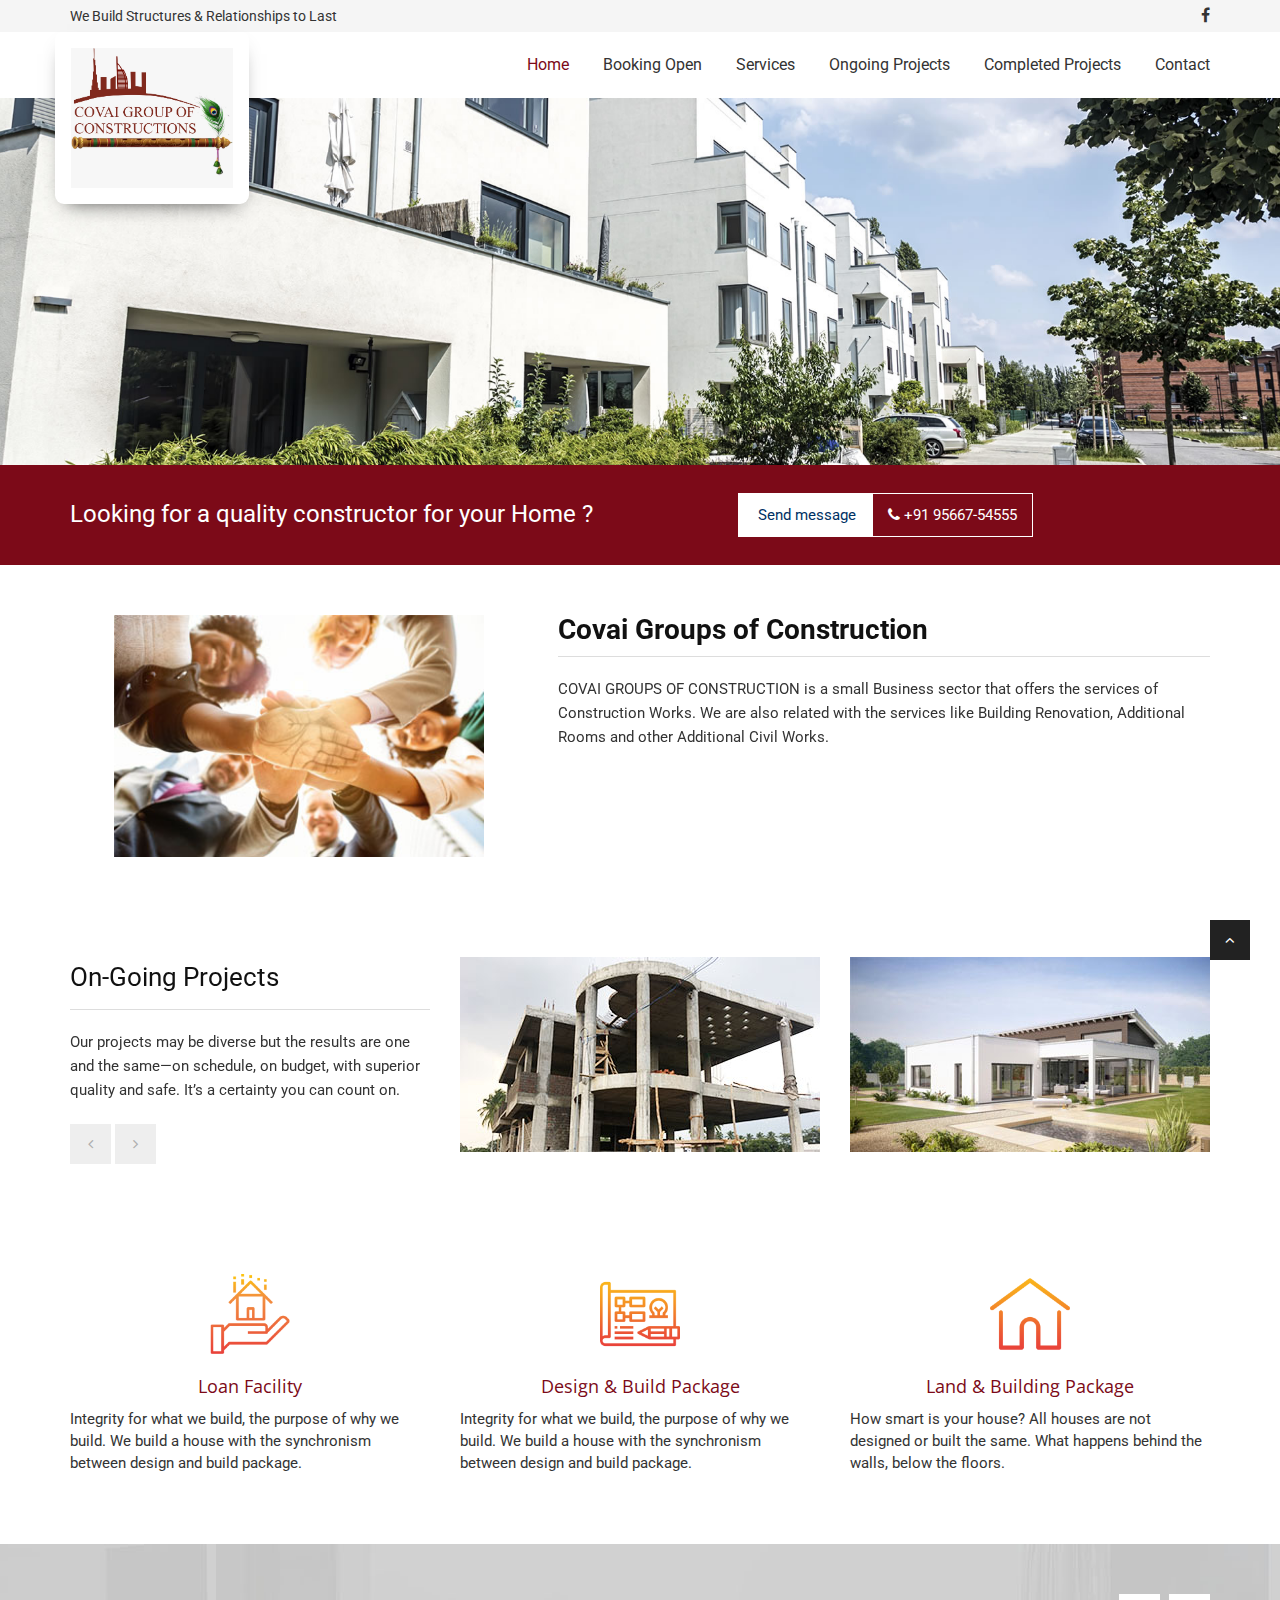
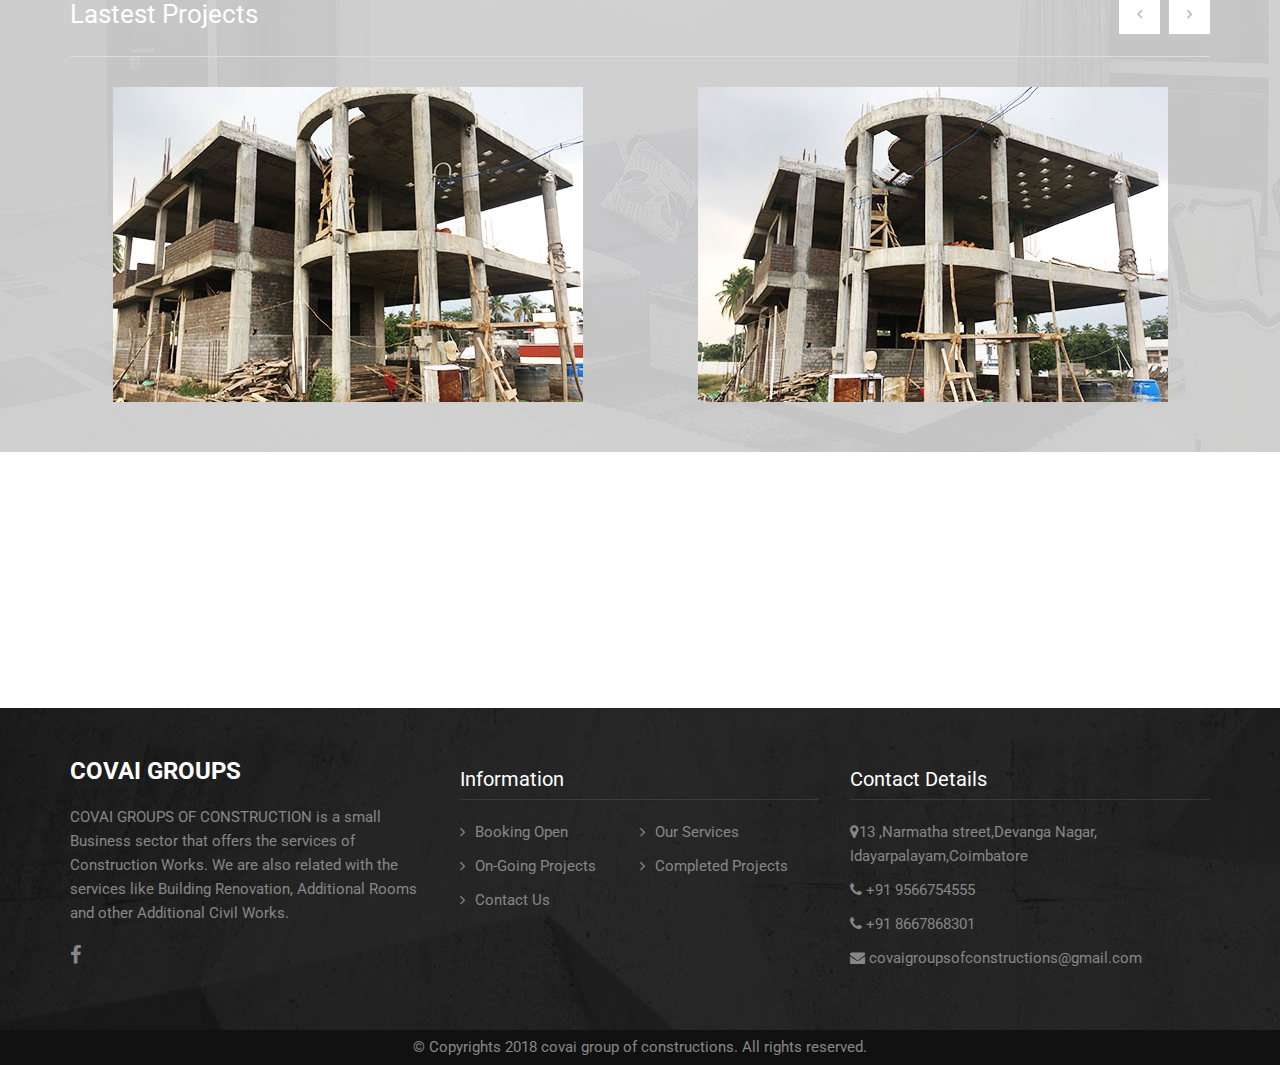
<file: index.html>
<!DOCTYPE html>
<html lang="en-US">
<head>
		<meta http-equiv="Content-Type" content="text/html; charset=UTF-8"/>
		<meta name="viewport" content="width=device-width, initial-scale=1, maximum-scale=1, user-scalable=0"/>
		<link rel="shortcut icon" href="images/favicon.ico"/>
		<title>Builders coimbatore | Home Builders |  Property Builders</title>

		<link rel='stylesheet' href='css/bootstrap.min.css' type='text/css' media='all' />
		<link rel='stylesheet' href='css/settings.css' type='text/css' media='all' />
		<link rel='stylesheet' href='css/font-awesome.min.css' type='text/css' media='all'/>
		<link rel='stylesheet' href='css/prettyPhoto.css' type='text/css' media='all' />
		<link rel='stylesheet' href='css/owl.carousel.css' type='text/css' media='all' />
		<link rel='stylesheet' href='css/style.css' type='text/css' media='all' />
		<link rel='stylesheet' href='css/custom.css' type='text/css' media='all' />
		<link rel='stylesheet' href='css/preloader.css' type='text/css' media='all' />
	

		<link href='http://fonts.googleapis.com/css?family=Open+Sans:400,300,300italic,400italic,600,600italic,700,700italic,800,800italic' rel='stylesheet' type='text/css'>
		<link href='http://fonts.googleapis.com/css?family=Raleway:400,100,200,300,500,600,700,800,900' rel='stylesheet' type='text/css'>
		<link href='http://fonts.googleapis.com/css?family=Droid+Serif:400,700' rel='stylesheet' type='text/css'>
		<link href='http://fonts.googleapis.com/css?family=Roboto:400,300,100,500,700,900' rel='stylesheet' type='text/css'>
		
		<meta name=”title” content=”The Best Construction Company in Coimbatore”>
		<meta name="description" content=”we are the most dedicated construction company located in coimbatore area, we offer the best services of construction work, building renovation, Interior works,  Additional rooms and more ”>
		<meta name=”keyword” content=”builders in coimbatore,construction company in coimbatore,top builders in coimbatore,coimbatore,kovai,real estate agency in coimbatore”>
		<link rel=”canonical” href=”http://covaigroupofconstructions.com/” />
		<meta name=”robots” content=”index, nofollow”>
		
		<meta property=”og:type” content=”website” />
		<meta property=”og:title” content=”Covai Group og Constructions” />
		<meta property=”og:description” content=”One of the most Trusted Builders in Coimbatore” />
		<meta property=”og:image” content=”images/og-graph.jpg” />
		<meta property=”og:url” content=”http://covaigroupofconstructions.com/” />
		<meta property=”og:site_name” content=”Covai Group of Constructions” />
	<meta name="google-site-verification" content="googlecc0fa73c6008bba2">
	</head>

	<body class="header01">
	
		<div class="snap-drawers">
			<div class="snap-drawer snap-drawer-left">
				<div class="mobile-menu">
					<ul class="menu">
						<li class="">
												<a href="index.html">Home</a>
												<!-- <ul class="sub-menu"> -->
													<!-- <li><a href="index.html">Home 01</a></li> -->
													<!-- <li><a href="index-2.html">Home 02</a></li> -->
													<!-- <li><a href="index-3.html">Home 03</a></li> -->
												<!-- </ul> -->
											</li>
											<li class="">
												<a href="booking.html">Booking Open</a>
												
											</li>
						                    <li class="">
												<a href="services.html">Services</a>
												
											</li>
											<li class="">
												<a href="projects.html">Ongoing Projects</a>
												
											</li>
											<li class="">
												<a href="c-projects.html">Completed Projects</a>
												
											</li>
											
											<li class="">
												<a href="contact.html">Contact</a>
											</li>
					</ul>
				</div>
			</div>

		</div>
		<div id="page" class="site">
		
		
			<div class="top-area site-top hidden-xs hidden-sm">
				<div class="container">
					<div class="row middle">
						<div class="col-md-6">
							We Build Structures &amp; Relationships to Last
						</div>
						<div class="col-md-6 text-right">
							<div class="top-menu">
								<ul id="top-menu" class="menu">
									<!-- <li class="menu-item"><a href="job-search.html">Carrier</a></li> -->
									<!-- <li class="menu-item"><a href="contact.html">Give Feedback</a></li> -->
									<!-- <li class="menu-item"><a href="contact-2.html">Contact</a></li> -->
								</ul>
							</div>
							<div class="social-menu">
								<ul id="social-menu-top" class="menu">
									<li><a href="https://www.facebook.com/cgc006/">Facebook</a></li>
								</ul>
							</div>
						</div>
					</div>
				</div>
			</div>
			<header class="site-header">
				<nav id="site-navigation" class="main-navigation">
					<div class="main-menu">
						<div class="container">
							<div class="row middle">
								<div class="col-md-2 col-xs-8 site-branding">
									<a href="index.html">
										<img src="images/logo.jpg" alt="Logo" class="img-responsive set-logo"/>
									</a>
								</div>
								
								<div class="col-xs-4 hidden-md hidden-lg end">
									<i id="open-left" class="fa fa-navicon"></i>
								</div>
								<div class="col-md-10 hidden-xs hidden-sm nav-left">
									<div class="primary-menu">
										<ul class="menu">
											<li class="current-menu-item ">
												<a href="index.html">Home</a>
												<!-- <ul class="sub-menu"> -->
													<!-- <li><a href="index.html">Home 01</a></li> -->
													<!-- <li><a href="index-2.html">Home 02</a></li> -->
													<!-- <li><a href="index-3.html">Home 03</a></li> -->
												<!-- </ul> -->
											</li>
											<li class="">
												<a href="booking.html">Booking Open</a>
											</li>
											
						                    <li class="">
												<a href="services.html">Services</a>
											</li>
											
											<li class="">
												<a href="projects.html">Ongoing Projects</a>
											</li>
											<li class="">
												<a href="c-projects.html">Completed Projects</a>
											</li>
											
											<li class="">
												<a href="contact.html">Contact</a>
											</li>
										</ul>
									</div>
								</div>
							</div>
						</div>
					</div>
				</nav>
				<!-- #site-navigation -->
			</header>

			<div class="site-content">
			
<div class="section">
					<div class="rev_slider_wrapper fullwidthbanner-container">
						<div id="rev_slider_1" class="rev_slider fullwidthabanner">
							<ul>
								<li data-transition="random" data-slotamount="7" data-hideafterloop="0" data-hideslideonmobile="off"  data-easein="default" data-easeout="default" data-masterspeed="300" data-rotate="0"  data-saveperformance="off"  data-title="Slide">
									<!-- MAIN IMAGE -->
									<img src="images/banner/banner_2.jpg"  alt="" 
										 data-bgposition="center top" 
										 data-kenburns="on" 
										 data-duration="9000" 
										 data-ease="Linear.easeNone" 
										 data-scalestart="100" 
										 data-scaleend="110" 
										 data-rotatestart="0" 
										 data-rotateend="0" 
										 data-offsetstart="0 0" 
										 data-offsetend="0 0" 
										 class="rev-slidebg" />
									
								</li>

							

								<li data-transition="random" data-slotamount="7" data-hideafterloop="0" data-hideslideonmobile="off" data-easein="default" data-easeout="default" data-masterspeed="300" data-rotate="0" data-saveperformance="off"  data-title="Slide">
									<img src="images/banner/banner_3.jpg"  alt="" 
										 data-bgposition="center top" 
										 data-kenburns="on" 
										 data-duration="9000" 
										 data-ease="Linear.easeNone" 
										 data-scalestart="100" 
										 data-scaleend="110" 
										 data-rotatestart="0" 
										 data-rotateend="0" 
										 data-offsetstart="0 0" 
										 data-offsetend="0 0" 
										 class="rev-slidebg" />
									<!-- LAYERS -->
				 				</li>
							</ul>
							<div class="tp-bannertimer"></div>
						</div>
					</div>
				</div>
				
				
				
				
				<div class="section call-for-action">
					<div class="container">
						<div class="row">
							<div class="col-sm-6 col-md-7">
								<div class="">
									<div class="call-for-action-text">
										Looking for a quality constructor for your Home ?
									</div>
								</div>
							</div>
							<div class="col-sm-6 col-md-5 col-xs-12">
							<div class="row">
								<div class="home_quote_btn in ">
									<a href="#">  <i class="fa fa-envelope-open text-clr"></i> Send message</a> 
								</div>
								
								<div class="home_quote_btn in">
									 <a href="tel:9566754555" class="bg-trans-btn"> <i class="fa fa-phone"></i> +91 95667-54555 </a> 
								</div>
							</div>
						</div>
					</div>
				</div>
				</div>

				
						
				<div class="section pt-5 pb-2 home_whatweare">
					<div class="container">
						<div class="row">
							<div class="col-sm-5">
								<div class="mb-3">
									<div class="text-center">
										<img width="370" height="240" src="images/image_1.jpg" alt="" />
									</div>
								</div>
							</div>
							<div class="col-sm-7">
								<div class="mb-3">
									<div class="section-title"><h1>Covai Groups of Construction</h1></div>
									<div class="section-desc">
										<p>
											COVAI GROUPS OF CONSTRUCTION is a small Business sector that offers the services of Construction Works. We are also related with the services like Building Renovation, Additional Rooms and other Additional Civil Works. 	
										</p>
									</div>
								</div>
							</div>
							<!-- <div class="col-sm-4"> -->
								<!-- <div class="mb-3"> -->
									<!-- <div class="consulting"> -->
										<!-- <img src="images/image_2.jpg" alt="" width="370" height="150" /> -->
										<!-- <div class="info"> -->
											<!-- <div> -->
												<!-- <h4>Get Your</h4> -->
												<!-- <h5>Free consulting</h5> -->
												<!-- <a href="#">CLICK HERE! </a> -->
											<!-- </div> -->
										<!-- </div> -->
									<!-- </div> -->
									<!-- <div class="mt-2"> -->
										<!-- If you are confusing? Do not worry. We offer free consultation to help you make a decision with the best creativity and quality that you deserve. -->
									<!-- </div> -->
								<!-- </div> -->
							<!-- </div> -->
						</div>
					</div>
				</div>
				
				
				
				
				<div class="section pt-5 pb-3">
					<div class="container">
						<div class="row">
							<div class="col-sm-4">
								<div class="mb-3">
									<div class="section-title">On-Going Projects</div>
									<div class="section-desc">
										<p>
											Our projects may be diverse but the results are one and the same—on schedule, on budget, with superior quality and safe. It’s a certainty you can count on.
										</p>
									</div>
									<div class="ourservices_btn">
										<div class="navigationbutton button-left ourservices_btn_left">
											<i class="fa fa-angle-left"></i>
										</div>
										<div class="navigationbutton button-right ourservices_btn_right">
											<i class="fa fa-angle-right"></i>
										</div>
									</div>
								</div>
							</div>
							<div class="col-sm-8">
								<div class="myportfolio-container minimal-light row">
									<div class="slider-wrapper">
										<ul class="service-list">
											<li class="col-md-6 col-sm-6">
												<div class="service-item">
													<div class="service-entry-media">
														<img src="images/services/service_1.jpg" alt="" />
														<div class="service-entry-cover">
															<div class="service-overlay our-services-container"></div>
															<div class="our-services-readmore">
																<a class="our-services-readmore-link" href="#">
																	READ MORE
																</a>
															</div>
															<div class="our-services-url">
																<a class="our-services-url-link" href="#">
																	<i class="fa fa-external-link"></i>
																</a>
															</div>
														</div>
														
													</div>
												</div>
											</li>
											<li class="col-md-6 col-sm-6">
												<div class="service-item">
													<div class="service-entry-media">
														<img src="images/services/service_2.jpg" alt="" />
														<div class="service-entry-cover">
															<div class="service-overlay our-services-container"></div>
															<div class="our-services-readmore">
																<a class="our-services-readmore-link" href="#">
																	READ MORE
																</a>
															</div>
															<div class="our-services-url">
																<a class="our-services-url-link" href="#">
																	<i class="fa fa-external-link"></i>
																</a>
															</div>
														</div>
													</div>
												</div>
											</li>
											
											<li class="col-md-6 col-sm-6">
												<div class="service-item">
													<div class="service-entry-media">
														<img src="images/services/service_4.jpg" alt="" />
														<div class="service-entry-cover">
															<div class="service-overlay our-services-container"></div>
															<div class="our-services-readmore">
																<a class="our-services-readmore-link" href="#">
																	READ MORE
																</a>
															</div>
															<div class="our-services-url">
																<a class="our-services-url-link" href="#">
																	<i class="fa fa-external-link"></i>
																</a>
															</div>
														</div>
													</div>
												</div>
											</li>
											<li class="col-md-6 col-sm-6">
												<div class="service-item">
													<div class="service-entry-media">
														<img src="images/services/service_3.jpg" alt="" />
														<div class="service-entry-cover">
															<div class="service-overlay our-services-container"></div>
															<div class="our-services-readmore">
																<a class="our-services-readmore-link" href="#">
																	READ MORE
																</a>
															</div>
															<div class="our-services-url">
																<a class="our-services-url-link" href="#">
																	<i class="fa fa-external-link"></i>
																</a>
															</div>
														</div>
													</div>
												</div>
											</li>
										</ul>
									</div>
								</div>
							</div>
						</div>
					</div>
				</div>
				
				
				

				<div class="section home_news pt-5 pb-2">
					<div class="container">
						<div class="row">
							<div class="col-sm-12">
								<div class="myportfolio-container minimal-light mb-3">
									<div class="row">
										<div class="slider-wrapper">
											<ul class="news-list">
											<li class="col-md-3 col-sm-6">
													<div class="news-entry-media">
														<img src="images/icons/loan.png"  class="mx-wd-br" alt="" />
													</div>
													<div class="our-services-content text-center">
														<div class="our-services-title">
															<a class="our-services-title-link text-center" href="#">
																Loan Facility
															</a>
														</div>
														<div class="our-services-desc text-center">
															Integrity for what we build, the purpose of why we build. We build a house with the synchronism between design and build package.
														</div>
													</div>
												</li>
												
												<li class="col-md-3 col-sm-6">
													<div class="news-entry-media">
														<img src="images/icons/design.png" class="mx-wd-br" alt="" />
													</div>
													<div class="our-services-content text-center">
														<div class="our-services-title">
															<a class="our-services-title-link text-center" href="#">
																Design &amp; Build Package
															</a>
														</div>
														<div class="our-services-desc text-center">
															Integrity for what we build, the purpose of why we build. We build a house with the synchronism between design and build package.
														</div>
													</div>
												</li>
											
												<li class="col-md-3 col-sm-6">
													<div class="news-entry-media">
														<img src="images/icons/home.png" class="mx-wd-br" alt="" />
													</div>
													<div class="our-services-content text-center">
														<div class="our-services-title">
															<a class="our-services-title-link  text-center" href="#">
																Land & Building Package
															</a>
														</div>
														<div class="our-services-desc  text-center">
															How smart is your house? All houses are not designed or built the same. What happens behind the walls, below the floors.
														</div>
													</div>
												</li>
												<li class="col-md-3 col-sm-6">
													<div class="news-entry-media">
														<img src="images/icons/renovation.png" class="mx-wd-br" alt="" />
													</div>
													<div class="our-services-content">
														<div class="our-services-title">
															<a class="our-services-title-link  text-center" href="#">
																Building Renovation
															</a>
														</div>
														<div class="our-services-desc  text-center">
															Depending on the scope of your project, we design your renovation in-house or partner with Builder ‘s finest architects to design, budget and build.
														</div>
													</div>
												</li>
											</ul>
										</div>
									</div>
								</div>
							</div>
						</div>
					</div>
				</div>
				
				
				
				
				
				<div class="section home-latest-projects">
					<div class="container">
						<div class="row">
							<div class="col-sm-12">
								<div class="mb-3 projects_btn">
									<p>Lastest Projects </p>
									<div class="navigationbutton button-left projects_btn_left">
										<i class="fa fa-angle-left"></i>
									</div>
									<div class="navigationbutton button-right projects_btn_right">
										<i class="fa fa-angle-right"></i>
									</div>
								</div>
								<div class="myportfolio-container minimal-light">
									<div class="slider-wrapper">
										<div class="row">
											<ul class="project-list">
												<li class="our-projects-wrapper col-md-6 col-sm-6">
													<div class="project-media-cover-wrapper">
														<div class="project-entry-media">
															<img src="images/portfolio/portfolio_1.jpg" alt="" />
														</div>
														<div class="project-entry-cover">
															<div class="project-overlay our-projects-container"></div>
															<div class="project-content">
																<div class="our-projects-categories">
																	<a href="#">Building</a>
																</div>
																<div class="line-clear"></div>
																<div class="our-projects-title">
																	<a href="portfolio-detail.html">
																		White House in London
																	</a>
																</div>
																<div class="line-clear"></div>
																<div class="our-projects-popup">
																	<a data-rel="prettyPhoto" href="images/portfolio/portfolio_1_l.jpg">
																		<i class="fa fa-search"></i>
																	</a>
																</div>
															</div>
														</div>
													</div>
												</li>
												<li class="our-projects-wrapper col-md-6 col-sm-6">
													<div class="project-media-cover-wrapper">
														<div class="project-entry-media">
															<img src="images/portfolio/portfolio_2.jpg" alt="" />
														</div>
														<div class="project-entry-cover">
															<div class="project-overlay our-projects-container"></div>
															<div class="project-content">
																<div class="our-projects-categories">
																	<a href="#">3D Design</a>
																</div>
																<div class="line-clear"></div>
																<div class="our-projects-title">
																	<a href="portfolio-detail.html">
																		White House in Singapore
																	</a>
																</div>
																<div class="line-clear"></div>
																<div class="our-projects-popup">
																	<a data-rel="prettyPhoto" href="images/portfolio/portfolio_2_l.jpg">
																		<i class="fa fa-search"></i>
																	</a>
																</div>
															</div>
														</div>
													</div>
												</li>
												<li class="our-projects-wrapper col-md-6 col-sm-6">
													<div class="project-media-cover-wrapper">
														<div class="project-entry-media">
															<img src="images/portfolio/portfolio_3.jpg" alt="" />
														</div>
														<div class="project-entry-cover">
															<div class="project-overlay our-projects-container"></div>
															<div class="project-content">
																<div class="our-projects-categories">
																	<a href="#">Exterior</a>
																</div>
																<div class="line-clear"></div>
																<div class="our-projects-title">
																	<a href="portfolio-detail.html">
																		White House in Paris
																	</a>
																</div>
																<div class="line-clear"></div>
																<div class="our-projects-popup">
																	<a data-rel="prettyPhoto" href="images/portfolio/portfolio_3_l.jpg">
																		<i class="fa fa-search"></i>
																	</a>
																</div>
															</div>
														</div>
													</div>
												</li>
												<li class="our-projects-wrapper col-md-6 col-sm-6">
													<div class="project-media-cover-wrapper">
														<div class="project-entry-media">
															<img src="images/portfolio/portfolio_4.jpg" alt="" />
														</div>
														<div class="project-entry-cover">
															<div class="project-overlay our-projects-container"></div>
															<div class="project-content">
																<div class="our-projects-categories">
																	<a href="#">Interior</a>
																</div>
																<div class="line-clear"></div>
																<div class="our-projects-title">
																	<a href="portfolio-detail.html">
																		White House in Spain
																	</a>
																</div>
																<div class="line-clear"></div>
																<div class="our-projects-popup">
																	<a data-rel="prettyPhoto" href="images/portfolio/portfolio_4_l.jpg">
																		<i class="fa fa-search"></i>
																	</a>
																</div>
															</div>
														</div>
													</div>
												</li>
												<li class="our-projects-wrapper col-md-6 col-sm-6">
													<div class="project-media-cover-wrapper">
														<div class="project-entry-media">
															<img src="images/portfolio/portfolio_5.jpg" alt="" />
														</div>
														<div class="project-entry-cover">
															<div class="project-overlay our-projects-container"></div>
															<div class="project-content">
																<div class="our-projects-categories">
																	<a href="#">Art</a>
																</div>
																<div class="line-clear"></div>
																<div class="our-projects-title">
																	<a href="portfolio-detail.html">
																		White House in Singapore
																	</a>
																</div>
																<div class="line-clear"></div>
																<div class="our-projects-popup">
																	<a data-rel="prettyPhoto" href="images/portfolio/portfolio_5_l.jpg">
																		<i class="fa fa-search"></i>
																	</a>
																</div>
															</div>
														</div>
													</div>
												</li>
												
											</ul>
										</div>
									</div>
								</div>
							</div>
						</div>
					</div>
				</div>

				<div class="section pt-9 pb-9 parallax bg-1">
					<div class="container">
						<div class="row">
							<div class="col-sm-12">
								<div class="parallax-text">
									Our promise as a contractor is to build community value into every project while delivering professional expertise, exceptional customers service and quality construction.
								</div>
							</div>
						</div>
					</div>
				</div>
				
	
			<footer class="site-footer">
				<div class="container">
					<div class="row">
						<div class="col-md-4 col-sm-6">
							<div class="widget">
								<a href="index.html" class="footer-logo">
									<h2 style="color:#fff;margin-bottom:20px">COVAI GROUPS</h2>
									
								</a>
								COVAI GROUPS OF CONSTRUCTION is a small Business sector that offers the services of Construction Works. We are also related with the services like Building Renovation, Additional Rooms and other Additional Civil Works.
							</div>
							<div class="social">
								<div class="social-menu">
									<ul class="menu">
										<li><a href="https://www.facebook.com/cgc006/">Facebook</a></li>
									</ul>
								</div>
							</div>
						</div>
						<div class="col-md-4 col-sm-6">
							<div class="widget">
								<h3 class="widget-title"><span>Information</span></h3>
								<ul class="menu">
									<li><a href="booking.html">Booking Open</a></li>
									<li><a href="services.html">Our Services</a></li>
									<li><a href="projects.html">On-Going Projects</a></li>
									<li><a href="c-projects.html">Completed Projects</a></li>
									<li><a href="contact.html">Contact Us</a></li>
								</ul>
							</div>
						</div>
						<div class="col-md-4 col-sm-6">
							<div class="widget">
								<h3 class="widget-title"><span>Contact Details</span></h3>
								<div class="textwidget">
									<p><i class="fa fa-map-marker"></i>13 ,Narmatha street,Devanga Nagar,<br> Idayarpalayam,Coimbatore</p>
									<p><i class="fa fa-phone"></i> +91 9566754555</p>
									<p><i class="fa fa-phone"></i> +91 8667868301</p>
									<p><i class="fa fa-envelope"></i><a href="mailto:covaigroupsofconstructions@gmail.com"> covaigroupsofconstructions@gmail.com</a></p>
								</div>
							</div>
						</div>
					</div>
				</div>
			</footer>
			<div class="copyright">
				<div class="container">
					<div class="row middle">
						<div class="col-md-12 end-md end-lg center">
							© Copyrights 2018 covai group of constructions. All rights reserved.
						</div>
					</div>
				</div>
			</div>
		</div>
		<a class="scrollup"><i class="fa fa-angle-up"></i></a>

		<script type='text/javascript' src='js/jquery.min.js'></script>
		<script type='text/javascript' src='js/jquery-migrate.min.js'></script>
		<script type='text/javascript' src='js/bootstrap.min.js'></script>
		<script type='text/javascript' src='js/jquery.themepunch.tools.min.js'></script>
		<script type='text/javascript' src='js/jquery.themepunch.revolution.min.js'></script>
		<script type='text/javascript' src='js/snap.min.js'></script>
		<script type='text/javascript' src='js/owl.carousel.min.js'></script>
		<script type='text/javascript' src='js/jquery.prettyPhoto.js'></script>
		<script type='text/javascript' src='js/jquery.prettyPhoto.init.min.js'></script>
		<script type='text/javascript' src='js/jQuery.headroom.min.js'></script>
		<script type='text/javascript' src='js/headroom.min.js'></script>
		<script type='text/javascript' src='js/script.js'></script>

		<script type='text/javascript' src='js/extensions/revolution.extension.video.min.js'></script>
		<script type='text/javascript' src='js/extensions/revolution.extension.slideanims.min.js'></script>
		<script type='text/javascript' src='js/extensions/revolution.extension.actions.min.js'></script>
		<script type='text/javascript' src='js/extensions/revolution.extension.layeranimation.min.js'></script>
		<script type='text/javascript' src='js/extensions/revolution.extension.kenburn.min.js'></script>
		<script type='text/javascript' src='js/extensions/revolution.extension.navigation.min.js'></script>
		<script type='text/javascript' src='js/extensions/revolution.extension.migration.min.js'></script>
		<script type='text/javascript' src='js/extensions/revolution.extension.parallax.min.js'></script>
	</body>
</html>
</file>
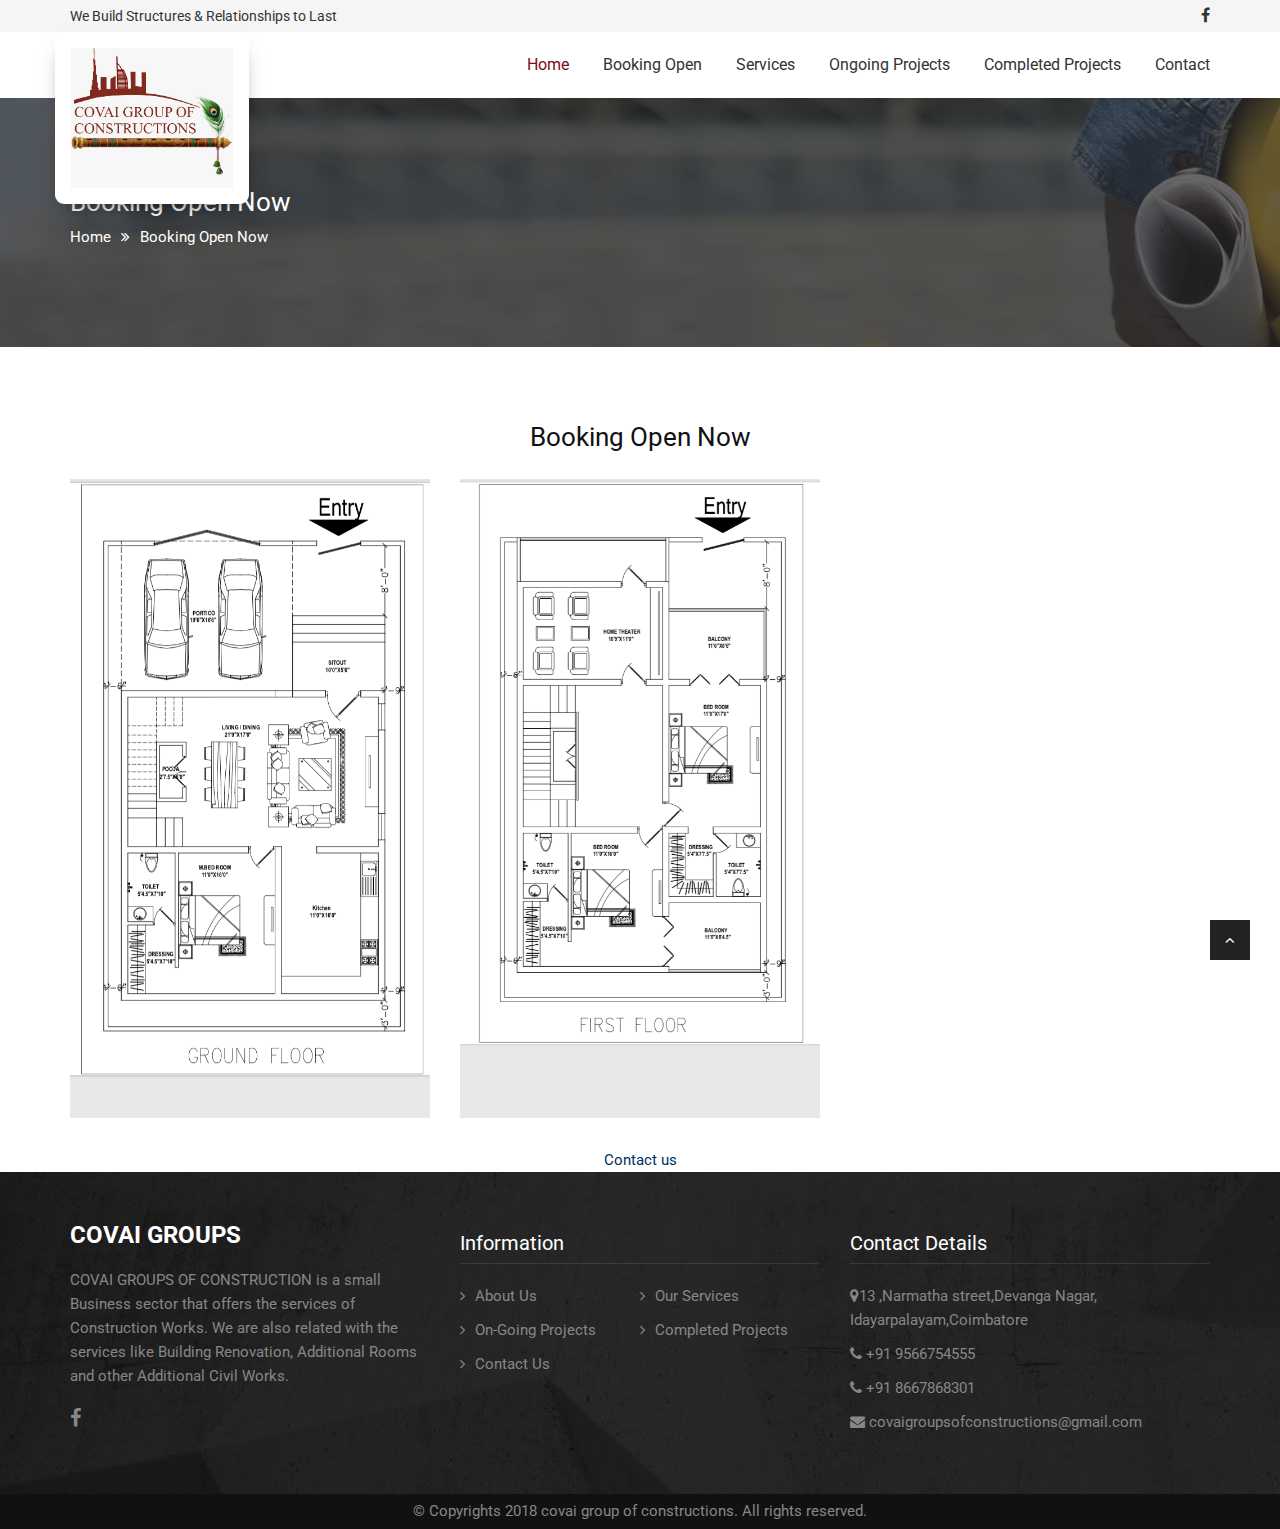
<file: booking.html>
<!DOCTYPE html>
<html lang="en-US">
<head>
		<meta http-equiv="Content-Type" content="text/html; charset=UTF-8"/>
		<meta name="viewport" content="width=device-width, initial-scale=1, maximum-scale=1, user-scalable=0"/>
		<link rel="shortcut icon" href="images/favicon.ico"/>
		<title>Booking open now</title>

		<link rel='stylesheet' href='css/bootstrap.min.css' type='text/css' media='all' />
		<link rel='stylesheet' href='css/font-awesome.min.css' type='text/css' media='all'/>
		<link rel='stylesheet' href='css/prettyPhoto.css' type='text/css' media='all' />
		<link rel='stylesheet' href='css/owl.carousel.css' type='text/css' media='all' />
		<link rel='stylesheet' href='css/style.css' type='text/css' media='all' />
		<link rel='stylesheet' href='css/custom.css' type='text/css' media='all' />
		<link rel='stylesheet' href='css/preloader.css' type='text/css' media='all' />

		<link href='http://fonts.googleapis.com/css?family=Open+Sans:400,300,300italic,400italic,600,600italic,700,700italic,800,800italic' rel='stylesheet' type='text/css'>
		<link href='http://fonts.googleapis.com/css?family=Raleway:400,100,200,300,500,600,700,800,900' rel='stylesheet' type='text/css'>
		<link href='http://fonts.googleapis.com/css?family=Droid+Serif:400,700' rel='stylesheet' type='text/css'>
		<link href='http://fonts.googleapis.com/css?family=Roboto:400,300,100,500,700,900' rel='stylesheet' type='text/css'>

	</head>

	<body class="header01">

			<div class="snap-drawers">
			<div class="snap-drawer snap-drawer-left">
				<div class="mobile-menu">
					<ul class="menu">
						<li class="">
												<a href="index.php">Home</a>
												<!-- <ul class="sub-menu"> -->
													<!-- <li><a href="index.html">Home 01</a></li> -->
													<!-- <li><a href="index-2.html">Home 02</a></li> -->
													<!-- <li><a href="index-3.html">Home 03</a></li> -->
												<!-- </ul> -->
											</li>
						                    <li class="">
												<a href="services.php">Services</a>
												
											</li>
											<li class="">
												<a href="projects.php">Ongoing Projects</a>
												
											</li>
											<li class="">
												<a href="c-projects.php">Completed Projects</a>
												
											</li>
											
											<li class="">
												<a href="contact.php">Contact</a>
											</li>
					</ul>
				</div>
			</div>

		</div>
		<div id="page" class="site">
		
		
			<div class="top-area site-top hidden-xs hidden-sm">
				<div class="container">
					<div class="row middle">
						<div class="col-md-6">
							We Build Structures &amp; Relationships to Last
						</div>
						<div class="col-md-6 text-right">
							<div class="top-menu">
								<ul id="top-menu" class="menu">
									<!-- <li class="menu-item"><a href="job-search.html">Carrier</a></li> -->
									<!-- <li class="menu-item"><a href="contact.html">Give Feedback</a></li> -->
									<!-- <li class="menu-item"><a href="contact-2.html">Contact</a></li> -->
								</ul>
							</div>
							<div class="social-menu">
								<ul id="social-menu-top" class="menu">
									<li><a href="https://www.facebook.com/cgc006/">Facebook</a></li>
								</ul>
							</div>
						</div>
					</div>
				</div>
			</div>
			<header class="site-header">
				<nav id="site-navigation" class="main-navigation">
					<div class="main-menu">
						<div class="container">
							<div class="row middle">
								<div class="col-md-2 col-xs-8 site-branding">
									<a href="index.html">
										<img src="images/logo.jpg" alt="Logo" class="img-responsive set-logo"/>
									</a>
								</div>
								
								<div class="col-xs-4 hidden-md hidden-lg end">
									<i id="open-left" class="fa fa-navicon"></i>
								</div>
								<div class="col-md-10 hidden-xs hidden-sm nav-left">
									<div class="primary-menu">
										<ul class="menu">
											<li class="current-menu-item ">
												<a href="index.html">Home</a>
												<!-- <ul class="sub-menu"> -->
													<!-- <li><a href="index.html">Home 01</a></li> -->
													<!-- <li><a href="index-2.html">Home 02</a></li> -->
													<!-- <li><a href="index-3.html">Home 03</a></li> -->
												<!-- </ul> -->
											</li>
											<li class="">
												<a href="booking.html">Booking Open</a>
											</li>
						                    <li class="">
												<a href="services.html">Services</a>
											</li>
											<li class="">
												<a href="projects.html">Ongoing Projects</a>
											</li>
											<li class="">
												<a href="c-projects.html">Completed Projects</a>
											</li>
											
											<li class="">
												<a href="contact.html">Contact</a>
											</li>
										</ul>
									</div>
								</div>
							</div>
						</div>
					</div>
				</nav>
				<!-- #site-navigation -->
			</header>
	
			<div class="site-content">
				<div class="big-title">
					<div class="container">
						<h1 class="entry-title">Booking Open Now</h1>
						<div class="breadcrumb">
							<div class="container">
								<ul class="tm_bread_crumb">
									<li class="top"><a href="index.php">Home</a></li>
									<li class="sub tail current">Booking Open Now</li>
								</ul>
							</div>
						</div>
					</div>
				</div>
				<div class="our-projects">
					<div class="container">
						<div class="row">
							<div class="col-sm-12">
								<div class="myportfolio-container minimal-light" id="our-projects">
<div class="our_services_heading3 mt-2 mb-2 text-center">
									<div>Booking Open Now</div>
								</div>
	
									<div class="portfolio-row">
              							<div class="portfolioContainer portfolioContainer-full row" id="da-thumbs">
              								<ul class="project-masonry">
              									
              									<li class="grid-item filter-3d-design our-projects-wrapper col-md-4 col-sm-6 mb-3">
													<div class="project-media-cover-wrapper">
														<div class="project-entry-media">
															<img src="images/booking/2.PNG" alt="" />
														</div>
														<div class="project-entry-cover">
															<div class="project-overlay our-projects-container"></div>
															<div class="project-content">
																<div class="our-projects-categories">
																	<a href="#">Building</a>
																</div>
																<div class="line-clear"></div>
																<div class="our-projects-title">
																	<a href="portfolio-detail.html">
																		In Coimbatore
																	</a>
																</div>
																<div class="line-clear"></div>
																<div class="our-projects-popup">
																	<a data-rel="prettyPhoto" href="images/portfolio/portfolio_2_l.jpg">
																		<i class="fa fa-search"></i>
																	</a>
																</div>
															</div>
														</div>
													</div>
												</li>
												
												<li class="grid-item filter-building our-projects-wrapper col-md-4 col-sm-6 mb-3">
              										<div class="project-media-cover-wrapper">
														<div class="project-entry-media">
															<img src="images/booking/1.PNG" alt="" />
														</div>
														<div class="project-entry-cover">
															<div class="project-overlay our-projects-container"></div>
															<div class="project-content">
																<div class="our-projects-categories">
																	<a href="#">Building</a>
																</div>
																<div class="line-clear"></div>
																<div class="our-projects-title">
																	<a href="portfolio-detail.html">
																		In Coimbatore
																	</a>
																</div>
																<div class="line-clear"></div>
																<div class="our-projects-popup">
																	<a data-rel="prettyPhoto" href="images/portfolio/portfolio_1_l.jpg">
																		<i class="fa fa-search"></i>
																	</a>
																</div>
															</div>
														</div>
													</div>
              									</li>
											</ul>
											
											<br><br><br><br>
											
              							</div>
										
										<div class="text-center">
											<a href="contact.html">Contact us</a>
											</div>
            						</div>
								</div>
							</div>
						</div>
					</div>
				</div>
			</div>

				
			<footer class="site-footer">
				<div class="container">
					<div class="row">
						<div class="col-md-4 col-sm-6">
							<div class="widget">
								<a href="index.html" class="footer-logo">
									<h2 style="color:#fff;margin-bottom:20px">COVAI GROUPS</h2>
									
								</a>
								COVAI GROUPS OF CONSTRUCTION is a small Business sector that offers the services of Construction Works. We are also related with the services like Building Renovation, Additional Rooms and other Additional Civil Works.
							</div>
							<div class="social">
								<div class="social-menu">
									<ul class="menu">
										<li><a href="https://www.facebook.com/cgc006/">Facebook</a></li>
									</ul>
								</div>
							</div>
						</div>
						<div class="col-md-4 col-sm-6">
							<div class="widget">
								<h3 class="widget-title"><span>Information</span></h3>
								<ul class="menu">
									<li><a href="services.html">About Us</a></li>
									<li><a href="services.html">Our Services</a></li>
									<li><a href="projects.html">On-Going Projects</a></li>
									<li><a href="c-projects.html">Completed Projects</a></li>
									<li><a href="contact">Contact Us</a></li>
								</ul>
							</div>
						</div>
						<div class="col-md-4 col-sm-6">
							<div class="widget">
								<h3 class="widget-title"><span>Contact Details</span></h3>
								<div class="textwidget">
									<p><i class="fa fa-map-marker"></i>13 ,Narmatha street,Devanga Nagar,<br> Idayarpalayam,Coimbatore</p>
									<p><i class="fa fa-phone"></i> +91 9566754555</p>
									<p><i class="fa fa-phone"></i> +91 8667868301</p>
									<p><i class="fa fa-envelope"></i><a href="mailto:covaigroupsofconstructions@gmail.com"> covaigroupsofconstructions@gmail.com</a></p>
								</div>
							</div>
						</div>
					</div>
				</div>
			</footer>
			<div class="copyright">
				<div class="container">
					<div class="row middle">
						<div class="col-md-12 end-md end-lg center">
							© Copyrights 2018 covai group of constructions. All rights reserved.
						</div>
					</div>
				</div>
			</div>
			
			
		<a class="scrollup"><i class="fa fa-angle-up"></i></a>

		<script type='text/javascript' src='js/jquery.min.js'></script>
		<script type='text/javascript' src='js/jquery-migrate.min.js'></script>
		<script type='text/javascript' src='js/bootstrap.min.js'></script>
		<script type='text/javascript' src='js/snap.min.js'></script>
		<script type='text/javascript' src='js/owl.carousel.min.js'></script>
		<script type='text/javascript' src='js/jquery.prettyPhoto.js'></script>
		<script type='text/javascript' src='js/jquery.prettyPhoto.init.min.js'></script>
		<script type='text/javascript' src='js/jQuery.headroom.min.js'></script>
		<script type='text/javascript' src='js/headroom.min.js'></script>
		<script type='text/javascript' src='js/script.js'></script>
		<script type='text/javascript' src="js/modernizr-2.8.3.min.js"></script>
		<script type='text/javascript' src='js/isotope.pkgd.min.js'></script>
	    <script type='text/javascript' src='js/imagesloaded.pkgd.js'></script>
	    <script type='text/javascript' src='js/jquery.hoverdir.js'></script>
	</body>

</html>
</file>
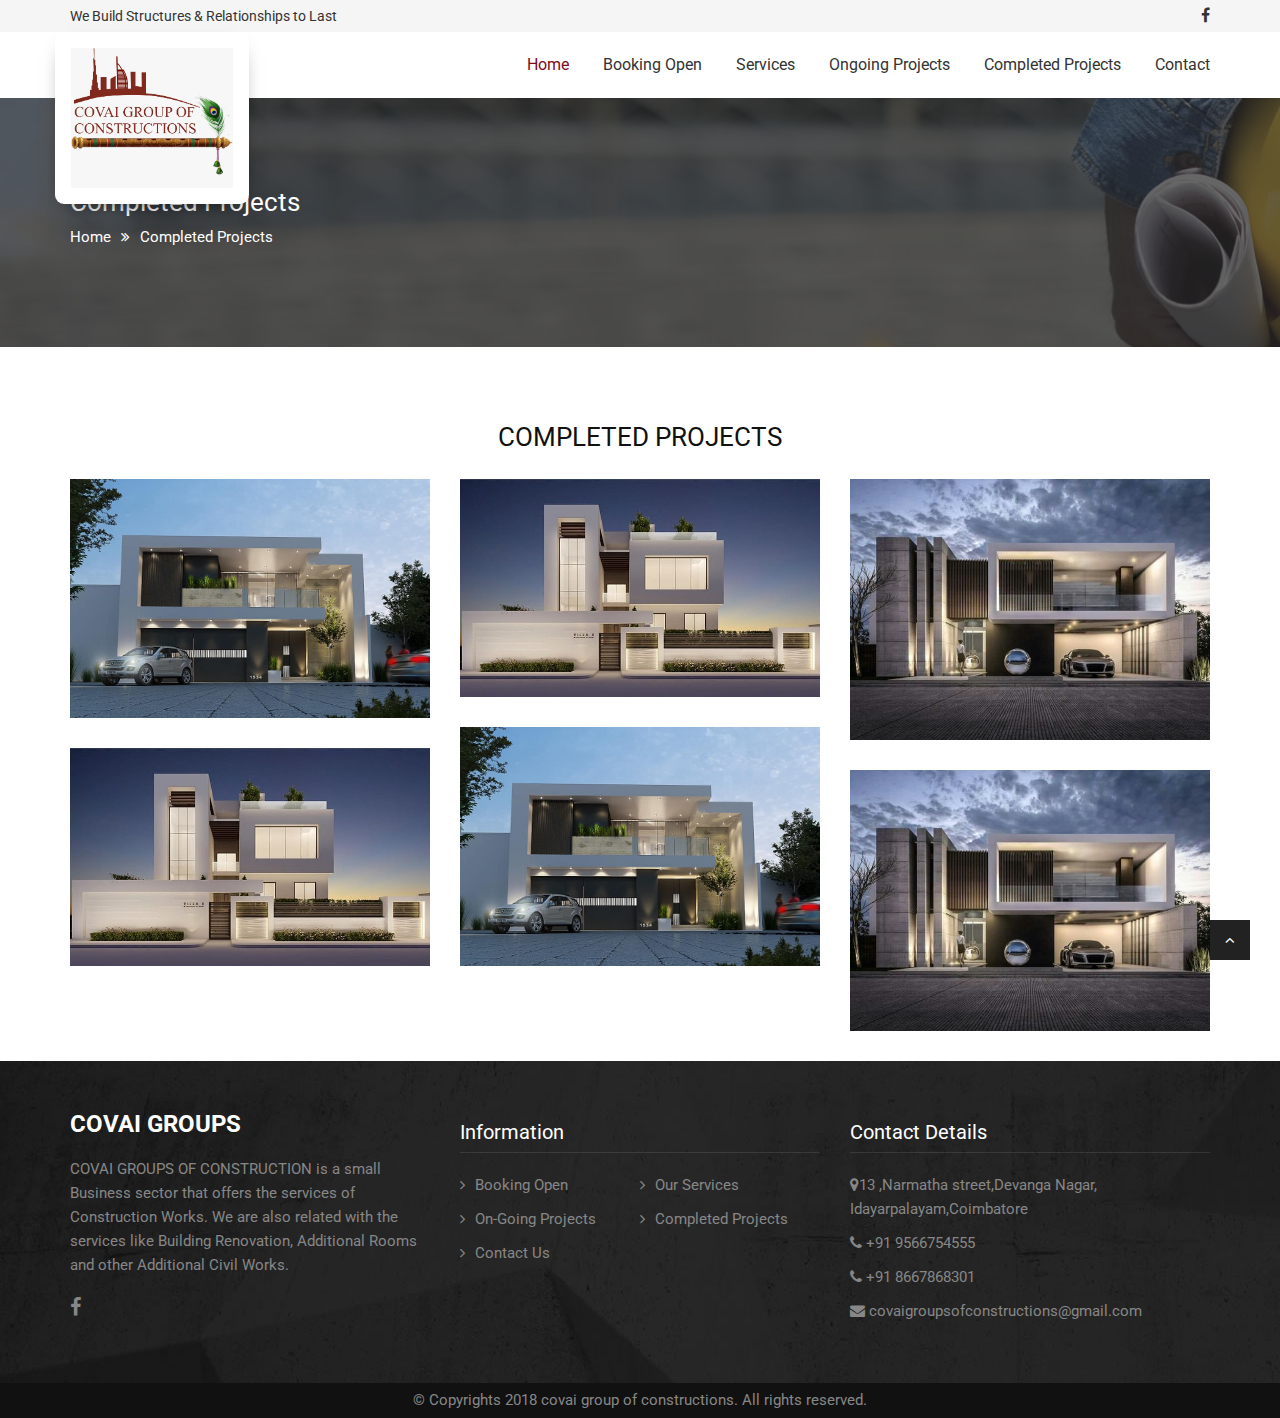
<file: c-projects.html>
<!DOCTYPE html>
<html lang="en-US">
<head>
		<meta http-equiv="Content-Type" content="text/html; charset=UTF-8"/>
		<meta name="viewport" content="width=device-width, initial-scale=1, maximum-scale=1, user-scalable=0"/>
		<link rel="shortcut icon" href="images/favicon.ico"/>
		<title>Projects</title>

		<link rel='stylesheet' href='css/bootstrap.min.css' type='text/css' media='all' />
		<link rel='stylesheet' href='css/font-awesome.min.css' type='text/css' media='all'/>
		<link rel='stylesheet' href='css/prettyPhoto.css' type='text/css' media='all' />
		<link rel='stylesheet' href='css/owl.carousel.css' type='text/css' media='all' />
		<link rel='stylesheet' href='css/style.css' type='text/css' media='all' />
		<link rel='stylesheet' href='css/custom.css' type='text/css' media='all' />
		<link rel='stylesheet' href='css/preloader.css' type='text/css' media='all' />

		<link href='http://fonts.googleapis.com/css?family=Open+Sans:400,300,300italic,400italic,600,600italic,700,700italic,800,800italic' rel='stylesheet' type='text/css'>
		<link href='http://fonts.googleapis.com/css?family=Raleway:400,100,200,300,500,600,700,800,900' rel='stylesheet' type='text/css'>
		<link href='http://fonts.googleapis.com/css?family=Droid+Serif:400,700' rel='stylesheet' type='text/css'>
		<link href='http://fonts.googleapis.com/css?family=Roboto:400,300,100,500,700,900' rel='stylesheet' type='text/css'>

	</head>

	<body class="header01">
	
	
			<div class="snap-drawers">
			<div class="snap-drawer snap-drawer-left">
				<div class="mobile-menu">
					<ul class="menu">
						<li class="">
												<a href="index.html">Home</a>
												<!-- <ul class="sub-menu"> -->
													<!-- <li><a href="index.html">Home 01</a></li> -->
													<!-- <li><a href="index-2.html">Home 02</a></li> -->
													<!-- <li><a href="index-3.html">Home 03</a></li> -->
												<!-- </ul> -->
											</li>
											<li class="">
												<a href="booking.html">Booking Open</a>
											</li>
						                    <li class="">
												<a href="services.html">Services</a>
												
											</li>
											<li class="">
												<a href="projects.html">Ongoing Projects</a>
												
											</li>
											<li class="">
												<a href="c-projects.html">Completed Projects</a>
												
											</li>
											
											<li class="">
												<a href="contact.html">Contact</a>
											</li>
					</ul>
				</div>
			</div>

		</div>
		<div id="page" class="site">
		
		
			<div class="top-area site-top hidden-xs hidden-sm">
				<div class="container">
					<div class="row middle">
						<div class="col-md-6">
							We Build Structures &amp; Relationships to Last
						</div>
						<div class="col-md-6 text-right">
							<div class="top-menu">
								<ul id="top-menu" class="menu">
									<!-- <li class="menu-item"><a href="job-search.html">Carrier</a></li> -->
									<!-- <li class="menu-item"><a href="contact.html">Give Feedback</a></li> -->
									<!-- <li class="menu-item"><a href="contact-2.html">Contact</a></li> -->
								</ul>
							</div>
							<div class="social-menu">
								<ul id="social-menu-top" class="menu">
									<li><a href="https://www.facebook.com/cgc006/">Facebook</a></li>
								</ul>
							</div>
						</div>
					</div>
				</div>
			</div>
			<header class="site-header">
				<nav id="site-navigation" class="main-navigation">
					<div class="main-menu">
						<div class="container">
							<div class="row middle">
								<div class="col-md-2 col-xs-8 site-branding">
									<a href="index.html">
										<img src="images/logo.jpg" alt="Logo" class="img-responsive set-logo"/>
									</a>
								</div>
								
								<div class="col-xs-4 hidden-md hidden-lg end">
									<i id="open-left" class="fa fa-navicon"></i>
								</div>
								<div class="col-md-10 hidden-xs hidden-sm nav-left">
									<div class="primary-menu">
										<ul class="menu">
											<li class="current-menu-item ">
												<a href="index.html">Home</a>
												<!-- <ul class="sub-menu"> -->
													<!-- <li><a href="index.html">Home 01</a></li> -->
													<!-- <li><a href="index-2.html">Home 02</a></li> -->
													<!-- <li><a href="index-3.html">Home 03</a></li> -->
												<!-- </ul> -->
											</li>
											<li class="">
												<a href="booking.html">Booking Open</a>
												
											</li>
						                    <li class="">
												<a href="services.html">Services</a>
											</li>
											<li class="">
												<a href="projects.html">Ongoing Projects</a>
											</li>
											<li class="">
												<a href="c-projects.html">Completed Projects</a>
											</li>
											
											<li class="">
												<a href="contact.html">Contact</a>
											</li>
										</ul>
									</div>
								</div>
							</div>
						</div>
					</div>
				</nav>
				<!-- #site-navigation -->
			</header>
	
	
			<div class="site-content">
				<div class="big-title">
					<div class="container">
						<h1 class="entry-title">Completed Projects</h1>
						<div class="breadcrumb">
							<div class="container">
								<ul class="tm_bread_crumb">
									<li class="top"><a href="index.html">Home</a></li>
									<li class="sub tail current">Completed Projects</li>
								</ul>
							</div>
						</div>
					</div>
				</div>
				<div class="our-projects">
					<div class="container">
						<div class="row">
							<div class="col-sm-12">
								<div class="myportfolio-container minimal-light" id="our-projects">
<div class="our_services_heading3 mt-2 mb-2 text-center">
									<div>COMPLETED PROJECTS</div>
								</div>
	
									<div class="portfolio-row">
              							<div class="portfolioContainer portfolioContainer-full row" id="da-thumbs">
              								<ul class="project-masonry">
              									<li class="grid-item filter-building our-projects-wrapper col-md-4 col-sm-6 mb-3">
              										<div class="project-media-cover-wrapper">
														<div class="project-entry-media">
															<img src="images/portfolio/new/IMG-20180916-WA0002 (2).jpg" alt="" />
														</div>
														<div class="project-entry-cover">
															<div class="project-overlay our-projects-container"></div>
															<div class="project-content">
																<div class="our-projects-categories">
																	<a href="#">Building</a>
																</div>
																<div class="line-clear"></div>
																<div class="our-projects-title">
																	<a href="portfolio-detail.html">
																		White House in London
																	</a>
																</div>
																<div class="line-clear"></div>
																<div class="our-projects-popup">
																	<a data-rel="prettyPhoto" href="images/portfolio/portfolio_1_l.jpg">
																		<i class="fa fa-search"></i>
																	</a>
																</div>
															</div>
														</div>
													</div>
              									</li>
              									<li class="grid-item filter-3d-design our-projects-wrapper col-md-4 col-sm-6 mb-3">
													<div class="project-media-cover-wrapper">
														<div class="project-entry-media">
															<img src="images/portfolio/new/IMG-20180916-WA0001 (1).jpg" alt="" />
														</div>
														<div class="project-entry-cover">
															<div class="project-overlay our-projects-container"></div>
															<div class="project-content">
																<div class="our-projects-categories">
																	<a href="#">3D Design</a>
																</div>
																<div class="line-clear"></div>
																<div class="our-projects-title">
																	<a href="portfolio-detail.html">
																		White House in Singapore
																	</a>
																</div>
																<div class="line-clear"></div>
																<div class="our-projects-popup">
																	<a data-rel="prettyPhoto" href="images/portfolio/portfolio_2_l.jpg">
																		<i class="fa fa-search"></i>
																	</a>
																</div>
															</div>
														</div>
													</div>
												</li>
												<li class="grid-item filter-exterior our-projects-wrapper col-md-4 col-sm-6 mb-3">
													<div class="project-media-cover-wrapper">
														<div class="project-entry-media">
															<img src="images/portfolio/new/IMG-20180916-WA0000.jpg" alt="" />
														</div>
														<div class="project-entry-cover">
															<div class="project-overlay our-projects-container"></div>
															<div class="project-content">
																<div class="our-projects-categories">
																	<a href="#">Exterior</a>
																</div>
																<div class="line-clear"></div>
																<div class="our-projects-title">
																	<a href="portfolio-detail.html">
																		White House in Paris
																	</a>
																</div>
																<div class="line-clear"></div>
																<div class="our-projects-popup">
																	<a data-rel="prettyPhoto" href="images/portfolio/portfolio_3_l.jpg">
																		<i class="fa fa-search"></i>
																	</a>
																</div>
															</div>
														</div>
													</div>
												</li><li class="grid-item filter-building our-projects-wrapper col-md-4 col-sm-6 mb-3">
              										<div class="project-media-cover-wrapper">
														<div class="project-entry-media">
															<img src="images/portfolio/new/IMG-20180916-WA0002 (2).jpg" alt="" />
														</div>
														<div class="project-entry-cover">
															<div class="project-overlay our-projects-container"></div>
															<div class="project-content">
																<div class="our-projects-categories">
																	<a href="#">Building</a>
																</div>
																<div class="line-clear"></div>
																<div class="our-projects-title">
																	<a href="portfolio-detail.html">
																		White House in London
																	</a>
																</div>
																<div class="line-clear"></div>
																<div class="our-projects-popup">
																	<a data-rel="prettyPhoto" href="images/portfolio/portfolio_1_l.jpg">
																		<i class="fa fa-search"></i>
																	</a>
																</div>
															</div>
														</div>
													</div>
              									</li>
              									<li class="grid-item filter-3d-design our-projects-wrapper col-md-4 col-sm-6 mb-3">
													<div class="project-media-cover-wrapper">
														<div class="project-entry-media">
															<img src="images/portfolio/new/IMG-20180916-WA0001 (1).jpg" alt="" />
														</div>
														<div class="project-entry-cover">
															<div class="project-overlay our-projects-container"></div>
															<div class="project-content">
																<div class="our-projects-categories">
																	<a href="#">3D Design</a>
																</div>
																<div class="line-clear"></div>
																<div class="our-projects-title">
																	<a href="portfolio-detail.html">
																		White House in Singapore
																	</a>
																</div>
																<div class="line-clear"></div>
																<div class="our-projects-popup">
																	<a data-rel="prettyPhoto" href="images/portfolio/portfolio_2_l.jpg">
																		<i class="fa fa-search"></i>
																	</a>
																</div>
															</div>
														</div>
													</div>
												</li>
												<li class="grid-item filter-exterior our-projects-wrapper col-md-4 col-sm-6 mb-3">
													<div class="project-media-cover-wrapper">
														<div class="project-entry-media">
															<img src="images/portfolio/new/IMG-20180916-WA0000.jpg" alt="" />
														</div>
														<div class="project-entry-cover">
															<div class="project-overlay our-projects-container"></div>
															<div class="project-content">
																<div class="our-projects-categories">
																	<a href="#">Exterior</a>
																</div>
																<div class="line-clear"></div>
																<div class="our-projects-title">
																	<a href="portfolio-detail.html">
																		White House in Paris
																	</a>
																</div>
																<div class="line-clear"></div>
																<div class="our-projects-popup">
																	<a data-rel="prettyPhoto" href="images/portfolio/portfolio_3_l.jpg">
																		<i class="fa fa-search"></i>
																	</a>
																</div>
															</div>
														</div>
													</div>
												</li>
              								</ul>
              							</div>
            						</div>
								</div>
							</div>
						</div>
					</div>
				</div>
			</div>
			
			
			
	
			<footer class="site-footer">
				<div class="container">
					<div class="row">
						<div class="col-md-4 col-sm-6">
							<div class="widget">
								<a href="index.html" class="footer-logo">
									<h2 style="color:#fff;margin-bottom:20px">COVAI GROUPS</h2>
									
								</a>
								COVAI GROUPS OF CONSTRUCTION is a small Business sector that offers the services of Construction Works. We are also related with the services like Building Renovation, Additional Rooms and other Additional Civil Works.
							</div>
							<div class="social">
								<div class="social-menu">
									<ul class="menu">
										<li><a href="https://www.facebook.com/cgc006/">Facebook</a></li>
									</ul>
								</div>
							</div>
						</div>
						<div class="col-md-4 col-sm-6">
							<div class="widget">
								<h3 class="widget-title"><span>Information</span></h3>
								<ul class="menu">
									<li><a href="booking.html">Booking Open</a></li>
									<li><a href="services.html">Our Services</a></li>
									<li><a href="projects.html">On-Going Projects</a></li>
									<li><a href="c-projects.html">Completed Projects</a></li>
									<li><a href="contact">Contact Us</a></li>
								</ul>
							</div>
						</div>
						<div class="col-md-4 col-sm-6">
							<div class="widget">
								<h3 class="widget-title"><span>Contact Details</span></h3>
								<div class="textwidget">
									<p><i class="fa fa-map-marker"></i>13 ,Narmatha street,Devanga Nagar,<br> Idayarpalayam,Coimbatore</p>
									<p><i class="fa fa-phone"></i> +91 9566754555</p>
									<p><i class="fa fa-phone"></i> +91 8667868301</p>
									<p><i class="fa fa-envelope"></i><a href="mailto:covaigroupsofconstructions@gmail.com"> covaigroupsofconstructions@gmail.com</a></p>
								</div>
							</div>
						</div>
					</div>
				</div>
			</footer>
			<div class="copyright">
				<div class="container">
					<div class="row middle">
						<div class="col-md-12 end-md end-lg center">
							© Copyrights 2018 covai group of constructions. All rights reserved.
						</div>
					</div>
				</div>
			</div>




		<a class="scrollup"><i class="fa fa-angle-up"></i></a>

		<script type='text/javascript' src='js/jquery.min.js'></script>
		<script type='text/javascript' src='js/jquery-migrate.min.js'></script>
		<script type='text/javascript' src='js/bootstrap.min.js'></script>
		<script type='text/javascript' src='js/snap.min.js'></script>
		<script type='text/javascript' src='js/owl.carousel.min.js'></script>
		<script type='text/javascript' src='js/jquery.prettyPhoto.js'></script>
		<script type='text/javascript' src='js/jquery.prettyPhoto.init.min.js'></script>
		<script type='text/javascript' src='js/jQuery.headroom.min.js'></script>
		<script type='text/javascript' src='js/headroom.min.js'></script>
		<script type='text/javascript' src='js/script.js'></script>
		<script type='text/javascript' src="js/modernizr-2.8.3.min.js"></script>
		<script type='text/javascript' src='js/isotope.pkgd.min.js'></script>
	    <script type='text/javascript' src='js/imagesloaded.pkgd.js'></script>
	    <script type='text/javascript' src='js/jquery.hoverdir.js'></script>
	</body>

<!-- Mirrored from tk-themes.net/html-builder/projects-3-col.html by HTTrack Website Copier/3.x [XR&CO'2014], Wed, 05 Sep 2018 18:27:04 GMT -->
</html>
</file>
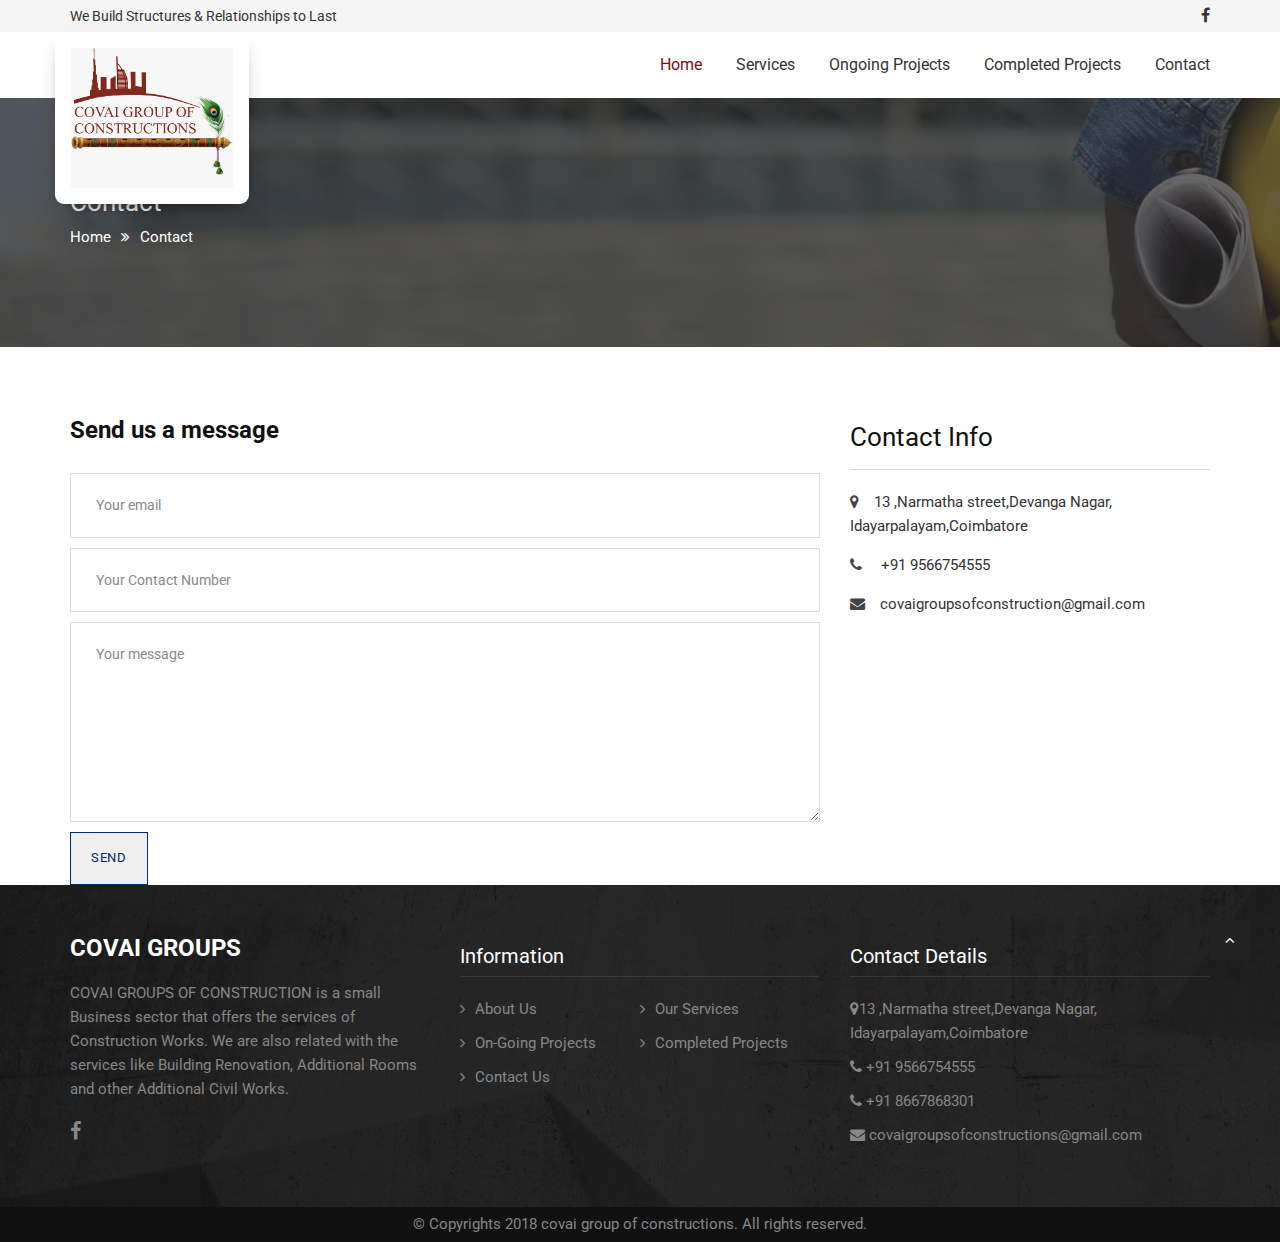
<file: contact.html>
<!DOCTYPE html>
<html lang="en-US">
<head>
		<meta http-equiv="Content-Type" content="text/html; charset=UTF-8"/>
		<meta name="viewport" content="width=device-width, initial-scale=1, maximum-scale=1, user-scalable=0"/>
		<link rel="shortcut icon" href="images/favicon.ico"/>
		<title>Contact 2 &#8211; Building &amp; Construction</title>

		<link rel='stylesheet' href='css/bootstrap.min.css' type='text/css' media='all' />
		<link rel='stylesheet' href='css/font-awesome.min.css' type='text/css' media='all'/>
		<link rel='stylesheet' href='css/prettyPhoto.css' type='text/css' media='all' />
		<link rel='stylesheet' href='css/owl.carousel.css' type='text/css' media='all' />
		<link rel='stylesheet' href='css/style.css' type='text/css' media='all' />
		<link rel='stylesheet' href='css/custom.css' type='text/css' media='all' />
		<link rel='stylesheet' href='css/preloader.css' type='text/css' media='all' />

		<link href='http://fonts.googleapis.com/css?family=Open+Sans:400,300,300italic,400italic,600,600italic,700,700italic,800,800italic' rel='stylesheet' type='text/css'>
		<link href='http://fonts.googleapis.com/css?family=Raleway:400,100,200,300,500,600,700,800,900' rel='stylesheet' type='text/css'>
		<link href='http://fonts.googleapis.com/css?family=Droid+Serif:400,700' rel='stylesheet' type='text/css'>
		<link href='http://fonts.googleapis.com/css?family=Roboto:400,300,100,500,700,900' rel='stylesheet' type='text/css'>

	</head>

	<body class="header01">
		<div class="snap-drawers">
			<div class="snap-drawer snap-drawer-left">
				<div class="mobile-menu">
					<ul class="menu">
						<li class="">
												<a href="index.php">Home</a>
												<!-- <ul class="sub-menu"> -->
													<!-- <li><a href="index.html">Home 01</a></li> -->
													<!-- <li><a href="index-2.html">Home 02</a></li> -->
													<!-- <li><a href="index-3.html">Home 03</a></li> -->
												<!-- </ul> -->
											</li>
						                    <li class="">
												<a href="services.php">Services</a>
												
											</li>
											<li class="">
												<a href="projects.php">Ongoing Projects</a>
												
											</li>
											<li class="">
												<a href="c-projects.php">Completed Projects</a>
												
											</li>
											
											<li class="">
												<a href="contact.php">Contact</a>
											</li>
					</ul>
				</div>
			</div>

		</div>
		<div id="page" class="site">
		
		
			<div class="top-area site-top hidden-xs hidden-sm">
				<div class="container">
					<div class="row middle">
						<div class="col-md-6">
							We Build Structures &amp; Relationships to Last
						</div>
						<div class="col-md-6 text-right">
							<div class="top-menu">
								<ul id="top-menu" class="menu">
									<!-- <li class="menu-item"><a href="job-search.html">Carrier</a></li> -->
									<!-- <li class="menu-item"><a href="contact.html">Give Feedback</a></li> -->
									<!-- <li class="menu-item"><a href="contact-2.html">Contact</a></li> -->
								</ul>
							</div>
							<div class="social-menu">
								<ul id="social-menu-top" class="menu">
									<li><a href="https://www.facebook.com/cgc006/">Facebook</a></li>
								</ul>
							</div>
						</div>
					</div>
				</div>
			</div>
			<header class="site-header">
				<nav id="site-navigation" class="main-navigation">
					<div class="main-menu">
						<div class="container">
							<div class="row middle">
								<div class="col-md-2 col-xs-8 site-branding">
									<a href="index.html">
										<img src="images/logo.jpg" alt="Logo" class="img-responsive set-logo"/>
									</a>
								</div>
								
								<div class="col-xs-4 hidden-md hidden-lg end">
									<i id="open-left" class="fa fa-navicon"></i>
								</div>
								<div class="col-md-10 hidden-xs hidden-sm nav-left">
									<div class="primary-menu">
										<ul class="menu">
											<li class="current-menu-item ">
												<a href="index.html">Home</a>
											</li>
						                    <li class="">
												<a href="services.html">Services</a>
											</li>
											<li class="">
												<a href="projects.html">Ongoing Projects</a>
											</li>
											<li class="">
												<a href="c-projects.html">Completed Projects</a>
											</li>
											
											<li class="">
												<a href="contact.html">Contact</a>
											</li>
										</ul>
									</div>
								</div>
							</div>
						</div>
					</div>
				</nav>
				<!-- #site-navigation -->
			</header>
			<div class="site-content">
				<div class="big-title">
					<div class="container">
						<h1 class="entry-title">Contact</h1>
						<div class="breadcrumb">
							<div class="container">
								<ul class="tm_bread_crumb">
									<li class="top"><a href="index.php">Home</a></li>
									<li class="sub tail current">Contact</li>
								</ul>
							</div>
						</div>
					</div>
				</div>
				<div class="section section-contact">
					<div class="container">
						<div class="row">
							<div class="col-sm-12">
								<div class="mb-2">
									<div id="map-canvas" data-address="Alexander Hamilton Bridge" data-height="370" data-width="100%" data-zoom="16" data-map_type="roadmap" data-map_style="default"></div>
								</div>
							</div>
						</div>
					</div>
				</div>
				<div class="section section-contact">
					<div class="container">
						<div class="row">
							<div class="col-sm-8">
								<div class="mb-3">
									<h2>Send us a message</h2>
								</div>
								
								<form method="POST" action="https://formspree.io/covaigroupsofconstructions@gmail.com">
  <input type="email" name="email" placeholder="Your email">
  <input type="text" name="phonenumber" placeholder="Your Contact Number">
  <textarea name="message" placeholder="Your message"></textarea>
  <button type="submit">Send</button>
</form>
								
								
								
								
								
								
								
								
							</div>
							<div class="col-sm-4">
								<div class="mb-2">
									<div class="section-title">Contact Info</div>
								</div>
								<div class="contact-info">
									<p><i class="fa fa-map-marker"></i>13 ,Narmatha street,Devanga Nagar,<br> Idayarpalayam,Coimbatore</p>
									<p><i class="fa fa-phone"></i> +91 9566754555</p>
									<p><i class="fa fa-envelope"></i>covaigroupsofconstruction@gmail.com</p>
								</div>
						</div>
					</div>
				</div>
			</div>
	
			<footer class="site-footer">
				<div class="container">
					<div class="row">
						<div class="col-md-4 col-sm-6">
							<div class="widget">
								<a href="index.html" class="footer-logo">
									<h2 style="color:#fff;margin-bottom:20px">COVAI GROUPS</h2>
									
								</a>
								COVAI GROUPS OF CONSTRUCTION is a small Business sector that offers the services of Construction Works. We are also related with the services like Building Renovation, Additional Rooms and other Additional Civil Works.
							</div>
							<div class="social">
								<div class="social-menu">
									<ul class="menu">
										<li><a href="https://www.facebook.com/cgc006/">Facebook</a></li>
									</ul>
								</div>
							</div>
						</div>
						<div class="col-md-4 col-sm-6">
							<div class="widget">
								<h3 class="widget-title"><span>Information</span></h3>
								<ul class="menu">
									<li><a href="services.php">About Us</a></li>
									<li><a href="services.php">Our Services</a></li>
									<li><a href="projects.php">On-Going Projects</a></li>
									<li><a href="c-projects.php">Completed Projects</a></li>
									<li><a href="contact">Contact Us</a></li>
								</ul>
							</div>
						</div>
						<div class="col-md-4 col-sm-6">
							<div class="widget">
								<h3 class="widget-title"><span>Contact Details</span></h3>
								<div class="textwidget">
									<p><i class="fa fa-map-marker"></i>13 ,Narmatha street,Devanga Nagar,<br> Idayarpalayam,Coimbatore</p>
									<p><i class="fa fa-phone"></i> +91 9566754555</p>
									<p><i class="fa fa-phone"></i> +91 8667868301</p>
									<p><i class="fa fa-envelope"></i><a href="mailto:covaigroupsofconstructions@gmail.com"> covaigroupsofconstructions@gmail.com</a></p>
								</div>
							</div>
						</div>
					</div>
				</div>
			</footer>
			<div class="copyright">
				<div class="container">
					<div class="row middle">
						<div class="col-md-12 end-md end-lg center">
							© Copyrights 2018 covai group of constructions. All rights reserved.
						</div>
					</div>
				</div>
			</div>
		</div>
		<a class="scrollup"><i class="fa fa-angle-up"></i></a>

		<script type='text/javascript' src='http://maps.google.com/maps/api/js?sensor=false&amp;language=en&amp;ver=4.5'></script>
		<script type='text/javascript' src='js/jquery.min.js'></script>
		<script type='text/javascript' src='js/jquery-migrate.min.js'></script>
		<script type='text/javascript' src='js/bootstrap.min.js'></script>
		<script type='text/javascript' src='js/snap.min.js'></script>
		<script type='text/javascript' src='js/owl.carousel.min.js'></script>
		<script type='text/javascript' src='js/jquery.prettyPhoto.js'></script>
		<script type='text/javascript' src='js/jquery.prettyPhoto.init.min.js'></script>
		<script type='text/javascript' src='js/jQuery.headroom.min.js'></script>
		<script type='text/javascript' src='js/headroom.min.js'></script>
		<script type='text/javascript' src='js/script.js'></script>
		<script type='text/javascript' src='js/gmap3.min.js'></script>
	</body>
</html>
</file>
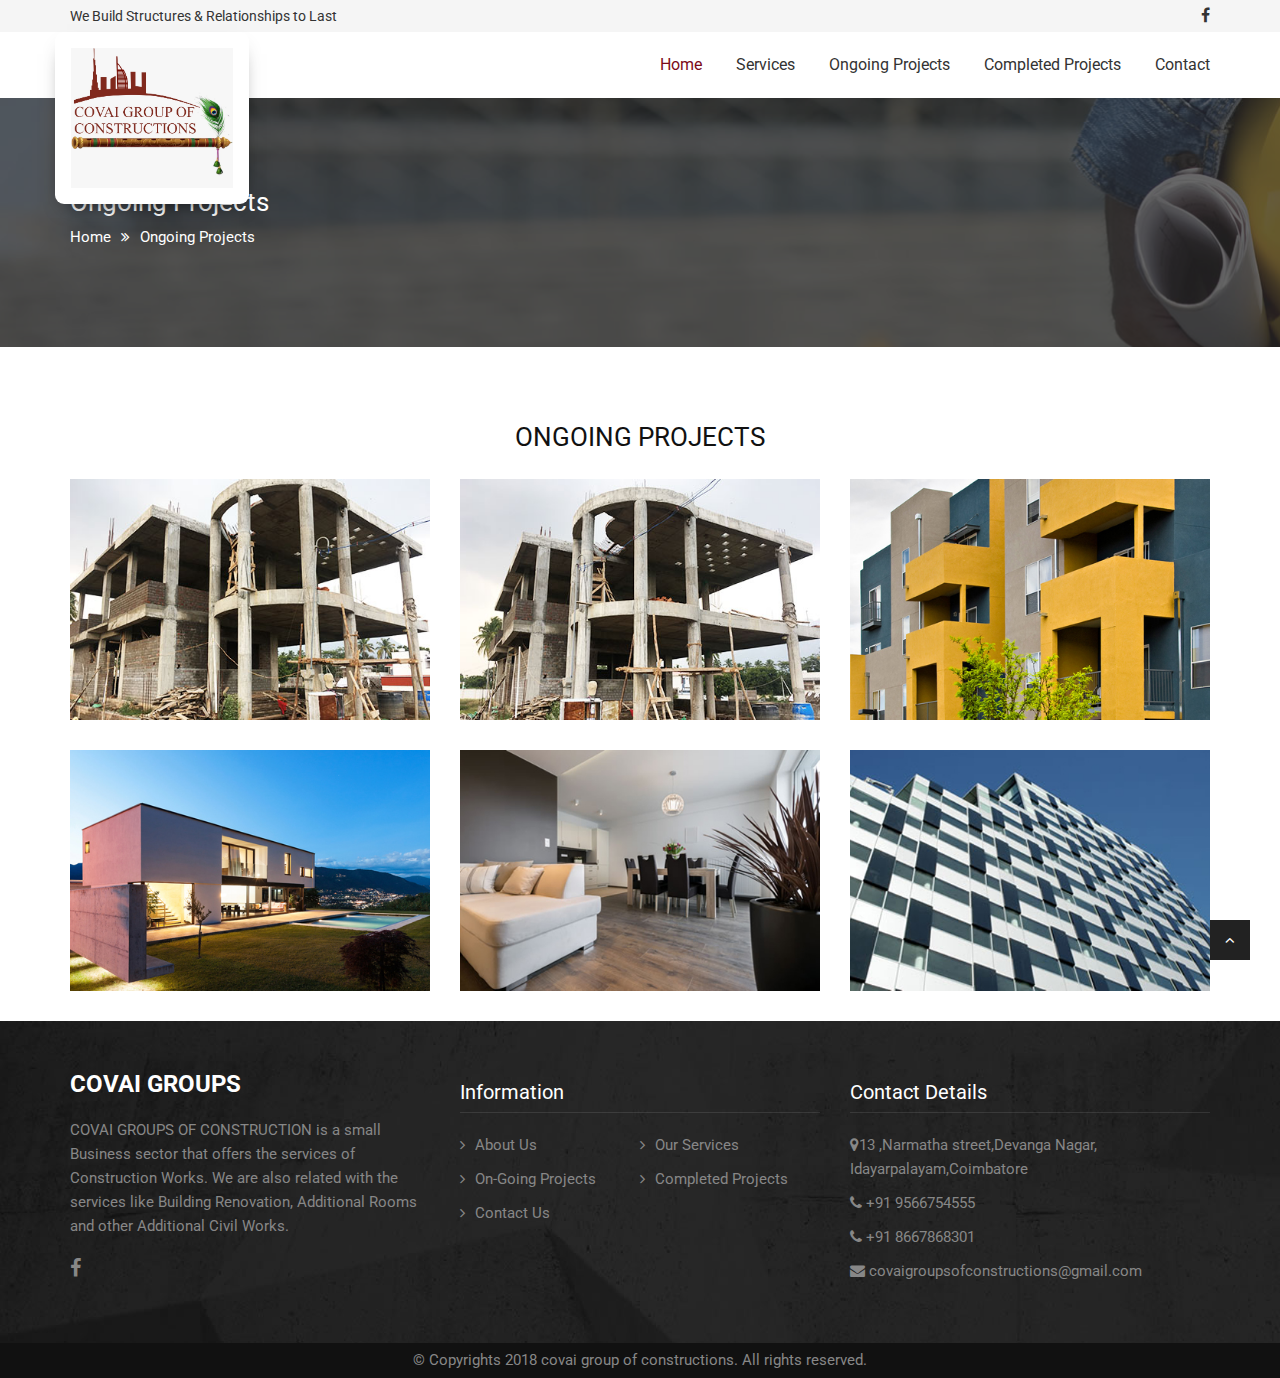
<file: projects.html>
<!DOCTYPE html>
<html lang="en-US">
<head>
		<meta http-equiv="Content-Type" content="text/html; charset=UTF-8"/>
		<meta name="viewport" content="width=device-width, initial-scale=1, maximum-scale=1, user-scalable=0"/>
		<link rel="shortcut icon" href="images/favicon.ico"/>
		<title>Projects</title>

		<link rel='stylesheet' href='css/bootstrap.min.css' type='text/css' media='all' />
		<link rel='stylesheet' href='css/font-awesome.min.css' type='text/css' media='all'/>
		<link rel='stylesheet' href='css/prettyPhoto.css' type='text/css' media='all' />
		<link rel='stylesheet' href='css/owl.carousel.css' type='text/css' media='all' />
		<link rel='stylesheet' href='css/style.css' type='text/css' media='all' />
		<link rel='stylesheet' href='css/custom.css' type='text/css' media='all' />
		<link rel='stylesheet' href='css/preloader.css' type='text/css' media='all' />

		<link href='http://fonts.googleapis.com/css?family=Open+Sans:400,300,300italic,400italic,600,600italic,700,700italic,800,800italic' rel='stylesheet' type='text/css'>
		<link href='http://fonts.googleapis.com/css?family=Raleway:400,100,200,300,500,600,700,800,900' rel='stylesheet' type='text/css'>
		<link href='http://fonts.googleapis.com/css?family=Droid+Serif:400,700' rel='stylesheet' type='text/css'>
		<link href='http://fonts.googleapis.com/css?family=Roboto:400,300,100,500,700,900' rel='stylesheet' type='text/css'>

	</head>

	<body class="header01">

			<div class="snap-drawers">
			<div class="snap-drawer snap-drawer-left">
				<div class="mobile-menu">
					<ul class="menu">
						<li class="">
												<a href="index.php">Home</a>
												<!-- <ul class="sub-menu"> -->
													<!-- <li><a href="index.html">Home 01</a></li> -->
													<!-- <li><a href="index-2.html">Home 02</a></li> -->
													<!-- <li><a href="index-3.html">Home 03</a></li> -->
												<!-- </ul> -->
											</li>
											<li class="">
												<a href="booking.html">Booking Open</a>
											</li>
						                    <li class="">
												<a href="services.php">Services</a>
												
											</li>
											<li class="">
												<a href="projects.php">Ongoing Projects</a>
												
											</li>
											<li class="">
												<a href="c-projects.php">Completed Projects</a>
												
											</li>
											
											<li class="">
												<a href="contact.php">Contact</a>
											</li>
					</ul>
				</div>
			</div>

		</div>
		<div id="page" class="site">
		
		
			<div class="top-area site-top hidden-xs hidden-sm">
				<div class="container">
					<div class="row middle">
						<div class="col-md-6">
							We Build Structures &amp; Relationships to Last
						</div>
						<div class="col-md-6 text-right">
							<div class="top-menu">
								<ul id="top-menu" class="menu">
									<!-- <li class="menu-item"><a href="job-search.html">Carrier</a></li> -->
									<!-- <li class="menu-item"><a href="contact.html">Give Feedback</a></li> -->
									<!-- <li class="menu-item"><a href="contact-2.html">Contact</a></li> -->
								</ul>
							</div>
							<div class="social-menu">
								<ul id="social-menu-top" class="menu">
									<li><a href="https://www.facebook.com/cgc006/">Facebook</a></li>
								</ul>
							</div>
						</div>
					</div>
				</div>
			</div>
			<header class="site-header">
				<nav id="site-navigation" class="main-navigation">
					<div class="main-menu">
						<div class="container">
							<div class="row middle">
								<div class="col-md-2 col-xs-8 site-branding">
									<a href="index.html">
										<img src="images/logo.jpg" alt="Logo" class="img-responsive set-logo"/>
									</a>
								</div>
								
								<div class="col-xs-4 hidden-md hidden-lg end">
									<i id="open-left" class="fa fa-navicon"></i>
								</div>
								<div class="col-md-10 hidden-xs hidden-sm nav-left">
									<div class="primary-menu">
										<ul class="menu">
											<li class="current-menu-item ">
												<a href="index.html">Home</a>
												<!-- <ul class="sub-menu"> -->
													<!-- <li><a href="index.html">Home 01</a></li> -->
													<!-- <li><a href="index-2.html">Home 02</a></li> -->
													<!-- <li><a href="index-3.html">Home 03</a></li> -->
												<!-- </ul> -->
											</li>
						                    <li class="">
												<a href="services.html">Services</a>
											</li>
											<li class="">
												<a href="projects.html">Ongoing Projects</a>
											</li>
											<li class="">
												<a href="c-projects.html">Completed Projects</a>
											</li>
											
											<li class="">
												<a href="contact.html">Contact</a>
											</li>
										</ul>
									</div>
								</div>
							</div>
						</div>
					</div>
				</nav>
				<!-- #site-navigation -->
			</header>
	
			<div class="site-content">
				<div class="big-title">
					<div class="container">
						<h1 class="entry-title">Ongoing Projects</h1>
						<div class="breadcrumb">
							<div class="container">
								<ul class="tm_bread_crumb">
									<li class="top"><a href="index.php">Home</a></li>
									<li class="sub tail current">Ongoing Projects</li>
								</ul>
							</div>
						</div>
					</div>
				</div>
				<div class="our-projects">
					<div class="container">
						<div class="row">
							<div class="col-sm-12">
								<div class="myportfolio-container minimal-light" id="our-projects">
<div class="our_services_heading3 mt-2 mb-2 text-center">
									<div>ONGOING PROJECTS</div>
								</div>
	
									<div class="portfolio-row">
              							<div class="portfolioContainer portfolioContainer-full row" id="da-thumbs">
              								<ul class="project-masonry">
              									<li class="grid-item filter-building our-projects-wrapper col-md-4 col-sm-6 mb-3">
              										<div class="project-media-cover-wrapper">
														<div class="project-entry-media">
															<img src="images/portfolio/portfolio_1.jpg" alt="" />
														</div>
														<div class="project-entry-cover">
															<div class="project-overlay our-projects-container"></div>
															<div class="project-content">
																<div class="our-projects-categories">
																	<a href="#">Building</a>
																</div>
																<div class="line-clear"></div>
																<div class="our-projects-title">
																	<a href="portfolio-detail.html">
																		White House in London
																	</a>
																</div>
																<div class="line-clear"></div>
																<div class="our-projects-popup">
																	<a data-rel="prettyPhoto" href="images/portfolio/portfolio_1_l.jpg">
																		<i class="fa fa-search"></i>
																	</a>
																</div>
															</div>
														</div>
													</div>
              									</li>
              									<li class="grid-item filter-3d-design our-projects-wrapper col-md-4 col-sm-6 mb-3">
													<div class="project-media-cover-wrapper">
														<div class="project-entry-media">
															<img src="images/portfolio/portfolio_2.jpg" alt="" />
														</div>
														<div class="project-entry-cover">
															<div class="project-overlay our-projects-container"></div>
															<div class="project-content">
																<div class="our-projects-categories">
																	<a href="#">3D Design</a>
																</div>
																<div class="line-clear"></div>
																<div class="our-projects-title">
																	<a href="portfolio-detail.html">
																		White House in Singapore
																	</a>
																</div>
																<div class="line-clear"></div>
																<div class="our-projects-popup">
																	<a data-rel="prettyPhoto" href="images/portfolio/portfolio_2_l.jpg">
																		<i class="fa fa-search"></i>
																	</a>
																</div>
															</div>
														</div>
													</div>
												</li>
												<li class="grid-item filter-exterior our-projects-wrapper col-md-4 col-sm-6 mb-3">
													<div class="project-media-cover-wrapper">
														<div class="project-entry-media">
															<img src="images/portfolio/portfolio_3.jpg" alt="" />
														</div>
														<div class="project-entry-cover">
															<div class="project-overlay our-projects-container"></div>
															<div class="project-content">
																<div class="our-projects-categories">
																	<a href="#">Exterior</a>
																</div>
																<div class="line-clear"></div>
																<div class="our-projects-title">
																	<a href="portfolio-detail.html">
																		White House in Paris
																	</a>
																</div>
																<div class="line-clear"></div>
																<div class="our-projects-popup">
																	<a data-rel="prettyPhoto" href="images/portfolio/portfolio_3_l.jpg">
																		<i class="fa fa-search"></i>
																	</a>
																</div>
															</div>
														</div>
													</div>
												</li>
												<li class="grid-item filter-interior our-projects-wrapper col-md-4 col-sm-6 mb-3">
													<div class="project-media-cover-wrapper">
														<div class="project-entry-media">
															<img src="images/portfolio/portfolio_4.jpg" alt="" />
														</div>
														<div class="project-entry-cover">
															<div class="project-overlay our-projects-container"></div>
															<div class="project-content">
																<div class="our-projects-categories">
																	<a href="#">Interior</a>
																</div>
																<div class="line-clear"></div>
																<div class="our-projects-title">
																	<a href="portfolio-detail.html">
																		White House in Spain
																	</a>
																</div>
																<div class="line-clear"></div>
																<div class="our-projects-popup">
																	<a data-rel="prettyPhoto" href="images/portfolio/portfolio_4_l.jpg">
																		<i class="fa fa-search"></i>
																	</a>
																</div>
															</div>
														</div>
													</div>
												</li>
												<li class="grid-item filter-art our-projects-wrapper col-md-4 col-sm-6 mb-3">
													<div class="project-media-cover-wrapper">
														<div class="project-entry-media">
															<img src="images/portfolio/portfolio_5.jpg" alt="" />
														</div>
														<div class="project-entry-cover">
															<div class="project-overlay our-projects-container"></div>
															<div class="project-content">
																<div class="our-projects-categories">
																	<a href="#">Art</a>
																</div>
																<div class="line-clear"></div>
																<div class="our-projects-title">
																	<a href="portfolio-detail.html">
																		White House in Singapore
																	</a>
																</div>
																<div class="line-clear"></div>
																<div class="our-projects-popup">
																	<a data-rel="prettyPhoto" href="images/portfolio/portfolio_5_l.jpg">
																		<i class="fa fa-search"></i>
																	</a>
																</div>
															</div>
														</div>
													</div>
												</li>
												<li class="grid-item filter-3d-design our-projects-wrapper col-md-4 col-sm-6 mb-3">
													<div class="project-media-cover-wrapper">
														<div class="project-entry-media">
															<img src="images/portfolio/portfolio_6.jpg" alt="" />
														</div>
														<div class="project-entry-cover">
															<div class="project-overlay our-projects-container"></div>
															<div class="project-content">
																<div class="our-projects-categories">
																	<a href="#">3D Design</a>
																</div>
																<div class="line-clear"></div>
																<div class="our-projects-title">
																	<a href="portfolio-detail.html">
																		White House in London
																	</a>
																</div>
																<div class="line-clear"></div>
																<div class="our-projects-popup">
																	<a data-rel="prettyPhoto" href="images/portfolio/portfolio_6_l.jpg">
																		<i class="fa fa-search"></i>
																	</a>
																</div>
															</div>
														</div>
													</div>
												</li>
              								</ul>
              							</div>
            						</div>
								</div>
							</div>
						</div>
					</div>
				</div>
			</div>

				
			<footer class="site-footer">
				<div class="container">
					<div class="row">
						<div class="col-md-4 col-sm-6">
							<div class="widget">
								<a href="index.html" class="footer-logo">
									<h2 style="color:#fff;margin-bottom:20px">COVAI GROUPS</h2>
									
								</a>
								COVAI GROUPS OF CONSTRUCTION is a small Business sector that offers the services of Construction Works. We are also related with the services like Building Renovation, Additional Rooms and other Additional Civil Works.
							</div>
							<div class="social">
								<div class="social-menu">
									<ul class="menu">
										<li><a href="https://www.facebook.com/cgc006/">Facebook</a></li>
									</ul>
								</div>
							</div>
						</div>
						<div class="col-md-4 col-sm-6">
							<div class="widget">
								<h3 class="widget-title"><span>Information</span></h3>
								<ul class="menu">
									<li><a href="services.html">About Us</a></li>
									<li><a href="services.html">Our Services</a></li>
									<li><a href="projects.html">On-Going Projects</a></li>
									<li><a href="c-projects.html">Completed Projects</a></li>
									<li><a href="contact">Contact Us</a></li>
								</ul>
							</div>
						</div>
						<div class="col-md-4 col-sm-6">
							<div class="widget">
								<h3 class="widget-title"><span>Contact Details</span></h3>
								<div class="textwidget">
									<p><i class="fa fa-map-marker"></i>13 ,Narmatha street,Devanga Nagar,<br> Idayarpalayam,Coimbatore</p>
									<p><i class="fa fa-phone"></i> +91 9566754555</p>
									<p><i class="fa fa-phone"></i> +91 8667868301</p>
									<p><i class="fa fa-envelope"></i><a href="mailto:covaigroupsofconstructions@gmail.com"> covaigroupsofconstructions@gmail.com</a></p>
								</div>
							</div>
						</div>
					</div>
				</div>
			</footer>
			<div class="copyright">
				<div class="container">
					<div class="row middle">
						<div class="col-md-12 end-md end-lg center">
							© Copyrights 2018 covai group of constructions. All rights reserved.
						</div>
					</div>
				</div>
			</div>
			
			
		<a class="scrollup"><i class="fa fa-angle-up"></i></a>

		<script type='text/javascript' src='js/jquery.min.js'></script>
		<script type='text/javascript' src='js/jquery-migrate.min.js'></script>
		<script type='text/javascript' src='js/bootstrap.min.js'></script>
		<script type='text/javascript' src='js/snap.min.js'></script>
		<script type='text/javascript' src='js/owl.carousel.min.js'></script>
		<script type='text/javascript' src='js/jquery.prettyPhoto.js'></script>
		<script type='text/javascript' src='js/jquery.prettyPhoto.init.min.js'></script>
		<script type='text/javascript' src='js/jQuery.headroom.min.js'></script>
		<script type='text/javascript' src='js/headroom.min.js'></script>
		<script type='text/javascript' src='js/script.js'></script>
		<script type='text/javascript' src="js/modernizr-2.8.3.min.js"></script>
		<script type='text/javascript' src='js/isotope.pkgd.min.js'></script>
	    <script type='text/javascript' src='js/imagesloaded.pkgd.js'></script>
	    <script type='text/javascript' src='js/jquery.hoverdir.js'></script>
	</body>

<!-- Mirrored from tk-themes.net/html-builder/projects-3-col.html by HTTrack Website Copier/3.x [XR&CO'2014], Wed, 05 Sep 2018 18:27:04 GMT -->
</html>
</file>
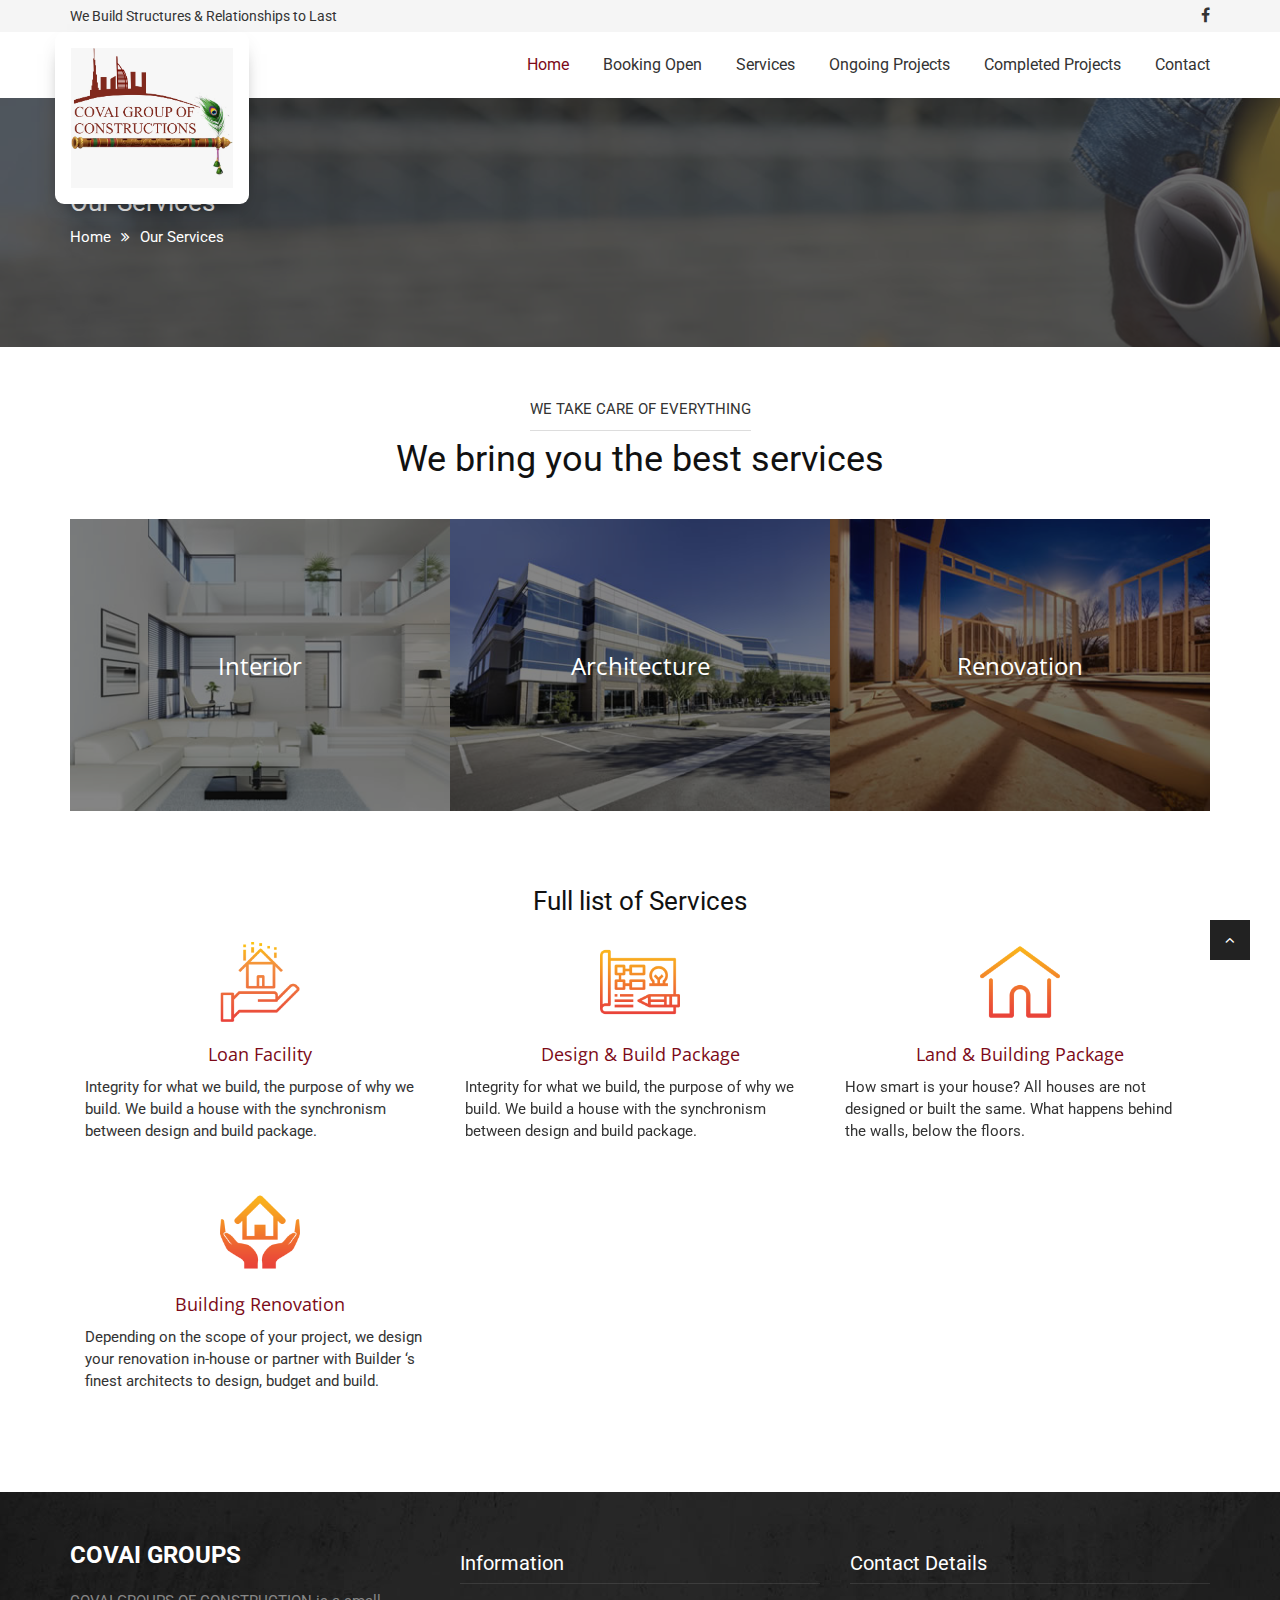
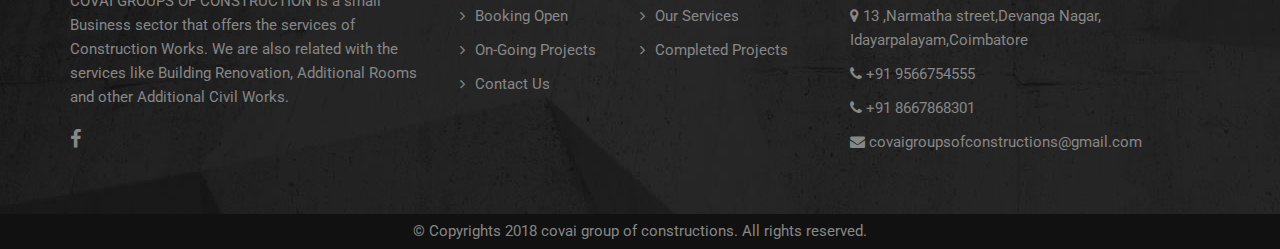
<file: services.html>
<!DOCTYPE html>
<html lang="en-US">
<head>
		<meta http-equiv="Content-Type" content="text/html; charset=UTF-8"/>
		<meta name="viewport" content="width=device-width, initial-scale=1, maximum-scale=1, user-scalable=0"/>
		<link rel="shortcut icon" href="images/favicon.ico"/>
		<title>Our Services</title>
		<link rel='stylesheet' href='css/bootstrap.min.css' type='text/css' media='all' />
		<link rel='stylesheet' href='css/font-awesome.min.css' type='text/css' media='all'/>
		<link rel='stylesheet' href='css/prettyPhoto.css' type='text/css' media='all' />
		<link rel='stylesheet' href='css/owl.carousel.css' type='text/css' media='all' />
		<link rel='stylesheet' href='css/style.css' type='text/css' media='all' />
		<link rel='stylesheet' href='css/custom.css' type='text/css' media='all' />
		<link rel='stylesheet' href='css/preloader.css' type='text/css' media='all' />
		<link href='http://fonts.googleapis.com/css?family=Open+Sans:400,300,300italic,400italic,600,600italic,700,700italic,800,800italic' rel='stylesheet' type='text/css'>
		<link href='http://fonts.googleapis.com/css?family=Raleway:400,100,200,300,500,600,700,800,900' rel='stylesheet' type='text/css'>
		<link href='http://fonts.googleapis.com/css?family=Droid+Serif:400,700' rel='stylesheet' type='text/css'>
		<link href='http://fonts.googleapis.com/css?family=Roboto:400,300,100,500,700,900' rel='stylesheet' type='text/css'>
</head>

	<body class="header01">
	
		<div class="snap-drawers">
			<div class="snap-drawer snap-drawer-left">
				<div class="mobile-menu">
					<ul class="menu">
						<li class="">
												<a href="index.html">Home</a>
												<!-- <ul class="sub-menu"> -->
													<!-- <li><a href="index.html">Home 01</a></li> -->
													<!-- <li><a href="index-2.html">Home 02</a></li> -->
													<!-- <li><a href="index-3.html">Home 03</a></li> -->
												<!-- </ul> -->
											</li>
											<li class="">
												<a href="booking.html">Booking Open</a>
											</li>
						                    <li class="">
												<a href="services.html">Services</a>
												
											</li>
											<li class="">
												<a href="projects.html">Ongoing Projects</a>
												
											</li>
											<li class="">
												<a href="c-projects.html">Completed Projects</a>
												
											</li>
											
											<li class="">
												<a href="contact.html">Contact</a>
											</li>
					</ul>
				</div>
			</div>

		</div>
		<div id="page" class="site">
		
		
			<div class="top-area site-top hidden-xs hidden-sm">
				<div class="container">
					<div class="row middle">
						<div class="col-md-6">
							We Build Structures &amp; Relationships to Last
						</div>
						<div class="col-md-6 text-right">
							<div class="top-menu">
								<ul id="top-menu" class="menu">
									<!-- <li class="menu-item"><a href="job-search.html">Carrier</a></li> -->
									<!-- <li class="menu-item"><a href="contact.html">Give Feedback</a></li> -->
									<!-- <li class="menu-item"><a href="contact-2.html">Contact</a></li> -->
								</ul>
							</div>
							<div class="social-menu">
								<ul id="social-menu-top" class="menu">
									<li><a href="https://www.facebook.com/cgc006/">Facebook</a></li>
								</ul>
							</div>
						</div>
					</div>
				</div>
			</div>
			<header class="site-header">
				<nav id="site-navigation" class="main-navigation">
					<div class="main-menu">
						<div class="container">
							<div class="row middle">
								<div class="col-md-2 col-xs-8 site-branding">
									<a href="index.html">
										<img src="images/logo.jpg" alt="Logo" class="img-responsive set-logo"/>
									</a>
								</div>
								
								<div class="col-xs-4 hidden-md hidden-lg end">
									<i id="open-left" class="fa fa-navicon"></i>
								</div>
								<div class="col-md-10 hidden-xs hidden-sm nav-left">
									<div class="primary-menu">
										<ul class="menu">
											<li class="current-menu-item ">
												<a href="index.html">Home</a>
												<!-- <ul class="sub-menu"> -->
													<!-- <li><a href="index.html">Home 01</a></li> -->
													<!-- <li><a href="index-2.html">Home 02</a></li> -->
													<!-- <li><a href="index-3.html">Home 03</a></li> -->
												<!-- </ul> -->
											</li>
											<li class="">
												<a href="booking.html">Booking Open</a>
												
											</li>
						                    <li class="">
												<a href="services.html">Services</a>
											</li>
											<li class="">
												<a href="projects.html">Ongoing Projects</a>
											</li>
											<li class="">
												<a href="c-projects.html">Completed Projects</a>
											</li>
											
											<li class="">
												<a href="contact.html">Contact</a>
											</li>
										</ul>
									</div>
								</div>
							</div>
						</div>
					</div>
				</nav>
				<!-- #site-navigation -->
			</header>
	
	
			<div class="site-content">
				<div class="big-title">
					<div class="container">
						<h1 class="entry-title">Our Services</h1>
						<div class="breadcrumb">
							<div class="container">
								<ul class="tm_bread_crumb">
									<li class="top"><a href="index.html">Home</a></li>
									<li class="sub tail current">Our Services</li>
								</ul>
							</div>
						</div>
					</div>
				</div>
				<div class="section our-services pb-5">
					<div class="container">
						<div class="row">
							<div class="col-md-12">
								<div class="our_services_heading1 text-center">
									<div>WE TAKE CARE OF EVERYTHING</div>
								</div>
								<div class="our_services_heading2 mb-3 text-center">
									<div>We bring you the best services</div>
								</div>
								<div class="myportfolio-container minimal-light">
									<div class="slider-wrapper">
										<ul class="service-list-2">
											<li class="col-md-4 col-sm-4 pr-0 pl-0">
												<div class="service-item">
													<div class="service-entry-media">
														<img src="images/services/service_7.jpg" alt="" />
														<div class="service-entry-cover">
															<div class="service-overlay our-services-container"></div>
															<div class="our-services-best-title">
																<a href="service-detail.html">
																	Interior
																</a>
															</div>
															<div class="our-services-url">
																<a class="our-services-url-link" href="service-detail.html">
																	<i class="fa fa-external-link"></i>
																</a>
															</div>
														</div>
													</div>
												</div>
											</li>
											<li class="col-md-4 col-sm-4 pr-0 pl-0">
												<div class="service-item">
													<div class="service-entry-media">
														<img src="images/services/service_8.jpg" alt="" />
														<div class="service-entry-cover">
															<div class="service-overlay our-services-container"></div>
															<div class="our-services-best-title">
																<a href="service-detail.html">
																	Architecture
																</a>
															</div>
															<div class="our-services-url">
																<a class="our-services-url-link" href="service-detail.html">
																	<i class="fa fa-external-link"></i>
																</a>
															</div>
														</div>
													</div>
												</div>
											</li>
											<li class="col-md-4 col-sm-4 pr-0 pl-0">
												<div class="service-item">
													<div class="service-entry-media">
														<img src="images/services/service_9.jpg" alt="" />
														<div class="service-entry-cover">
															<div class="service-overlay our-services-container"></div>
															<div class="our-services-best-title">
																<a href="service-detail.html">
																	Renovation
																</a>
															</div>
															<div class="our-services-url">
																<a class="our-services-url-link" href="service-detail.html">
																	<i class="fa fa-external-link"></i>
																</a>
															</div>
														</div>
													</div>
												</div>
											</li>
										</ul>
									</div>
								</div>
							</div>
						</div>
					</div>
				</div>
				<div class="section our-services pb-5">
					<div class="container">
						<div class="row">
							<div class="col-md-12">
								<div class="our_services_heading3 mt-2 mb-2 text-center">
									<div>Full list of Services</div>
								</div>
								
								
								<div class="myportfolio-container minimal-light">
									<div class="slider-wrapper">
										<ul class="service-grid">
											<li class="col-md-4 col-sm-4 mb-3">
												<div class="news-entry-media">
														<img src="images/icons/loan.png"  class="mx-wd-br" alt="" />
													</div>
													<div class="our-services-content text-center">
														<div class="our-services-title">
															<a class="our-services-title-link text-center" href="#">
																Loan Facility
															</a>
														</div>
														<div class="our-services-desc text-center">
															Integrity for what we build, the purpose of why we build. We build a house with the synchronism between design and build package.
														</div>
													</div>
											</li>
											<li class="col-md-4 col-sm-4 mb-3">
													<div class="news-entry-media">
														<img src="images/icons/design.png" class="mx-wd-br" alt="" />
													</div>
													<div class="our-services-content text-center">
														<div class="our-services-title">
															<a class="our-services-title-link text-center" href="#">
																Design &amp; Build Package
															</a>
														</div>
														<div class="our-services-desc text-center">
															Integrity for what we build, the purpose of why we build. We build a house with the synchronism between design and build package.
														</div>
													</div>
											</li>
											<li class="col-md-4 col-sm-4 mb-3">
												<div class="news-entry-media">
														<img src="images/icons/home.png" class="mx-wd-br" alt="" />
													</div>
													<div class="our-services-content text-center">
														<div class="our-services-title">
															<a class="our-services-title-link  text-center" href="#">
																Land & Building Package
															</a>
														</div>
														<div class="our-services-desc  text-center">
															How smart is your house? All houses are not designed or built the same. What happens behind the walls, below the floors.
														</div>
													</div>
											</li>
										
											<li class="col-md-4 col-sm-4 mb-3">
												<div class="news-entry-media">
														<img src="images/icons/renovation.png" class="mx-wd-br" alt="" />
													</div>
													<div class="our-services-content">
														<div class="our-services-title">
															<a class="our-services-title-link  text-center" href="#">
																Building Renovation
															</a>
														</div>
														<div class="our-services-desc  text-center">
															Depending on the scope of your project, we design your renovation in-house or partner with Builder ‘s finest architects to design, budget and build.
														</div>
													</div>
											</li>
											
											
											
										</ul>
									</div>
								</div>
							</div>
						</div>
					</div>
				</div>
			</div>

				
			<footer class="site-footer">
				<div class="container">
					<div class="row">
						<div class="col-md-4 col-sm-6">
							<div class="widget">
								<a href="index.html" class="footer-logo">
									<h2 style="color:#fff;margin-bottom:20px">COVAI GROUPS</h2>
									
								</a>
								COVAI GROUPS OF CONSTRUCTION is a small Business sector that offers the services of Construction Works. We are also related with the services like Building Renovation, Additional Rooms and other Additional Civil Works.
							</div>
							<div class="social">
								<div class="social-menu">
									<ul class="menu">
										<li><a href="https://www.facebook.com/cgc006/">Facebook</a></li>
									</ul>
								</div>
							</div>
						</div>
						<div class="col-md-4 col-sm-6">
							<div class="widget">
								<h3 class="widget-title"><span>Information</span></h3>
								<ul class="menu">
									<li><a href="booking.html">Booking Open</a></li>
									<li><a href="services.html">Our Services</a></li>
									<li><a href="projects.html">On-Going Projects</a></li>
									<li><a href="c-projects.html">Completed Projects</a></li>
									<li><a href="contact">Contact Us</a></li>
								</ul>
							</div>
						</div>
						<div class="col-md-4 col-sm-6">
							<div class="widget">
								<h3 class="widget-title"><span>Contact Details</span></h3>
								<div class="textwidget">
									<p><i class="fa fa-map-marker"></i> 13 ,Narmatha street,Devanga Nagar,<br> Idayarpalayam,Coimbatore</p>
									<p><i class="fa fa-phone"></i> +91 9566754555</p>
									<p><i class="fa fa-phone"></i> +91 8667868301</p>
									<p><i class="fa fa-envelope"></i><a href="mailto:covaigroupsofconstructions@gmail.com"> covaigroupsofconstructions@gmail.com</a></p>
								</div>
							</div>
						</div>
					</div>
				</div>
			</footer>
			<div class="copyright">
				<div class="container">
					<div class="row middle">
						<div class="col-md-12 end-md end-lg center">
							© Copyrights 2018 covai group of constructions. All rights reserved.
						</div>
					</div>
				</div>
			</div>
			
			
		</div>
		<a class="scrollup"><i class="fa fa-angle-up"></i></a>

		<script type='text/javascript' src='js/jquery.min.js'></script>
		<script type='text/javascript' src='js/jquery-migrate.min.js'></script>
		<script type='text/javascript' src='js/bootstrap.min.js'></script>
		<script type='text/javascript' src='js/snap.min.js'></script>
		<script type='text/javascript' src='js/owl.carousel.min.js'></script>
		<script type='text/javascript' src='js/jquery.prettyPhoto.js'></script>
		<script type='text/javascript' src='js/jquery.prettyPhoto.init.min.js'></script>
		<script type='text/javascript' src='js/jQuery.headroom.min.js'></script>
		<script type='text/javascript' src='js/headroom.min.js'></script>
		<script type='text/javascript' src='js/script.js'></script>
	</body>
</html>
</file>
<file: css/settings.css>
/*-----------------------------------------------------------------------------

-	Revolution Slider 5.0 Default Style Settings -

Screen Stylesheet

version:   	5.0.0
date:      	18/03/15
author:		themepunch
email:     	info@themepunch.com
website:   	http://www.themepunch.com
-----------------------------------------------------------------------------*/


@font-face {
  font-family: 'revicons';
  src: url('../fonts/revicons90c6.eot?5510888');
  src: url('../fonts/revicons90c6.eot?5510888#iefix') format('embedded-opentype'),
       url('../fonts/revicons90c6.woff?5510888') format('woff'),
       url('../fonts/revicons90c6.ttf?5510888') format('truetype'),
       url('../fonts/revicons90c6.svg?5510888#revicons') format('svg');
  font-weight: normal;
  font-style: normal;
}

[class^="revicon-"]:before, [class*=" revicon-"]:before {
  font-family: "revicons";
  font-style: normal;
  font-weight: normal;
  speak: none;
  display: inline-block;
  text-decoration: inherit;
  width: 1em;
  margin-right: .2em;
  text-align: center; 

  /* For safety - reset parent styles, that can break glyph codes*/
  font-variant: normal;
  text-transform: none;

  /* fix buttons height, for twitter bootstrap */
  line-height: 1em;

  /* Animation center compensation - margins should be symmetric */
  /* remove if not needed */
  margin-left: .2em;

  /* you can be more comfortable with increased icons size */
  /* font-size: 120%; */

  /* Uncomment for 3D effect */
  /* text-shadow: 1px 1px 1px rgba(127, 127, 127, 0.3); */
}

.revicon-search-1:before { content: '\e802'; } /* '' */
.revicon-pencil-1:before { content: '\e831'; } /* '' */
.revicon-picture-1:before { content: '\e803'; } /* '' */
.revicon-cancel:before { content: '\e80a'; } /* '' */
.revicon-info-circled:before { content: '\e80f'; } /* '' */
.revicon-trash:before { content: '\e801'; } /* '' */
.revicon-left-dir:before { content: '\e817'; } /* '' */
.revicon-right-dir:before { content: '\e818'; } /* '' */
.revicon-down-open:before { content: '\e83b'; } /* '' */
.revicon-left-open:before { content: '\e819'; } /* '' */
.revicon-right-open:before { content: '\e81a'; } /* '' */
.revicon-angle-left:before { content: '\e820'; } /* '' */
.revicon-angle-right:before { content: '\e81d'; } /* '' */
.revicon-left-big:before { content: '\e81f'; } /* '' */
.revicon-right-big:before { content: '\e81e'; } /* '' */
.revicon-magic:before { content: '\e807'; } /* '' */
.revicon-picture:before { content: '\e800'; } /* '' */
.revicon-export:before { content: '\e80b'; } /* '' */
.revicon-cog:before { content: '\e832'; } /* '' */
.revicon-login:before { content: '\e833'; } /* '' */
.revicon-logout:before { content: '\e834'; } /* '' */
.revicon-video:before { content: '\e805'; } /* '' */
.revicon-arrow-combo:before { content: '\e827'; } /* '' */
.revicon-left-open-1:before { content: '\e82a'; } /* '' */
.revicon-right-open-1:before { content: '\e82b'; } /* '' */
.revicon-left-open-mini:before { content: '\e822'; } /* '' */
.revicon-right-open-mini:before { content: '\e823'; } /* '' */
.revicon-left-open-big:before { content: '\e824'; } /* '' */
.revicon-right-open-big:before { content: '\e825'; } /* '' */
.revicon-left:before { content: '\e836'; } /* '' */
.revicon-right:before { content: '\e826'; } /* '' */
.revicon-ccw:before { content: '\e808'; } /* '' */
.revicon-arrows-ccw:before { content: '\e806'; } /* '' */
.revicon-palette:before { content: '\e829'; } /* '' */
.revicon-list-add:before { content: '\e80c'; } /* '' */
.revicon-doc:before { content: '\e809'; } /* '' */
.revicon-left-open-outline:before { content: '\e82e'; } /* '' */
.revicon-left-open-2:before { content: '\e82c'; } /* '' */
.revicon-right-open-outline:before { content: '\e82f'; } /* '' */
.revicon-right-open-2:before { content: '\e82d'; } /* '' */
.revicon-equalizer:before { content: '\e83a'; } /* '' */
.revicon-layers-alt:before { content: '\e804'; } /* '' */
.revicon-popup:before { content: '\e828'; } /* '' */

							

/******************************
	-	BASIC STYLES		-
******************************/

.rev_slider_wrapper{
	position:relative;
	z-index: 0;
}


.rev_slider{
	position:relative;
	overflow:visible;
}

.tp-overflow-hidden { overflow:hidden;}

.tp-simpleresponsive img,
.rev_slider img{
	max-width:none !important;
	-moz-transition: none 0;
	-webkit-transition: none 0;
	-o-transition: none 0;
	transition: none 0;
	margin:0px;
	padding:0px;
	border-width:0px;
	border:none;
}

.rev_slider .no-slides-text{
	font-weight:bold;
	text-align:center;
	padding-top:80px;
}

.rev_slider >ul,
.rev_slider_wrapper >ul,
.tp-revslider-mainul >li,
.rev_slider >ul >li,
.rev_slider >ul >li:before,
.tp-revslider-mainul >li:before,
.tp-simpleresponsive >ul,
.tp-simpleresponsive >ul >li,
.tp-simpleresponsive >ul >li:before,
.tp-revslider-mainul >li,
.tp-simpleresponsive >ul >li{
	list-style:none !important;
	position:absolute;	
	margin:0px !important;
	padding:0px !important;
	overflow-x: visible;
	overflow-y: visible;
	list-style-type: none !important;
	background-image:none;
	background-position:0px 0px;
	text-indent: 0em;
	top:0px;left:0px;
}


.tp-revslider-mainul >li,
.rev_slider >ul >li,
.rev_slider >ul >li:before,
.tp-revslider-mainul >li:before,
.tp-simpleresponsive >ul >li,
.tp-simpleresponsive >ul >li:before,
.tp-revslider-mainul >li,
.tp-simpleresponsive >ul >li { 
	visibility:hidden; 
}

.tp-revslider-slidesli,
.tp-revslider-mainul	{	
	padding:0 !important; 
	margin:0 !important; 
	list-style:none !important;
}

.rev_slider .tp-caption,
.rev_slider .caption 	{ 
	position:relative;  
	visibility:hidden; 
	white-space: nowrap;
	display: block;
}

	
/* CAROUSEL FUNCTIONS */
.tp-carousel-wrapper {
	cursor:url(openhand.html), move;
}
.tp-carousel-wrapper.dragged {
	cursor:url(closedhand.html), move;
}

/* ADDED FOR SLIDELINK MANAGEMENT */
.tp-caption {
	z-index:1
}

.tp_inner_padding {	
	box-sizing:border-box;	
	-webkit-box-sizing:border-box;
	-moz-box-sizing:border-box;
	max-height:none !important;	
}


.tp-caption {	
	-moz-user-select: none;
	-khtml-user-select: none;
	-webkit-user-select: none;
	-o-user-select: none;	
	position:absolute;
	-webkit-font-smoothing: antialiased !important;
}



.tp-forcenotvisible,
.tp-hide-revslider,
.tp-caption.tp-hidden-caption {	
	visibility:hidden !important; 
	display:none !important
}

.rev_slider embed,
.rev_slider iframe,
.rev_slider object,
.rev_slider video {
	max-width: none !important
}



/**********************************************
	-	FULLSCREEN AND FULLWIDHT CONTAINERS	-
**********************************************/
.rev_slider_wrapper	{	width:100%;}

.fullscreen-container {	
	position:relative;
	padding:0;
}


.fullwidthbanner-container{
	position:relative;
	padding:0;
	overflow:hidden;
}

.fullwidthbanner-container .fullwidthabanner{
	width:100%;
	position:relative;
}



/*********************************
	-	SPECIAL TP CAPTIONS -
**********************************/

.tp-static-layers				{	
	position:absolute; z-index:505; top:0px;left:0px}


.tp-caption .frontcorner		{
	width: 0;
	height: 0;
	border-left: 40px solid transparent;
	border-right: 0px solid transparent;
	border-top: 40px solid #00A8FF;
	position: absolute;left:-40px;top:0px;
}

.tp-caption .backcorner		{
	width: 0;
	height: 0;
	border-left: 0px solid transparent;
	border-right: 40px solid transparent;
	border-bottom: 40px solid #00A8FF;
	position: absolute;right:0px;top:0px;
}

.tp-caption .frontcornertop		{
	width: 0;
	height: 0;
	border-left: 40px solid transparent;
	border-right: 0px solid transparent;
	border-bottom: 40px solid #00A8FF;
	position: absolute;left:-40px;top:0px;
}

.tp-caption .backcornertop		{
	width: 0;
	height: 0;
	border-left: 0px solid transparent;
	border-right: 40px solid transparent;
	border-top: 40px solid #00A8FF;
	position: absolute;right:0px;top:0px;
}
									
.tp-layer-inner-rotation {	
	position: relative !important;
}		


/***********************************************
	-	SPECIAL ALTERNATIVE IMAGE SETTINGS	-
***********************************************/

img.tp-slider-alternative-image	{	
	width:100%; height:auto;
}


/******************************
	-	IE8 HACKS	-
*******************************/
.noFilterClass {
	filter:none !important;
}


/********************************
	-	FULLSCREEN VIDEO	-
*********************************/

.rs-background-video-layer 		{	position: absolute;top:0px;left:0px; width:100%;height:100%;visibility: hidden;z-index: 0;}

.tp-caption.coverscreenvideo	{	width:100%;height:100%;top:0px;left:0px;position:absolute;}
.caption.fullscreenvideo,
.tp-caption.fullscreenvideo		{	left:0px; top:0px; position:absolute;width:100%;height:100%}

.caption.fullscreenvideo iframe,
.caption.fullscreenvideo video,
.tp-caption.fullscreenvideo iframe,
.tp-caption.fullscreenvideo iframe video	{ width:100% !important; height:100% !important; display: none}

.fullcoveredvideo video,
.fullscreenvideo video				{	background: #000}

.fullcoveredvideo .tp-poster		{	background-position: center center;background-size: cover;width:100%;height:100%;top:0px;left:0px}


.videoisplaying .html5vid .tp-poster	{	display: none}

.tp-video-play-button					{	
	background:#000;
	background:rgba(0,0,0,0.3);										
	border-radius:5px;-moz-border-radius:5px;-webkit-border-radius:5px;
	position: absolute;
	top: 50%;
	left: 50%;										
	color: #FFF;
	z-index: 3;
	margin-top: -25px;
	margin-left: -25px;
	line-height: 50px !important;
	text-align: center;
	cursor: pointer;
	width: 50px;
	height:50px;
	box-sizing: border-box;
	-moz-box-sizing: border-box;	
	display: inline-block;	
	vertical-align: top;
	z-index: 4;
	opacity: 0;
	-webkit-transition:opacity 300ms ease-out !important;
	-moz-transition:opacity 300ms ease-out !important;
	-o-transition:opacity 300ms ease-out !important;
	transition:opacity 300ms ease-out !important;				
}
.tp-caption .html5vid					{	width:100% !important; height:100% !important;}									
.tp-video-play-button i 				{	width:50px;height:50px; display:inline-block; text-align: center; vertical-align: top; line-height: 50px !important; font-size: 40px !important;}									
.tp-caption:hover .tp-video-play-button	{	opacity: 1;}
.tp-caption .tp-revstop					{	display:none; border-left:5px solid #fff !important; border-right:5px solid #fff !important;margin-top:15px !important;line-height: 20px !important;vertical-align: top; font-size:25px !important;}
.videoisplaying .revicon-right-dir		{	display:none}
.videoisplaying .tp-revstop				{	display:inline-block}

.videoisplaying  .tp-video-play-button			{	display:none}
.tp-caption:hover .tp-video-play-button 		{ 	display:block}

.fullcoveredvideo .tp-video-play-button			{	display:none !important}


.fullscreenvideo .fullscreenvideo video 		{	object-fit:contain !important;}

.fullscreenvideo .fullcoveredvideo video 		{	object-fit:cover !important;}

.tp-video-controls {
	position: absolute;
	bottom: 0;
	left: 0;
	right: 0;
	padding: 5px;
	opacity: 0;
	-webkit-transition: opacity .3s;
	-moz-transition: opacity .3s;
	-o-transition: opacity .3s;
	-ms-transition: opacity .3s;
	transition: opacity .3s;
	background-image: linear-gradient(bottom, rgb(0,0,0) 13%, rgb(50,50,50) 100%);
	background-image: -o-linear-gradient(bottom, rgb(0,0,0) 13%, rgb(50,50,50) 100%);
	background-image: -moz-linear-gradient(bottom, rgb(0,0,0) 13%, rgb(50,50,50) 100%);
	background-image: -webkit-linear-gradient(bottom, rgb(0,0,0) 13%, rgb(50,50,50) 100%);
	background-image: -ms-linear-gradient(bottom, rgb(0,0,0) 13%, rgb(50,50,50) 100%);
	background-image: -webkit-gradient(linear,left bottom,left top,color-stop(0.13, rgb(0,0,0)),color-stop(1, rgb(50,50,50)));	
	display:table;max-width:100%; overflow:hidden;box-sizing:border-box;-moz-box-sizing:border-box;-webkit-box-sizing:border-box;
}

.tp-caption:hover .tp-video-controls {	opacity: .9;}

.tp-video-button {
	background: rgba(0,0,0,.5);
	border: 0;
	color: #EEE;
	-webkit-border-radius: 3px;
	-moz-border-radius: 3px;
	-o-border-radius: 3px;
	border-radius: 3px;
	cursor:pointer;
	line-height:12px;
	font-size:12px;
	color:#fff;
	padding:0px;
	margin:0px;
	outline: none;
	}
.tp-video-button:hover 				{	cursor: pointer;}


.tp-video-button-wrap,
.tp-video-seek-bar-wrap,
.tp-video-vol-bar-wrap 				{ 	padding:0px 5px;display:table-cell; }

.tp-video-seek-bar-wrap				{	width:80%}
.tp-video-vol-bar-wrap				{	width:20%}

.tp-volume-bar,
.tp-seek-bar						{	width:100%; cursor: pointer;  outline:none; line-height:12px;margin:0; padding:0;}


.rs-fullvideo-cover					{	width:100%;height:100%;top:0px;left:0px;position: absolute; background:transparent;z-index:5;}




/********************************
	-	DOTTED OVERLAYS	-
*********************************/
.tp-dottedoverlay						{	background-repeat:repeat;width:100%;height:100%;position:absolute;top:0px;left:0px;z-index:3}
.tp-dottedoverlay.twoxtwo				{	background:url(../assets/gridtile.html)}
.tp-dottedoverlay.twoxtwowhite			{	background:url(../assets/gridtile_white.html)}
.tp-dottedoverlay.threexthree			{	background:url(../assets/gridtile_3x3.html)}
.tp-dottedoverlay.threexthreewhite		{	background:url(../assets/gridtile_3x3_white.html)}


/******************************
	-	SHADOWS		-
******************************/

.tp-shadowcover	{	width:100%;height:100%;top:0px;left:0px;background: #fff;position: absolute; z-index: -1;}
.tp-shadow1 {
	-webkit-box-shadow: 0 10px 6px -6px rgba(0,0,0,0.8);
	   -moz-box-shadow: 0 10px 6px -6px rgba(0,0,0,0.8);
	        box-shadow: 0 10px 6px -6px rgba(0,0,0,0.8);
}

.tp-shadow2:before, .tp-shadow2:after,
.tp-shadow3:before, .tp-shadow4:after
{
  z-index: -2;
  position: absolute;
  content: "";
  bottom: 10px;
  left: 10px;
  width: 50%;
  top: 85%;
  max-width:300px;
  background: transparent;
  -webkit-box-shadow: 0 15px 10px rgba(0,0,0,0.8);
  -moz-box-shadow: 0 15px 10px rgba(0,0,0,0.8);
  box-shadow: 0 15px 10px rgba(0,0,0,0.8);
  -webkit-transform: rotate(-3deg);
  -moz-transform: rotate(-3deg);
  -o-transform: rotate(-3deg);
  -ms-transform: rotate(-3deg);
  transform: rotate(-3deg);
}

.tp-shadow2:after,
.tp-shadow4:after
{
  -webkit-transform: rotate(3deg);
  -moz-transform: rotate(3deg);
  -o-transform: rotate(3deg);
  -ms-transform: rotate(3deg);
  transform: rotate(3deg);
  right: 10px;
  left: auto;
}

.tp-shadow5
{
  	position:relative;       
    -webkit-box-shadow:0 1px 4px rgba(0, 0, 0, 0.3), 0 0 40px rgba(0, 0, 0, 0.1) inset;
       -moz-box-shadow:0 1px 4px rgba(0, 0, 0, 0.3), 0 0 40px rgba(0, 0, 0, 0.1) inset;
            box-shadow:0 1px 4px rgba(0, 0, 0, 0.3), 0 0 40px rgba(0, 0, 0, 0.1) inset;
}
.tp-shadow5:before, .tp-shadow5:after
{
	content:"";
    position:absolute; 
    z-index:-2;
    -webkit-box-shadow:0 0 25px 0px rgba(0,0,0,0.6);
    -moz-box-shadow:0 0 25px 0px  rgba(0,0,0,0.6);
    box-shadow:0 0 25px 0px  rgba(0,0,0,0.6);
    top:30%;
    bottom:0;
    left:20px;
    right:20px;
    -moz-border-radius:100px / 20px;
    border-radius:100px / 20px;
}

/******************************
	-	BUTTONS	-
*******************************/

.tp-button{
	padding:6px 13px 5px;
	border-radius: 3px;
	-moz-border-radius: 3px;
	-webkit-border-radius: 3px;
	height:30px;
	cursor:pointer;
	color:#fff !important; text-shadow:0px 1px 1px rgba(0, 0, 0, 0.6) !important; font-size:15px; line-height:45px !important;
	background:url(../images/gradient/g30.html) repeat-x top; font-family: arial, sans-serif; font-weight: bold; letter-spacing: -1px;
	text-decoration:none;
}

.tp-button.big	{	color:#fff; text-shadow:0px 1px 1px rgba(0, 0, 0, 0.6); font-weight:bold; padding:9px 20px; font-size:19px;  line-height:57px !important; background:url(../images/gradient/g40.html) repeat-x top}


.purchase:hover,
.tp-button:hover,
.tp-button.big:hover {	background-position:bottom, 15px 11px}

	
/*	BUTTON COLORS	*/

.tp-button.green, .tp-button:hover.green,
.purchase.green, .purchase:hover.green			{ background-color:#21a117; -webkit-box-shadow:  0px 3px 0px 0px #104d0b;        -moz-box-shadow:   0px 3px 0px 0px #104d0b;        box-shadow:   0px 3px 0px 0px #104d0b;  }

.tp-button.blue, .tp-button:hover.blue,
.purchase.blue, .purchase:hover.blue			{ background-color:#1d78cb; -webkit-box-shadow:  0px 3px 0px 0px #0f3e68;        -moz-box-shadow:   0px 3px 0px 0px #0f3e68;        box-shadow:   0px 3px 0px 0px #0f3e68}

.tp-button.red, .tp-button:hover.red,
.purchase.red, .purchase:hover.red				{ background-color:#cb1d1d; -webkit-box-shadow:  0px 3px 0px 0px #7c1212;        -moz-box-shadow:   0px 3px 0px 0px #7c1212;        box-shadow:   0px 3px 0px 0px #7c1212}

.tp-button.orange, .tp-button:hover.orange,
.purchase.orange, .purchase:hover.orange		{ background-color:#ff7700; -webkit-box-shadow:  0px 3px 0px 0px #a34c00;        -moz-box-shadow:   0px 3px 0px 0px #a34c00;        box-shadow:   0px 3px 0px 0px #a34c00}

.tp-button.darkgrey,.tp-button.grey,
.tp-button:hover.darkgrey,.tp-button:hover.grey,
.purchase.darkgrey, .purchase:hover.darkgrey	{ background-color:#555; -webkit-box-shadow:  0px 3px 0px 0px #222;        -moz-box-shadow:   0px 3px 0px 0px #222;        box-shadow:   0px 3px 0px 0px #222}

.tp-button.lightgrey, .tp-button:hover.lightgrey,
.purchase.lightgrey, .purchase:hover.lightgrey	{ background-color:#888; -webkit-box-shadow:  0px 3px 0px 0px #555;        -moz-box-shadow:   0px 3px 0px 0px #555;        box-shadow:   0px 3px 0px 0px #555}



/* TP BUTTONS DESKTOP SIZE */

.rev-btn,
.rev-btn:visited						{ 	outline:none !important; box-shadow:none !important; text-decoration: none !important; line-height: 44px; font-size: 17px; font-weight: 500; padding: 12px 35px; box-sizing:border-box;-moz-box-sizing:border-box;-webkit-box-sizing:border-box;  font-family: "Roboto", sans-serif;  cursor: pointer;}

.rev-btn.rev-uppercase,
.rev-btn.rev-uppercase:visited			{ 	text-transform: uppercase; letter-spacing: 1px; font-size: 15px; font-weight: 900; }

.rev-btn.rev-withicon i					{ 	font-size: 15px; font-weight: normal; position: relative; top: 0px; -webkit-transition: all 0.2s ease-out !important; -moz-transition: all 0.2s ease-out !important; -o-transition: all 0.2s ease-out !important; -ms-transition: all 0.2s ease-out !important; margin-left:10px !importan;}

.rev-btn.rev-hiddenicon i				{ 	font-size: 15px; font-weight: normal; position: relative; top: 0px; -webkit-transition: all 0.2s ease-out !important; -moz-transition: all 0.2s ease-out !important; -o-transition: all 0.2s ease-out !important; -ms-transition: all 0.2s ease-out !important; opacity: 0; margin-left:0px !important; width:0px !important;  }
.rev-btn.rev-hiddenicon:hover i			{   opacity: 1 !important; margin-left:10px !important; width:auto !important;}

/* REV BUTTONS MEDIUM */
.rev-btn.rev-medium,
.rev-btn.rev-medium:visited				{	 line-height: 36px; font-size: 14px; padding: 10px 30px; }

.rev-btn.rev-medium.rev-withicon i		{ 	font-size: 14px; top: 0px; }

.rev-btn.rev-medium.rev-hiddenicon i	{ 	font-size: 14px; top: 0px; }


/* REV BUTTONS SMALL */
.rev-btn.rev-small,
.rev-btn.rev-small:visited				{	line-height: 28px; font-size: 12px; padding: 7px 20px; }

.rev-btn.rev-small.rev-withicon i		{	font-size: 12px; top: 0px; }

.rev-btn.rev-small.rev-hiddenicon i		{ 	font-size: 12px; top: 0px; }


/* ROUNDING OPTIONS */
.rev-maxround 							{ 	-webkit-border-radius: 30px; -moz-border-radius: 30px; border-radius: 30px; }
.rev-minround 							{ 	-webkit-border-radius: 3px; -moz-border-radius: 3px; border-radius: 3px; }	


/* BURGER BUTTON */
.rev-burger {
  position: relative;
  width: 60px;
  height: 60px;
  box-sizing: border-box;
  padding: 22px 0 0 14px;
  border-radius: 50%;
  border: 1px solid rgba(51,51,51,0.25);
  tap-highlight-color: transparent;
  cursor: pointer;
}
.rev-burger span {
  display: block;
  width: 30px;
  height: 3px;
  background: #333;
  transition: .7s;
  pointer-events: none;
  transform-style: flat !important;
}
.rev-burger span:nth-child(2) {
  margin: 3px 0;
}

#dialog_addbutton .rev-burger:hover :first-child,
.open .rev-burger :first-child,
.open.rev-burger :first-child {
  transform: translateY(6px) rotate(-45deg);
  -webkit-transform: translateY(6px) rotate(-45deg);
}
#dialog_addbutton .rev-burger:hover :nth-child(2),
.open .rev-burger :nth-child(2),
.open.rev-burger :nth-child(2) {
  transform: rotate(-45deg);
  -webkit-transform: rotate(-45deg);
  opacity: 0;
}
#dialog_addbutton .rev-burger:hover :last-child,
.open .rev-burger :last-child,
.open.rev-burger :last-child {
  transform: translateY(-6px) rotate(-135deg);
  -webkit-transform: translateY(-6px) rotate(-135deg);
}

.rev-burger.revb-white {
  border: 2px solid rgba(255,255,255,0.2);
}
.rev-burger.revb-white span {
  background: #fff;
}
.rev-burger.revb-whitenoborder {
  border: 0;
}
.rev-burger.revb-whitenoborder span {
  background: #fff;
}
.rev-burger.revb-darknoborder {
  border: 0;
}
.rev-burger.revb-darknoborder span {
  background: #333;
}

.rev-burger.revb-whitefull {
  background: #fff;
  border:none;
}

.rev-burger.revb-whitefull span {
	background:#333;
}

.rev-burger.revb-darkfull {
  background: #333;
  border:none;
}

.rev-burger.revb-darkfull span {
	background:#fff;
}


/* SCROLL DOWN BUTTON */
@-webkit-keyframes rev-ani-mouse {
	0% { opacity: 1;top: 29%;}
	15% {opacity: 1;top: 50%;}
	50% { opacity: 0;top: 50%;}
	100% { opacity: 0;top: 29%;}
}
@-moz-keyframes rev-ani-mouse {
	0% {opacity: 1;top: 29%;}
	15% {opacity: 1;top: 50%;}
	50% {opacity: 0;top: 50%;}
	100% {opacity: 0;top: 29%;}
}
@keyframes rev-ani-mouse {
	0% {opacity: 1;top: 29%;}
	15% {opacity: 1;top: 50%;}
	50% {opacity: 0;top: 50%;}
	100% {opacity: 0;top: 29%;}
}
.rev-scroll-btn {
	display: inline-block;
	position: relative;
	left: 0;
	right: 0;
	text-align: center;
	cursor: pointer;
	width:35px;
	height:55px;
	-webkit-box-sizing: border-box;
	-moz-box-sizing: border-box;
	box-sizing: border-box;
	border: 3px solid white;
	border-radius: 23px;
}
.rev-scroll-btn > * {
	display: inline-block;
	line-height: 18px;
	font-size: 13px;
	font-weight: normal;
	color: #7f8c8d;
	color: #ffffff;
	font-family: "proxima-nova", "Helvetica Neue", Helvetica, Arial, sans-serif;
	letter-spacing: 2px;
}
.rev-scroll-btn > *:hover,
.rev-scroll-btn > *:focus,
.rev-scroll-btn > *.active {
	color: #ffffff;
}
.rev-scroll-btn > *:hover,
.rev-scroll-btn > *:focus,
.rev-scroll-btn > *:active,
.rev-scroll-btn > *.active {
	opacity: 0.8;
	filter: alpha(opacity=80);
}

.rev-scroll-btn.revs-fullwhite  {
	background:#fff;
}

.rev-scroll-btn.revs-fullwhite span {
	background: #333;	
}

.rev-scroll-btn.revs-fulldark  {
	background:#333;
	border:none;
}

.rev-scroll-btn.revs-fulldark  span {
	background: #fff;	
}

.rev-scroll-btn span {
	position: absolute;
	display: block;
	top: 29%;
	left: 50%;
	width: 8px;
	height: 8px;
	margin: -4px 0 0 -4px;
	background: white;
	border-radius: 50%;
	-webkit-animation: rev-ani-mouse 2.5s linear infinite;
	-moz-animation: rev-ani-mouse 2.5s linear infinite;
	animation: rev-ani-mouse 2.5s linear infinite;
}

.rev-scroll-btn.revs-dark {
	border-color:#333;
}
.rev-scroll-btn.revs-dark span {
	background: #333;	
}

.rev-control-btn {
	position: relative;
	display: inline-block;
	z-index: 5;	
	color: #FFF;  
	font-size: 20px;
	line-height: 60px;
	font-weight: 400;
	font-style: normal;
	font-family: Raleway;	
	text-decoration: none;
	text-align: center;
	background-color: #000;	
	border-radius: 50px;	
	text-shadow: none;
	background-color: rgba(0, 0, 0, 0.50);
	width:60px;
	height:60px;
	box-sizing: border-box;
	cursor: pointer;
}

.rev-cbutton-dark-sr	{	
	border-radius: 3px;		
}

.rev-cbutton-light	{	
	color: #333;  	
	background-color: rgba(255,255,255, 0.75);	
}

.rev-cbutton-light-sr	{		
	color: #333;  	
	border-radius: 3;		
	background-color: rgba(255,255,255, 0.75);
}


.rev-sbutton {	
	line-height: 37px;	
	width:37px;
	height:37px;	
}

.rev-sbutton-blue	{	
	background-color: #3B5998
}
.rev-sbutton-lightblue	{	
	background-color: #00A0D1;
}
.rev-sbutton-red	{	
	background-color: #DD4B39;
}




/************************************
-	TP BANNER TIMER		-
*************************************/
.tp-bannertimer								{	visibility: hidden; width:100%; height:5px; /*background:url(../assets/timer.png);*/ background: #fff; background: rgba(0,0,0,0.15); position:absolute; z-index:200; top:0px}
.tp-bannertimer.tp-bottom					{	top:auto; bottom:0px !important;height:5px}


/*********************************************
-	BASIC SETTINGS FOR THE BANNER	-
***********************************************/

 .tp-simpleresponsive img {
	-moz-user-select: none;
    -khtml-user-select: none;
    -webkit-user-select: none;
    -o-user-select: none;
}

.tp-caption img {
	background: transparent;
	-ms-filter: "progid:DXImageTransform.Microsoft.gradient(startColorstr=#00FFFFFF,endColorstr=#00FFFFFF)";
	filter: progid:DXImageTransform.Microsoft.gradient(startColorstr=#00FFFFFF,endColorstr=#00FFFFFF);
	zoom: 1;
}



/*  CAPTION SLIDELINK   **/
.caption.slidelink a div,
.tp-caption.slidelink a div {	width:3000px; height:1500px;  background:url(../assets/coloredbg.html) repeat}
.tp-caption.slidelink a span{	background:url(../assets/coloredbg.html) repeat}
.tp-shape {	width:100%;height:100%;}




/******************************
	-	LOADER FORMS	-
********************************/

.tp-loader 	{
	top:50%; left:50%;
	z-index:10000;
	position:absolute;
}

.tp-loader.spinner0 {
	width: 40px;
	height: 40px;
	background-color: #fff;
	background:url(../images/loader.html) no-repeat center center;
	box-shadow: 0px 0px 20px 0px rgba(0,0,0,0.15);
	-webkit-box-shadow: 0px 0px 20px 0px rgba(0,0,0,0.15);
	margin-top:-20px;
	margin-left:-20px;
	-webkit-animation: tp-rotateplane 1.2s infinite ease-in-out;
	animation: tp-rotateplane 1.2s infinite ease-in-out;
	border-radius: 3px;
	-moz-border-radius: 3px;
	-webkit-border-radius: 3px;
}


.tp-loader.spinner1 {
	width: 40px;
	height: 40px;
	background-color: #fff;
	box-shadow: 0px 0px 20px 0px rgba(0,0,0,0.15);
	-webkit-box-shadow: 0px 0px 20px 0px rgba(0,0,0,0.15);
	margin-top:-20px;
	margin-left:-20px;
	-webkit-animation: tp-rotateplane 1.2s infinite ease-in-out;
	animation: tp-rotateplane 1.2s infinite ease-in-out;
	border-radius: 3px;
	-moz-border-radius: 3px;
	-webkit-border-radius: 3px;
}



.tp-loader.spinner5 	{	
	background:url(../assets/loader.html) no-repeat 10px 10px;
	background-color:#fff;
	margin:-22px -22px;
	width:44px;height:44px;
	border-radius: 3px;
	-moz-border-radius: 3px;
	-webkit-border-radius: 3px;
}


@-webkit-keyframes tp-rotateplane {
  0% { -webkit-transform: perspective(120px) }
  50% { -webkit-transform: perspective(120px) rotateY(180deg) }
  100% { -webkit-transform: perspective(120px) rotateY(180deg)  rotateX(180deg) }
}

@keyframes tp-rotateplane {
  0% { transform: perspective(120px) rotateX(0deg) rotateY(0deg);} 
  50% { transform: perspective(120px) rotateX(-180.1deg) rotateY(0deg);} 
  100% { transform: perspective(120px) rotateX(-180deg) rotateY(-179.9deg);}
}


.tp-loader.spinner2 {
	width: 40px;
	height: 40px;
	margin-top:-20px;margin-left:-20px;
	background-color: #ff0000;
	box-shadow: 0px 0px 20px 0px rgba(0,0,0,0.15);
	-webkit-box-shadow: 0px 0px 20px 0px rgba(0,0,0,0.15);
	border-radius: 100%;
	-webkit-animation: tp-scaleout 1.0s infinite ease-in-out;
	animation: tp-scaleout 1.0s infinite ease-in-out;
}

@-webkit-keyframes tp-scaleout {
  0% { -webkit-transform: scale(0.0) }
  100% {-webkit-transform: scale(1.0); opacity: 0;}
}

@keyframes tp-scaleout {
  0% {transform: scale(0.0);-webkit-transform: scale(0.0);} 
  100% {transform: scale(1.0);-webkit-transform: scale(1.0);opacity: 0;}
}


.tp-loader.spinner3 {
  margin: -9px 0px 0px -35px;
  width: 70px;
  text-align: center;
}

.tp-loader.spinner3 .bounce1,
.tp-loader.spinner3 .bounce2,
.tp-loader.spinner3 .bounce3 {
  width: 18px;
  height: 18px;
  background-color: #fff;
  box-shadow: 0px 0px 20px 0px rgba(0,0,0,0.15);
  -webkit-box-shadow: 0px 0px 20px 0px rgba(0,0,0,0.15);
  border-radius: 100%;
  display: inline-block;
  -webkit-animation: tp-bouncedelay 1.4s infinite ease-in-out;
  animation: tp-bouncedelay 1.4s infinite ease-in-out;
  /* Prevent first frame from flickering when animation starts */
  -webkit-animation-fill-mode: both;
  animation-fill-mode: both;
}

.tp-loader.spinner3 .bounce1 {
  -webkit-animation-delay: -0.32s;
  animation-delay: -0.32s;
}

.tp-loader.spinner3 .bounce2 {
  -webkit-animation-delay: -0.16s;
  animation-delay: -0.16s;
}

@-webkit-keyframes tp-bouncedelay {
  0%, 80%, 100% { -webkit-transform: scale(0.0) }
  40% { -webkit-transform: scale(1.0) }
}

@keyframes tp-bouncedelay {
  0%, 80%, 100% {transform: scale(0.0);} 
  40% {transform: scale(1.0);}
}




.tp-loader.spinner4 {
  margin: -20px 0px 0px -20px;
  width: 40px;
  height: 40px;
  text-align: center;
  -webkit-animation: tp-rotate 2.0s infinite linear;
  animation: tp-rotate 2.0s infinite linear;
}

.tp-loader.spinner4 .dot1,
.tp-loader.spinner4 .dot2 {
  width: 60%;
  height: 60%;
  display: inline-block;
  position: absolute;
  top: 0;
  background-color: #fff;
  border-radius: 100%;
  -webkit-animation: tp-bounce 2.0s infinite ease-in-out;
  animation: tp-bounce 2.0s infinite ease-in-out;
  box-shadow: 0px 0px 20px 0px rgba(0,0,0,0.15);
  -webkit-box-shadow: 0px 0px 20px 0px rgba(0,0,0,0.15);
}

.tp-loader.spinner4 .dot2 {
  top: auto;
  bottom: 0px;
  -webkit-animation-delay: -1.0s;
  animation-delay: -1.0s;
}

@-webkit-keyframes tp-rotate { 100% { -webkit-transform: rotate(360deg) }}
@keyframes tp-rotate { 100% { transform: rotate(360deg); -webkit-transform: rotate(360deg) }}

@-webkit-keyframes tp-bounce {
  0%, 100% { -webkit-transform: scale(0.0) }
  50% { -webkit-transform: scale(1.0) }
}

@keyframes tp-bounce {
  0%, 100% {transform: scale(0.0);} 
  50% { transform: scale(1.0);}
}



/***********************************************
	-  STANDARD NAVIGATION SETTINGS 
***********************************************/


.tp-thumbs.navbar,
.tp-bullets.navbar,
.tp-tabs.navbar					{	border:none; min-height: 0; margin:0; border-radius: 0; -moz-border-radius:0; -webkit-border-radius:0;}

.tp-tabs,
.tp-thumbs,
.tp-bullets						{	position:absolute; display:block; z-index:1000; top:0px; left:0px;}

.tp-tab,
.tp-thumb 						{	cursor: pointer; position:absolute;opacity:0.5;  box-sizing: border-box;-moz-box-sizing: border-box;-webkit-box-sizing: border-box;}

.tp-videoposter,
.tp-thumb-image,
.tp-tab-image					{	background-position: center center; background-size:cover;width:100%;height:100%; display:block; position:absolute;top:0px;left:0px;}

.tp-tab:hover,
.tp-tab.selected,
.tp-thumb:hover,
.tp-thumb.selected				{	opacity:1;}

.tp-tab-mask,
.tp-thumb-mask 					{	box-sizing:border-box !important; -webkit-box-sizing:border-box !important; -moz-box-sizing:border-box !important}

.tp-tabs,
.tp-thumbs						{	box-sizing:content-box !important; -webkit-box-sizing:content-box !important; -moz-box-sizing: content-box !important}

.tp-bullet 						{	width:15px;height:15px; position:absolute; background:#fff; background:rgba(255,255,255,0.3); cursor: pointer;}
.tp-bullet.selected,
.tp-bullet:hover				{	background:#fff;}

.tp-bannertimer					{	background:#000; background:rgba(0,0,0,0.15); height:5px;}


.tparrows						{	cursor:pointer; background:#000; background:rgba(0,0,0,0.5); width:40px;height:40px;position:absolute; display:block; z-index:100; }
.tparrows:hover 				{	background:#000;}
.tparrows:before				{	font-family: "revicons"; font-size:15px; color:#fff; display:block; line-height: 40px; text-align: center;}
.tparrows.tp-leftarrow:before	{	content: '\e824'; }
.tparrows.tp-rightarrow:before	{	content: '\e825'; }



/*******************
	- DEBUG MODE -
*******************/

.hglayerinfo				   {	  position: fixed;
  bottom: 0px;
  left: 0px;
  color: #FFF;
  font-size: 12px;
  line-height: 20px;
  font-weight: 600;
  background: rgba(0, 0, 0, 0.75);
  padding: 5px 10px;
  z-index: 2000;
  white-space: normal;}
.hginfo 					   { 	position:absolute;top:-2px;left:-2px;color:#e74c3c;font-size:12px;font-weight:600; background:#000;padding:2px 5px;}
.indebugmode .tp-caption:hover { 	border:1px dashed #c0392b !important;}
.helpgrid 					   { 	border:2px dashed #c0392b;position:absolute;top:0px;peft:0px;z-index:0 }

/*--------------------- Custom ----------------------*/
.tp-caption a {
    color: #ff7302;
    text-shadow: none;
    -webkit-transition: all 0.2s ease-out;
    -moz-transition: all 0.2s ease-out;
    -o-transition: all 0.2s ease-out;
    -ms-transition: all 0.2s ease-out
}
.tp-caption a:hover {
    color: #ffa902
}
.slidebtn1 .sbtn {
    color: #ffffff;
    font-weight: normal;
    padding: 6px 10px
}
.slidebtn2 .sbtn {
    color: #003164;
    font-weight: normal;
    padding: 6px 10px
}
.tp-caption a {
    color: #ff7302;
    text-shadow: none;
    -webkit-transition: all 0.2s ease-out;
    -moz-transition: all 0.2s ease-out;
    -o-transition: all 0.2s ease-out;
    -ms-transition: all 0.2s ease-out
}
.tp-caption a:hover {
    color: #ffa902
}
.slidebtn1 .sbtn {
    color: #ffffff;
    font-weight: normal;
    padding: 6px 10px
}
.slidebtn2 .sbtn {
    color: #003164;
    font-weight: normal;
    padding: 6px 10px
}
.tp-caption a {
    color: #ff7302;
    text-shadow: none;
    -webkit-transition: all 0.2s ease-out;
    -moz-transition: all 0.2s ease-out;
    -o-transition: all 0.2s ease-out;
    -ms-transition: all 0.2s ease-out
}
.tp-caption a:hover {
    color: #ffa902
}
.slidebtn1 .sbtn {
    color: #ffffff;
    font-weight: normal;
    padding: 6px 10px
}
.slidebtn2 .sbtn {
    color: #003164;
    font-weight: normal;
    padding: 6px 10px
}
.tp-shapewrapper {
	background-color:rgba(255, 255, 255, 1.00);
	border-color:rgba(0, 0, 0, 0.50);
}
.tp-shapewrapper.bg-dark {
	background-color:rgba(0, 49, 100, 1.00);
	border-color:rgba(0, 0, 0, 0.50);
}
.tp-shapewrapper.bg-darker {
	background-color:rgba(10, 10, 10, 1.00);
	border-color:rgba(0, 0, 0, 0.50);
}
.tp-caption.slide-text-1 {
	font-weight: 100; 
	color: rgba(134, 134, 134, 1.00);
	font-family:Arial;
	border-color:rgba(0, 0, 0, 1.00);
}
.tp-caption.slide-text-1.color-white {
	color: rgba(255, 255, 255, 1.00);
}
.tp-caption.slide-text-2 {
	font-weight: 400; 
	color: rgba(0, 49, 100, 1.00);
	border-color:rgba(255, 214, 88, 1.00);
	font-size: 36px;
    line-height: 60px;
    font-family: Roboto;
}
.tp-caption.slide-text-2.color-white {
	color: rgba(255, 255, 255, 1.00);
}
.tp-caption.slide-text-2.color-yellow {
	color: rgba(244, 184, 0, 1.00);
}
.tp-caption.slide-text-3 {
	font-size: 18px; 
	font-weight: 400; 
	color: rgba(255, 255, 255, 0.50);
	text-transform:left;
	border-color:rgba(255, 214, 88, 1.00);
}
.tp-caption.slide-text-4 {
	font-size: 42px; 
	font-weight: 400; 
	color: rgba(255, 255, 255, 1.00);
	text-transform:left;
	border-color:rgba(255, 214, 88, 1.00);
}
.rev-btn-1 {
	white-space: nowrap; 
	font-size: 15px; 
	line-height: 12px; 
	font-weight: 400; 
	color: rgba(255, 255, 255, 1.00);
	font-family:Roboto;
	background-color:rgba(0, 45, 104, 1.00);
	padding:15px 20px 15px 20px;
	border: 1px solid rgba(0, 45, 104, 1.00);
	outline:none;
	box-shadow:none;
	box-sizing:border-box;
	-moz-box-sizing:border-box;
	-webkit-box-sizing:border-box;
	cursor:pointer;
}
.rev-btn-2 {
	white-space: nowrap; 
	font-size: 15px; 
	line-height: 12px; 
	font-weight: 400; 
	color: rgba(0, 45, 104, 1.00);
	font-family:Roboto;
	background-color:rgba(255, 255, 255, 1.00);
	padding:15px 20px 15px 20px;
	border: 1px solid rgba(0, 45, 104, 1.00);
	outline:none;
	box-shadow:none;
	box-sizing:border-box;
	-moz-box-sizing:border-box;
	-webkit-box-sizing:border-box;
	cursor:pointer;
}
.rev-btn-3 {
	white-space: nowrap; 
	font-size: 15px; 
	line-height: 12px; 
	font-weight: 400; 
	color: rgba(0, 45, 104, 1.00);
	font-family:Roboto;
	background-color:rgba(255, 255, 255, 1.00);
	padding:15px 20px 15px 20px;
	border: 1px solid rgba(255, 255, 255, 1.00);
	outline:none;
	box-shadow:none;
	box-sizing:border-box;
	-moz-box-sizing:border-box;
	-webkit-box-sizing:border-box;
	cursor:pointer;
}
.rev-btn-3:hover {
	background-color: rgba(0, 45, 104, 1.00);
}
.rev-btn-4 {
	white-space: nowrap; 
	font-size: 15px; 
	line-height: 12px; 
	font-weight: 400; 
	color: rgba(255, 255, 255, 1.00);
	font-family:Roboto;
	padding:15px 20px 15px 20px;
	border: 1px solid rgba(255, 255, 255, 1.00);
	outline:none;
	box-shadow:none;
	box-sizing:border-box;
	-moz-box-sizing:border-box;
	-webkit-box-sizing:border-box;
	cursor:pointer;
}
.rev-btn-5 {
	white-space: nowrap; 
	font-size: 15px; 
	line-height: 12px; 
	font-weight: 400; 
	color: rgba(0, 45, 104, 1.00);
	font-family:Roboto;
	background-color:rgba(255, 255, 255, 1.00);
	padding:15px 20px 15px 20px;
	border: 1px solid rgba(255, 255, 255, 1.00);
	outline:none;
	box-shadow:none;
	box-sizing:border-box;
	-moz-box-sizing:border-box;
	-webkit-box-sizing:border-box;
	cursor:pointer;
}
.rev-btn-6 {
	white-space: nowrap; 
	font-size: 15px; 
	line-height: 14px; 
	font-weight: 400; 
	color: rgba(255, 255, 255, 1.00);
	font-family:Roboto;
	text-transform:left;
	background-color:rgba(34, 34, 34, 1.00);
	padding:15px 20px 15px 20px;
	border: 1px solid rgba(34, 34, 34, 1.00);
	outline:none;
	box-shadow:none;
	box-sizing:border-box;
	-moz-box-sizing:border-box;
	-webkit-box-sizing:border-box;
	cursor:pointer;
}
</file>
<file: css/prettyPhoto.css>
/* ------------------------------------------------------------------------
	This you can edit.
------------------------------------------------------------------------- */

	/* ----------------------------------
		Default Theme
	----------------------------------- */

	div.pp_default .pp_top,
	div.pp_default .pp_top .pp_middle,
	div.pp_default .pp_top .pp_left,
	div.pp_default .pp_top .pp_right,
	div.pp_default .pp_bottom,
	div.pp_default .pp_bottom .pp_left,
	div.pp_default .pp_bottom .pp_middle,
	div.pp_default .pp_bottom .pp_right { height: 13px; }
	
	div.pp_default .pp_top .pp_left { background: url(../images/prettyPhoto/default/sprite.png) -78px -93px no-repeat; } /* Top left corner */
	div.pp_default .pp_top .pp_middle { background: url(../images/prettyPhoto/default/sprite_x.png) top left repeat-x; } /* Top pattern/color */
	div.pp_default .pp_top .pp_right { background: url(../images/prettyPhoto/default/sprite.png) -112px -93px no-repeat; } /* Top right corner */
	
	div.pp_default .pp_content .ppt { color: #f8f8f8; }
	div.pp_default .pp_content_container .pp_left { background: url(../images/prettyPhoto/default/sprite_y.png) -7px 0 repeat-y; padding-left: 13px; }
	div.pp_default .pp_content_container .pp_right { background: url(../images/prettyPhoto/default/sprite_y.png) top right repeat-y; padding-right: 13px; }
	div.pp_default .pp_content { background-color: #fff; } /* Content background */
	div.pp_default .pp_next:hover { background: url(../images/prettyPhoto/default/sprite_next.png) center right  no-repeat; cursor: pointer; } /* Next button */
	div.pp_default .pp_previous:hover { background: url(../images/prettyPhoto/default/sprite_prev.png) center left no-repeat; cursor: pointer; } /* Previous button */
	div.pp_default .pp_expand { background: url(../images/prettyPhoto/default/sprite.png) 0 -29px no-repeat; cursor: pointer; width: 28px; height: 28px; } /* Expand button */
	div.pp_default .pp_expand:hover { background: url(../images/prettyPhoto/default/sprite.png) 0 -56px no-repeat; cursor: pointer; } /* Expand button hover */
	div.pp_default .pp_contract { background: url(../images/prettyPhoto/default/sprite.png) 0 -84px no-repeat; cursor: pointer; width: 28px; height: 28px; } /* Contract button */
	div.pp_default .pp_contract:hover { background: url(../images/prettyPhoto/default/sprite.png) 0 -113px no-repeat; cursor: pointer; } /* Contract button hover */
	div.pp_default .pp_close { width: 30px; height: 30px; background: url(../images/prettyPhoto/default/sprite.png) 2px 1px no-repeat; cursor: pointer; } /* Close button */
	div.pp_default #pp_full_res .pp_inline { color: #000; } 
	div.pp_default .pp_gallery ul li a { background: url(../images/prettyPhoto/default/default_thumb.png) center center #f8f8f8; border:1px solid #aaa; }
	div.pp_default .pp_gallery ul li a:hover,
	div.pp_default .pp_gallery ul li.selected a { border-color: #fff; }
	div.pp_default .pp_social { margin-top: 7px; }

	div.pp_default .pp_gallery a.pp_arrow_previous,
	div.pp_default .pp_gallery a.pp_arrow_next { position: static; left: auto; }
	div.pp_default .pp_nav .pp_play,
	div.pp_default .pp_nav .pp_pause { background: url(../images/prettyPhoto/default/sprite.png) -51px 1px no-repeat; height:30px; width:30px; }
	div.pp_default .pp_nav .pp_pause { background-position: -51px -29px; }
	div.pp_default .pp_details { position: relative; }
	div.pp_default a.pp_arrow_previous,
	div.pp_default a.pp_arrow_next { background: url(../images/prettyPhoto/default/sprite.png) -31px -3px no-repeat; height: 20px; margin: 4px 0 0 0; width: 20px; }
	div.pp_default a.pp_arrow_next { left: 52px; background-position: -82px -3px; } /* The next arrow in the bottom nav */
	div.pp_default .pp_content_container .pp_details { margin-top: 5px; }
	div.pp_default .pp_nav { clear: none; height: 30px; width: 110px; position: relative; }
	div.pp_default .pp_nav .currentTextHolder{ font-family: Georgia; font-style: italic; color:#999; font-size: 11px; left: 75px; line-height: 25px; margin: 0; padding: 0 0 0 10px; position: absolute; top: 2px; }
	
	div.pp_default .pp_close:hover, div.pp_default .pp_nav .pp_play:hover, div.pp_default .pp_nav .pp_pause:hover, div.pp_default .pp_arrow_next:hover, div.pp_default .pp_arrow_previous:hover { opacity:0.7; }

	div.pp_default .pp_description{ font-size: 11px; font-weight: bold; line-height: 14px; margin: 5px 50px 5px 0; }

	div.pp_default .pp_bottom .pp_left { background: url(../images/prettyPhoto/default/sprite.png) -78px -127px no-repeat; } /* Bottom left corner */
	div.pp_default .pp_bottom .pp_middle { background: url(../images/prettyPhoto/default/sprite_x.png) bottom left repeat-x; } /* Bottom pattern/color */
	div.pp_default .pp_bottom .pp_right { background: url(../images/prettyPhoto/default/sprite.png) -112px -127px no-repeat; } /* Bottom right corner */

	div.pp_default .pp_loaderIcon { background: url(../images/prettyPhoto/default/loader.gif) center center no-repeat; } /* Loader icon */

	
	/* ----------------------------------
		Light Rounded Theme
	----------------------------------- */


	div.light_rounded .pp_top .pp_left { background: url(../images/prettyPhoto/light_rounded/sprite.png) -88px -53px no-repeat; } /* Top left corner */
	div.light_rounded .pp_top .pp_middle { background: #fff; } /* Top pattern/color */
	div.light_rounded .pp_top .pp_right { background: url(../images/prettyPhoto/light_rounded/sprite.png) -110px -53px no-repeat; } /* Top right corner */
	
	div.light_rounded .pp_content .ppt { color: #000; }
	div.light_rounded .pp_content_container .pp_left,
	div.light_rounded .pp_content_container .pp_right { background: #fff; }
	div.light_rounded .pp_content { background-color: #fff; } /* Content background */
	div.light_rounded .pp_next:hover { background: url(../images/prettyPhoto/light_rounded/btnNext.png) center right  no-repeat; cursor: pointer; } /* Next button */
	div.light_rounded .pp_previous:hover { background: url(../images/prettyPhoto/light_rounded/btnPrevious.png) center left no-repeat; cursor: pointer; } /* Previous button */
	div.light_rounded .pp_expand { background: url(../images/prettyPhoto/light_rounded/sprite.png) -31px -26px no-repeat; cursor: pointer; } /* Expand button */
	div.light_rounded .pp_expand:hover { background: url(../images/prettyPhoto/light_rounded/sprite.png) -31px -47px no-repeat; cursor: pointer; } /* Expand button hover */
	div.light_rounded .pp_contract { background: url(../images/prettyPhoto/light_rounded/sprite.png) 0 -26px no-repeat; cursor: pointer; } /* Contract button */
	div.light_rounded .pp_contract:hover { background: url(../images/prettyPhoto/light_rounded/sprite.png) 0 -47px no-repeat; cursor: pointer; } /* Contract button hover */
	div.light_rounded .pp_close { width: 75px; height: 22px; background: url(../images/prettyPhoto/light_rounded/sprite.png) -1px -1px no-repeat; cursor: pointer; } /* Close button */
	div.light_rounded .pp_details { position: relative; }
	div.light_rounded .pp_description { margin-right: 85px; }
	div.light_rounded #pp_full_res .pp_inline { color: #000; } 
	div.light_rounded .pp_gallery a.pp_arrow_previous,
	div.light_rounded .pp_gallery a.pp_arrow_next { margin-top: 12px !important; }
	div.light_rounded .pp_nav .pp_play { background: url(../images/prettyPhoto/light_rounded/sprite.png) -1px -100px no-repeat; height: 15px; width: 14px; }
	div.light_rounded .pp_nav .pp_pause { background: url(../images/prettyPhoto/light_rounded/sprite.png) -24px -100px no-repeat; height: 15px; width: 14px; }

	div.light_rounded .pp_arrow_previous { background: url(../images/prettyPhoto/light_rounded/sprite.png) 0 -71px no-repeat; } /* The previous arrow in the bottom nav */
		div.light_rounded .pp_arrow_previous.disabled { background-position: 0 -87px; cursor: default; }
	div.light_rounded .pp_arrow_next { background: url(../images/prettyPhoto/light_rounded/sprite.png) -22px -71px no-repeat; } /* The next arrow in the bottom nav */
		div.light_rounded .pp_arrow_next.disabled { background-position: -22px -87px; cursor: default; }

	div.light_rounded .pp_bottom .pp_left { background: url(../images/prettyPhoto/light_rounded/sprite.png) -88px -80px no-repeat; } /* Bottom left corner */
	div.light_rounded .pp_bottom .pp_middle { background: #fff; } /* Bottom pattern/color */
	div.light_rounded .pp_bottom .pp_right { background: url(../images/prettyPhoto/light_rounded/sprite.png) -110px -80px no-repeat; } /* Bottom right corner */

	div.light_rounded .pp_loaderIcon { background: url(../images/prettyPhoto/light_rounded/loader.gif) center center no-repeat; } /* Loader icon */
	
	/* ----------------------------------
		Dark Rounded Theme
	----------------------------------- */
	
	div.dark_rounded .pp_top .pp_left { background: url(../images/prettyPhoto/dark_rounded/sprite.png) -88px -53px no-repeat; } /* Top left corner */
	div.dark_rounded .pp_top .pp_middle { background: url(../images/prettyPhoto/dark_rounded/contentPattern.png) top left repeat; } /* Top pattern/color */
	div.dark_rounded .pp_top .pp_right { background: url(../images/prettyPhoto/dark_rounded/sprite.png) -110px -53px no-repeat; } /* Top right corner */
	
	div.dark_rounded .pp_content_container .pp_left { background: url(../images/prettyPhoto/dark_rounded/contentPattern.png) top left repeat-y; } /* Left Content background */
	div.dark_rounded .pp_content_container .pp_right { background: url(../images/prettyPhoto/dark_rounded/contentPattern.png) top right repeat-y; } /* Right Content background */
	div.dark_rounded .pp_content { background: url(../images/prettyPhoto/dark_rounded/contentPattern.png) top left repeat; } /* Content background */
	div.dark_rounded .pp_next:hover { background: url(../images/prettyPhoto/dark_rounded/btnNext.png) center right  no-repeat; cursor: pointer; } /* Next button */
	div.dark_rounded .pp_previous:hover { background: url(../images/prettyPhoto/dark_rounded/btnPrevious.png) center left no-repeat; cursor: pointer; } /* Previous button */
	div.dark_rounded .pp_expand { background: url(../images/prettyPhoto/dark_rounded/sprite.png) -31px -26px no-repeat; cursor: pointer; } /* Expand button */
	div.dark_rounded .pp_expand:hover { background: url(../images/prettyPhoto/dark_rounded/sprite.png) -31px -47px no-repeat; cursor: pointer; } /* Expand button hover */
	div.dark_rounded .pp_contract { background: url(../images/prettyPhoto/dark_rounded/sprite.png) 0 -26px no-repeat; cursor: pointer; } /* Contract button */
	div.dark_rounded .pp_contract:hover { background: url(../images/prettyPhoto/dark_rounded/sprite.png) 0 -47px no-repeat; cursor: pointer; } /* Contract button hover */
	div.dark_rounded .pp_close { width: 75px; height: 22px; background: url(../images/prettyPhoto/dark_rounded/sprite.png) -1px -1px no-repeat; cursor: pointer; } /* Close button */
	div.dark_rounded .pp_details { position: relative; }
	div.dark_rounded .pp_description { margin-right: 85px; }
	div.dark_rounded .currentTextHolder { color: #c4c4c4; }
	div.dark_rounded .pp_description { color: #fff; }
	div.dark_rounded #pp_full_res .pp_inline { color: #fff; }
	div.dark_rounded .pp_gallery a.pp_arrow_previous,
	div.dark_rounded .pp_gallery a.pp_arrow_next { margin-top: 12px !important; }
	div.dark_rounded .pp_nav .pp_play { background: url(../images/prettyPhoto/dark_rounded/sprite.png) -1px -100px no-repeat; height: 15px; width: 14px; }
	div.dark_rounded .pp_nav .pp_pause { background: url(../images/prettyPhoto/dark_rounded/sprite.png) -24px -100px no-repeat; height: 15px; width: 14px; }

	div.dark_rounded .pp_arrow_previous { background: url(../images/prettyPhoto/dark_rounded/sprite.png) 0 -71px no-repeat; } /* The previous arrow in the bottom nav */
		div.dark_rounded .pp_arrow_previous.disabled { background-position: 0 -87px; cursor: default; }
	div.dark_rounded .pp_arrow_next { background: url(../images/prettyPhoto/dark_rounded/sprite.png) -22px -71px no-repeat; } /* The next arrow in the bottom nav */
		div.dark_rounded .pp_arrow_next.disabled { background-position: -22px -87px; cursor: default; }

	div.dark_rounded .pp_bottom .pp_left { background: url(../images/prettyPhoto/dark_rounded/sprite.png) -88px -80px no-repeat; } /* Bottom left corner */
	div.dark_rounded .pp_bottom .pp_middle { background: url(../images/prettyPhoto/dark_rounded/contentPattern.png) top left repeat; } /* Bottom pattern/color */
	div.dark_rounded .pp_bottom .pp_right { background: url(../images/prettyPhoto/dark_rounded/sprite.png) -110px -80px no-repeat; } /* Bottom right corner */

	div.dark_rounded .pp_loaderIcon { background: url(../images/prettyPhoto/dark_rounded/loader.gif) center center no-repeat; } /* Loader icon */
	
	
	/* ----------------------------------
		Dark Square Theme
	----------------------------------- */
	
	div.dark_square .pp_left ,
	div.dark_square .pp_middle,
	div.dark_square .pp_right,
	div.dark_square .pp_content { background: #000; }
	
	div.dark_square .currentTextHolder { color: #c4c4c4; }
	div.dark_square .pp_description { color: #fff; }
	div.dark_square .pp_loaderIcon { background: url(../images/prettyPhoto/dark_square/loader.gif) center center no-repeat; } /* Loader icon */
	
	div.dark_square .pp_expand { background: url(../images/prettyPhoto/dark_square/sprite.png) -31px -26px no-repeat; cursor: pointer; } /* Expand button */
	div.dark_square .pp_expand:hover { background: url(../images/prettyPhoto/dark_square/sprite.png) -31px -47px no-repeat; cursor: pointer; } /* Expand button hover */
	div.dark_square .pp_contract { background: url(../images/prettyPhoto/dark_square/sprite.png) 0 -26px no-repeat; cursor: pointer; } /* Contract button */
	div.dark_square .pp_contract:hover { background: url(../images/prettyPhoto/dark_square/sprite.png) 0 -47px no-repeat; cursor: pointer; } /* Contract button hover */
	div.dark_square .pp_close { width: 75px; height: 22px; background: url(../images/prettyPhoto/dark_square/sprite.png) -1px -1px no-repeat; cursor: pointer; } /* Close button */
	div.dark_square .pp_details { position: relative; }
	div.dark_square .pp_description { margin: 0 85px 0 0; }
	div.dark_square #pp_full_res .pp_inline { color: #fff; }
	div.dark_square .pp_gallery a.pp_arrow_previous,
	div.dark_square .pp_gallery a.pp_arrow_next { margin-top: 12px !important; }
	div.dark_square .pp_nav { clear: none; }
	div.dark_square .pp_nav .pp_play { background: url(../images/prettyPhoto/dark_square/sprite.png) -1px -100px no-repeat; height: 15px; width: 14px; }
	div.dark_square .pp_nav .pp_pause { background: url(../images/prettyPhoto/dark_square/sprite.png) -24px -100px no-repeat; height: 15px; width: 14px; }
	
	div.dark_square .pp_arrow_previous { background: url(../images/prettyPhoto/dark_square/sprite.png) 0 -71px no-repeat; } /* The previous arrow in the bottom nav */
		div.dark_square .pp_arrow_previous.disabled { background-position: 0 -87px; cursor: default; }
	div.dark_square .pp_arrow_next { background: url(../images/prettyPhoto/dark_square/sprite.png) -22px -71px no-repeat; } /* The next arrow in the bottom nav */
		div.dark_square .pp_arrow_next.disabled { background-position: -22px -87px; cursor: default; }
	
	div.dark_square .pp_next:hover { background: url(../images/prettyPhoto/dark_square/btnNext.png) center right  no-repeat; cursor: pointer; } /* Next button */
	div.dark_square .pp_previous:hover { background: url(../images/prettyPhoto/dark_square/btnPrevious.png) center left no-repeat; cursor: pointer; } /* Previous button */


	/* ----------------------------------
		Light Square Theme
	----------------------------------- */
	
	div.light_square .pp_left ,
	div.light_square .pp_middle,
	div.light_square .pp_right,
	div.light_square .pp_content { background: #fff; }
	
	div.light_square .pp_content .ppt { color: #000; }
	div.light_square .pp_expand { background: url(../images/prettyPhoto/light_square/sprite.png) -31px -26px no-repeat; cursor: pointer; } /* Expand button */
	div.light_square .pp_expand:hover { background: url(../images/prettyPhoto/light_square/sprite.png) -31px -47px no-repeat; cursor: pointer; } /* Expand button hover */
	div.light_square .pp_contract { background: url(../images/prettyPhoto/light_square/sprite.png) 0 -26px no-repeat; cursor: pointer; } /* Contract button */
	div.light_square .pp_contract:hover { background: url(../images/prettyPhoto/light_square/sprite.png) 0 -47px no-repeat; cursor: pointer; } /* Contract button hover */
	div.light_square .pp_close { width: 75px; height: 22px; background: url(../images/prettyPhoto/light_square/sprite.png) -1px -1px no-repeat; cursor: pointer; } /* Close button */
	div.light_square .pp_details { position: relative; }
	div.light_square .pp_description { margin-right: 85px; }
	div.light_square #pp_full_res .pp_inline { color: #000; }
	div.light_square .pp_gallery a.pp_arrow_previous,
	div.light_square .pp_gallery a.pp_arrow_next { margin-top: 12px !important; }
	div.light_square .pp_nav .pp_play { background: url(../images/prettyPhoto/light_square/sprite.png) -1px -100px no-repeat; height: 15px; width: 14px; }
	div.light_square .pp_nav .pp_pause { background: url(../images/prettyPhoto/light_square/sprite.png) -24px -100px no-repeat; height: 15px; width: 14px; }
	
	div.light_square .pp_arrow_previous { background: url(../images/prettyPhoto/light_square/sprite.png) 0 -71px no-repeat; } /* The previous arrow in the bottom nav */
		div.light_square .pp_arrow_previous.disabled { background-position: 0 -87px; cursor: default; }
	div.light_square .pp_arrow_next { background: url(../images/prettyPhoto/light_square/sprite.png) -22px -71px no-repeat; } /* The next arrow in the bottom nav */
		div.light_square .pp_arrow_next.disabled { background-position: -22px -87px; cursor: default; }
	
	div.light_square .pp_next:hover { background: url(../images/prettyPhoto/light_square/btnNext.png) center right  no-repeat; cursor: pointer; } /* Next button */
	div.light_square .pp_previous:hover { background: url(../images/prettyPhoto/light_square/btnPrevious.png) center left no-repeat; cursor: pointer; } /* Previous button */
	
	div.light_square .pp_loaderIcon { background: url(../images/prettyPhoto/light_rounded/loader.gif) center center no-repeat; } /* Loader icon */


	/* ----------------------------------
		Facebook style Theme
	----------------------------------- */
	
	div.facebook .pp_top .pp_left { background: url(../images/prettyPhoto/facebook/sprite.png) -88px -53px no-repeat; } /* Top left corner */
	div.facebook .pp_top .pp_middle { background: url(../images/prettyPhoto/facebook/contentPatternTop.png) top left repeat-x; } /* Top pattern/color */
	div.facebook .pp_top .pp_right { background: url(../images/prettyPhoto/facebook/sprite.png) -110px -53px no-repeat; } /* Top right corner */
	
	div.facebook .pp_content .ppt { color: #000; }
	div.facebook .pp_content_container .pp_left { background: url(../images/prettyPhoto/facebook/contentPatternLeft.png) top left repeat-y; } /* Content background */
	div.facebook .pp_content_container .pp_right { background: url(../images/prettyPhoto/facebook/contentPatternRight.png) top right repeat-y; } /* Content background */
	div.facebook .pp_content { background: #fff; } /* Content background */
	div.facebook .pp_expand { background: url(../images/prettyPhoto/facebook/sprite.png) -31px -26px no-repeat; cursor: pointer; } /* Expand button */
	div.facebook .pp_expand:hover { background: url(../images/prettyPhoto/facebook/sprite.png) -31px -47px no-repeat; cursor: pointer; } /* Expand button hover */
	div.facebook .pp_contract { background: url(../images/prettyPhoto/facebook/sprite.png) 0 -26px no-repeat; cursor: pointer; } /* Contract button */
	div.facebook .pp_contract:hover { background: url(../images/prettyPhoto/facebook/sprite.png) 0 -47px no-repeat; cursor: pointer; } /* Contract button hover */
	div.facebook .pp_close { width: 22px; height: 22px; background: url(../images/prettyPhoto/facebook/sprite.png) -1px -1px no-repeat; cursor: pointer; } /* Close button */
	div.facebook .pp_details { position: relative; }
	div.facebook .pp_description { margin: 0 37px 0 0; }
	div.facebook #pp_full_res .pp_inline { color: #000; } 
	div.facebook .pp_loaderIcon { background: url(../images/prettyPhoto/facebook/loader.gif) center center no-repeat; } /* Loader icon */
	
	div.facebook .pp_arrow_previous { background: url(../images/prettyPhoto/facebook/sprite.png) 0 -71px no-repeat; height: 22px; margin-top: 0; width: 22px; } /* The previous arrow in the bottom nav */
		div.facebook .pp_arrow_previous.disabled { background-position: 0 -96px; cursor: default; }
	div.facebook .pp_arrow_next { background: url(../images/prettyPhoto/facebook/sprite.png) -32px -71px no-repeat; height: 22px; margin-top: 0; width: 22px; } /* The next arrow in the bottom nav */
		div.facebook .pp_arrow_next.disabled { background-position: -32px -96px; cursor: default; }
	div.facebook .pp_nav { margin-top: 0; }
	div.facebook .pp_nav p { font-size: 15px; padding: 0 3px 0 4px; }
	div.facebook .pp_nav .pp_play { background: url(../images/prettyPhoto/facebook/sprite.png) -1px -123px no-repeat; height: 22px; width: 22px; }
	div.facebook .pp_nav .pp_pause { background: url(../images/prettyPhoto/facebook/sprite.png) -32px -123px no-repeat; height: 22px; width: 22px; }
	
	div.facebook .pp_next:hover { background: url(../images/prettyPhoto/facebook/btnNext.png) center right no-repeat; cursor: pointer; } /* Next button */
	div.facebook .pp_previous:hover { background: url(../images/prettyPhoto/facebook/btnPrevious.png) center left no-repeat; cursor: pointer; } /* Previous button */
	
	div.facebook .pp_bottom .pp_left { background: url(../images/prettyPhoto/facebook/sprite.png) -88px -80px no-repeat; } /* Bottom left corner */
	div.facebook .pp_bottom .pp_middle { background: url(../images/prettyPhoto/facebook/contentPatternBottom.png) top left repeat-x; } /* Bottom pattern/color */
	div.facebook .pp_bottom .pp_right { background: url(../images/prettyPhoto/facebook/sprite.png) -110px -80px no-repeat; } /* Bottom right corner */


/* ------------------------------------------------------------------------
	DO NOT CHANGE
------------------------------------------------------------------------- */

	div.pp_pic_holder a:focus { outline:none; }

	div.pp_overlay {
		background: #000;
		display: none;
		left: 0;
		position: absolute;
		top: 0;
		width: 100%;
		z-index: 9500;
	}
	
	div.pp_pic_holder {
		display: none;
		position: absolute;
		width: 100px;
		z-index: 10000;
	}

		
		.pp_top {
			height: 20px;
			position: relative;
		}
			* html .pp_top { padding: 0 20px; }
		
			.pp_top .pp_left {
				height: 20px;
				left: 0;
				position: absolute;
				width: 20px;
			}
			.pp_top .pp_middle {
				height: 20px;
				left: 20px;
				position: absolute;
				right: 20px;
			}
				* html .pp_top .pp_middle {
					left: 0;
					position: static;
				}
			
			.pp_top .pp_right {
				height: 20px;
				left: auto;
				position: absolute;
				right: 0;
				top: 0;
				width: 20px;
			}
		
		.pp_content { height: 40px; min-width: 40px; }
		* html .pp_content { width: 40px; }
		
		.pp_fade { display: none; }
		
		.pp_content_container {
			position: relative;
			text-align: left;
			width: 100%;
		}
		
			.pp_content_container .pp_left { padding-left: 20px; }
			.pp_content_container .pp_right { padding-right: 20px; }
		
			.pp_content_container .pp_details {
				float: left;
				margin: 10px 0 2px 0;
			}
				.pp_description {
					display: none;
					margin: 0;
				}
				
				.pp_social { float: left; margin: 0; }
				.pp_social .facebook { float: left; margin-left: 5px; width: 55px; overflow: hidden; }
				.pp_social .twitter { float: left; }
				
				.pp_nav {
					clear: right;
					float: left;
					margin: 3px 10px 0 0;
				}
				
					.pp_nav p {
						float: left;
						margin: 2px 4px;
						white-space: nowrap;
					}
					
					.pp_nav .pp_play,
					.pp_nav .pp_pause {
						float: left;
						margin-right: 4px;
						text-indent: -10000px;
					}
				
					a.pp_arrow_previous,
					a.pp_arrow_next {
						display: block;
						float: left;
						height: 15px;
						margin-top: 3px;
						overflow: hidden;
						text-indent: -10000px;
						width: 14px;
					}
		
		.pp_hoverContainer {
			position: absolute;
			top: 0;
			width: 100%;
			z-index: 2000;
		}
		
		.pp_gallery {
			display: none;
			left: 50%;
			margin-top: -50px;
			position: absolute;
			z-index: 10000;
		}
		
			.pp_gallery div {
				float: left;
				overflow: hidden;
				position: relative;
			}
			
			.pp_gallery ul {
				float: left;
				height: 35px;
				margin: 0 0 0 5px;
				padding: 0;
				position: relative;
				white-space: nowrap;
			}
			
			.pp_gallery ul a {
				border: 1px #000 solid;
				border: 1px rgba(0,0,0,0.5) solid;
				display: block;
				float: left;
				height: 33px;
				overflow: hidden;
			}
			
			.pp_gallery ul a:hover,
			.pp_gallery li.selected a { border-color: #fff; }
			
			.pp_gallery ul a img { border: 0; }
			
			.pp_gallery li {
				display: block;
				float: left;
				margin: 0 5px 0 0;
				padding: 0;
			}
			
			.pp_gallery li.default a {
				background: url(../images/prettyPhoto/facebook/default_thumbnail.gif) 0 0 no-repeat;
				display: block;
				height: 33px;
				width: 50px;
			}
			
			.pp_gallery li.default a img { display: none; }
			
			.pp_gallery .pp_arrow_previous,
			.pp_gallery .pp_arrow_next {
				margin-top: 7px !important;
			}
		
		a.pp_next {
			background: url(../images/prettyPhoto/light_rounded/btnNext.png) 10000px 10000px no-repeat;
			display: block;
			float: right;
			height: 100%;
			text-indent: -10000px;
			width: 49%;
		}
			
		a.pp_previous {
			background: url(../images/prettyPhoto/light_rounded/btnNext.png) 10000px 10000px no-repeat;
			display: block;
			float: left;
			height: 100%;
			text-indent: -10000px;
			width: 49%;
		}
		
		a.pp_expand,
		a.pp_contract {
			cursor: pointer;
			display: none;
			height: 20px;	
			position: absolute;
			right: 30px;
			text-indent: -10000px;
			top: 10px;
			width: 20px;
			z-index: 20000;
		}
			
		a.pp_close {
			position: absolute; right: 0; top: 0; 
			display: block;
			line-height:22px;
			text-indent: -10000px;
		}
		
		.pp_bottom {
			height: 20px;
			position: relative;
		}
			* html .pp_bottom { padding: 0 20px; }
			
			.pp_bottom .pp_left {
				height: 20px;
				left: 0;
				position: absolute;
				width: 20px;
			}
			.pp_bottom .pp_middle {
				height: 20px;
				left: 20px;
				position: absolute;
				right: 20px;
			}
				* html .pp_bottom .pp_middle {
					left: 0;
					position: static;
				}
				
			.pp_bottom .pp_right {
				height: 20px;
				left: auto;
				position: absolute;
				right: 0;
				top: 0;
				width: 20px;
			}
		
		.pp_loaderIcon {
			display: block;
			height: 24px;
			left: 50%;
			margin: -12px 0 0 -12px;
			position: absolute;
			top: 50%;
			width: 24px;
		}
		
		#pp_full_res {
			line-height: 1 !important;
		}
		
			#pp_full_res .pp_inline {
				text-align: left;
			}
			
				#pp_full_res .pp_inline p { margin: 0 0 15px 0; }
	
		div.ppt {
			color: #fff;
			display: none;
			font-size: 17px;
			margin: 0 0 5px 15px;
			z-index: 9999;
		}
</file>
<file: css/style.css>
*,
.job_filters .search_jobs div,
:after,
:before {
    -webkit-box-sizing: border-box;
    -moz-box-sizing: border-box
}
.set-logo{max-width:245px !important;    max-width: 194px !important;
    position: absolute!important;
    top: -23px;
    background: #fff;
    padding: 16px;
    border-radius: 9px;-webkit-box-shadow: 0px 10px 20px -12px rgba(0,0,0,0.77);
-moz-box-shadow: 0px 10px 20px -12px rgba(0,0,0,0.77);
box-shadow: 0px 10px 20px -12px rgba(0,0,0,0.77);}
.bg-trans-btn{border:1px solid #fff;background:transparent !important;color:#FFF !important}
a.text-clr{color:#000 !important;}
.projects_btn p{color:#fff !important;}
.mx-wd-br{max-width:80px !important}
.in{display:inline-block}
.our-services ul li{list-style:none;}













body,
html {
    overflow-x: hidden
}

.latest,
.site {
    position: relative
}

.owl-carousel,
.owl-carousel .owl-item {
    -webkit-tap-highlight-color: transparent
}

a,
abbr,
acronym,
address,
applet,
big,
body,
caption,
cite,
code,
dd,
del,
dfn,
div,
dl,
dt,
em,
fieldset,
figure,
font,
form,
h1,
h2,
h3,
h4,
h5,
h6,
html,
iframe,
ins,
kbd,
label,
legend,
li,
object,
ol,
p,
q,
s,
samp,
small,
span,
strike,
sub,
sup,
table,
tbody,
td,
tfoot,
th,
thead,
tr,
tt,
ul,
var {
    border: 0;
    font-family: inherit;
    font-size: 100%;
    font-style: inherit;
    font-weight: inherit;
    margin: 0;
    outline: 0;
    padding: 0;
    vertical-align: baseline
}

dl,
table {
    margin-bottom: 20px
}

html {
    overflow-y: scroll;
    -webkit-text-size-adjust: 100%;
    -ms-text-size-adjust: 100%;
    -webkit-font-smoothing: antialiased;
    -moz-osx-font-smoothing: grayscale
}

.boxed,
.get-quote,
.site,
.top-search {
    overflow: hidden
}

*,
:after,
:before {
    box-sizing: border-box
}

body {
    line-height: 1.6;
    font-family: Roboto;
    font-weight: 400;
    font-size: 15px;
    color:#333;
}

article,
aside,
details,
figcaption,
figure,
footer,
header,
main,
nav,
section {
    display: block
}

table {
    border-collapse: separate;
    border-spacing: 0
}

caption,
td,
th {
    font-weight: 400;
    text-align: left;
    padding: 10px 0
}

blockquote:after,
blockquote:before,
q:after,
q:before {
    content: ""
}

blockquote,
q {
    quotes: "" ""
}

a:focus,
input:focus,
textarea:focus {
    outline: 0
}

a:active,
a:hover {
    outline: 0;
    text-decoration: none
}

a:hover {
    color:#f9ae1d
}

a img {
    border: 0
}

@media screen and (min-width:38.75em) {
    ol,
    ul {
        margin-left: 0
    }
    blockquote>ol,
    blockquote>ul,
    li>ol,
    li>ul {
        margin-left: 1.3333em
    }
}

a {
    text-decoration: none;
    color: #003164
}

figure,
img,
video {
    max-width: 100%;
    vertical-align: top;
    height: auto
}

audio,
canvas,
video {
    display: inline;
    zoom: 1
}

h1,
h2,
h3,
h4,
h5,
h6 {
    margin: 0
}

p {
    margin-bottom: 1.5em
}

.top {
    -webkit-align-items: flex-start;
    -ms-flex-align: start;
    align-items: flex-start
}

.middle {
    -webkit-align-items: center;
    -ms-flex-align: center;
    align-items: center
}

.bottom {
    -webkit-align-items: flex-end;
    -ms-flex-align: end;
    align-items: flex-end
}

.start {
    -webkit-justify-content: flex-start;
    -ms-flex-pack: start;
    justify-content: flex-start;
    text-align: start
}

.center {
    -webkit-justify-content: center;
    -ms-flex-pack: center;
    justify-content: center;
    text-align: center
}

.end {
    -webkit-justify-content: flex-end;
    -ms-flex-pack: end;
    justify-content: flex-end;
    text-align: end
}

.around {
    -webkit-justify-content: space-around;
    -ms-flex-pack: distribute;
    justify-content: space-around
}

.between {
    -webkit-justify-content: space-between;
    -ms-flex-pack: justify;
    justify-content: space-between
}

.first {
    -webkit-order: -1;
    -ms-flex-order: -1;
    order: -1
}

.last {
    -webkit-order: 1;
    -ms-flex-order: 1;
    order: 1
}

@media (max-width:767px) {
    .hidden-xs {
        display: none
    }
}

@media (min-width:768px) and (max-width:991px) {
    .hidden-sm {
        display: none
    }
}

@media (min-width:992px) and (max-width:1199px) {
    .hidden-md {
        display: none
    }
}

@media (min-width:1200) {
    .hidden-lg {
        display: none
    }
}

.row {
    box-sizing: border-box;
    display: -webkit-flex;
    display: -ms-flexbox;
    display: flex;
    -webkit-flex: 0 1 auto;
    -ms-flex: 0 1 auto;
    flex: 0 1 auto;
    -webkit-flex-direction: row;
    -ms-flex-direction: row;
    flex-direction: row;
    -webkit-flex-wrap: wrap;
    -ms-flex-wrap: wrap;
    flex-wrap: wrap
}

#comments .comment>div:after,
#comments .comment>div:before,
.clr:after,
.clr:before,
.page .comment>div:after,
.page .comment>div:before,
.recent-posts__item:after,
.recent-posts__item:before {
    content: " ";
    display: table
}

#comments .comment>div:after,
.clr:after,
.mini-cart .widget_shopping_cart_content .cart_list li:after,
.page .comment>div:after,
.recent-posts__item:after {
    clear: both
}

#blog-archive .eg-blog-archive-element-31:before,
#blog-archive .eg-blog-archive-element-32:before,
#blog-archive .eg-home-blog-element-31:before,
#blog-archive .eg-home-blog-element-32:before,
#blog-archive-2c .eg-blog-archive-element-31:before,
#blog-archive-2c .eg-blog-archive-element-32:before,
#home-blog .eg-home-blog-element-31:before,
#home-blog .eg-home-blog-element-32:before,
#site-navigation .menu li:hover>.children li.menu-item-has-children:after,
#site-navigation .menu li:hover>.children li.page_item_has_children:after,
#site-navigation .menu li:hover>.sub-menu li.menu-item-has-children:after,
#site-navigation .menu li:hover>.sub-menu li.page_item_has_children:after,
#site-navigation .menu>li.menu-item-has-children>a:after,
#site-navigation .menu>ul>li.page_item_has_children>a:after,
.aboutus_list ul li:before,
.clients_btn .clients_btn_left>i:before,
.clients_btn .clients_btn_right>i:before,
.icf,
.mini-cart .mini-cart__button .mini-cart-icon:before,
.next-project a:after,
.ourservices_btn .ourservices_btn_left>i:before,
.ourservices_btn .ourservices_btn_right>i:before,
.page .eg-home-blog-element-31:before,
.page .eg-home-blog-element-32:before,
.prev-project a:before,
.projects_btn .projects_btn_left>i:before,
.projects_btn .projects_btn_right>i:before,
.quote2:before,
.quote:before,
.sidebar .better-menu-widget ul li.menu-item-has-children:after,
.sidebar .recent-posts-list:hover>.recent-posts-thumb:before,
.single-post .single-post-nav .next-post .next-post-text:after,
.single-post .single-post-nav .prev-post .prev-post-text:before,
.site-footer .menu li a:before,
.social-menu .menu li a:before,
.testimonials_wrapper blockquote:before,
.tm_bread_crumb li a:after,
.top-search form:before,
ul.style1 li:before {
    font-family: FontAwesome;
    font-style: normal;
    font-weight: 400;
    font-variant: normal;
    text-transform: none;
    line-height: 1
}

#home-our-projects .filter-wrapper .filterbutton,
#our-projects .filter-wrapper .filterbutton,
#site-navigation .menu>li,
#site-navigation .menu>ul>li,
.clients_btn .clients_btn_left,
.clients_btn .clients_btn_right,
.header01 #site-navigation,
.header07 #site-navigation,
.header08 #site-navigation,
.header11 #site-navigation,
.header12 #site-navigation,
.home_news .home_news_btn a,
.home_news .home_news_btn button,
.home_whatweare .consulting img,
.home_whatweare .home_whatweare_btn>button,
.home_whatweare a,
.mini-cart .mini-cart__button,
.mini-cart .mini-cart__button .mini-cart-icon,
.ourservices_btn .ourservices_btn_left,
.ourservices_btn .ourservices_btn_right,
.projects_btn .projects_btn_left,
.projects_btn .projects_btn_right,
.recent-posts__item .recent-posts__thumb a:before,
.recent-posts__item .recent-posts__thumb:after,
.recent-posts__item .recent-posts__thumb:before,
.search-box .search-form,
.search-box i,
.search-box i:after,
.search-box i:before,
.search-box input[type=search],
.services-consultation .consulting p img,
.sidebar .better-menu-widget ul li,
.sidebar .better-menu-widget ul li ul.sub-menu,
.sidebar .better-menu-widget ul li ul.sub-menu li a,
.sidebar .better-menu-widget ul li.current-menu-item ul.sub-menu,
.sidebar .better-menu-widget ul li.current-menu-parent ul.sub-menu,
.sidebar .better-menu-widget ul li:hover ul.sub-menu,
.sidebar .recent-posts-list .recent-posts-thumb img,
.site-footer .menu li,
.tran,
a,
button,
input,
input[type=button],
input[type=reset],
input[type=submit],
select,
textarea {
    -webkit-transition: all .5s cubic-bezier(.215, .61, .355, 1);
    -moz-transition: all .5s cubic-bezier(.215, .61, .355, 1);
    -o-transition: all .5s cubic-bezier(.215, .61, .355, 1);
    transition: all .5s cubic-bezier(.215, .61, .355, 1)
}

.boxed {
    max-width: 1200px;
    margin: auto
}

.site {
    background-color: #fff;
    z-index: 2
}

.align-center {
    text-align: center
}

.align-left {
    text-align: left
}

.align-right {
    text-align: right
}

.gray {
    color: #858585
}

.container:after,
.container:before,
.row:after,
.row:before {
    display: none
}

.latest:before,
.tp-caption.t2:before {
    content: '';
    margin: auto;
    position: absolute;
    top: 0;
    bottom: 0;
    right: 0;
    left: 0
}

.latest:before {
    display: block;
    z-index: 1;
    opacity: .9
}

.tp-caption.icon {
    padding: 40px;
    display: block
}

.tp-caption.t2:before {
    -webkit-transform: skew(30deg, 0);
    -moz-transform: skew(30deg, 0);
    -ms-transform: skew(30deg, 0);
    -o-transform: skew(30deg, 0);
    z-index: -1
}

.text-left {
    text-align: left
}

.text-right {
    text-align: right
}

.scrollup,
.text-center {
    text-align: center
}

.search-btn {
    cursor: pointer
}

.top-search {
    background: #282828;
    display: none
}

.top-search form {
    position: relative
}

.top-search form input {
    margin: 0;
    background: 0 0;
    border: none;
    padding: 15px 0 15px 24px;
    font-size: 16px
}

.top-search form input:focus {
    border: none
}

.top-search form:before {
    content: "\f002";
    position: absolute;
    top: 17px;
    font-size: 14px
}

.comment-content,
.entry-content,
.entry-summary,
.page-content {
    -webkit-hyphens: auto;
    -moz-hyphens: auto;
    -ms-hyphens: auto;
    hyphens: auto;
    word-wrap: break-word
}

.comment-content ol,
.comment-content ul,
.entry-content ol,
.entry-content ul,
.entry-summary ol,
.entry-summary ul,
.page-content ol,
.page-content ul {
    margin-left: 20px
}

.post-thumb {
    margin-bottom: 20px
}

.single .post-thumb {
    margin-bottom: 0
}

.entry-meta {
    margin: 10px 0
}

.entry-meta span {
    margin-right: 15px
}

.entry-meta span i {
    margin-right: 5px
}

.entry-meta .share span {
    margin-left: 10px;
    margin-right: 0
}

.entry-meta .col-sm-4,
.entry-meta .col-sm-8 {
    padding: 0
}

.entry-footer {
    margin-top: 20px
}

.entry-footer .share span {
    margin-left: 10px
}

.hentry {
    margin-bottom: 40px
}

.scrollup {
    width: 40px;
    height: 40px;
    line-height: 40px;
    color: #fff;
    background: #222;
    position: fixed;
    bottom: -60px;
    right: 30px;
    z-index: 9999;
    cursor: pointer
}

.scrollup:hover {
    background: #7c0a18
}

.scrollup.show {
    bottom: 30px
}

h1,
h2,
h3,
h4,
h5,
h6 {
    font-weight: 700
}

h1,
h2,
h3,
h4 {
    color: #111
}

.quote2:before,
.quote:before {
    content: "\f10d";
    width: 60px;
    height: 60px;
    line-height: 60px;
    color:#333;
    text-align: center
}

h1 {
    font-size: 28px
}

h2 {
    font-size: 24px
}

h3 {
    font-size: 20px
}

h4 {
    font-size: 16px
}

.quote:before {
    font-size: 30px;
    position: absolute;
    bottom: 40px;
    right: 10px
}

.quote2 {
    position: relative
}

.quote2:before {
    font-size: 30px;
    position: absolute;
    top: -1px;
    left: 0;
    background-color: #fff
}

.quote2:after {
    content: '';
    width: 0;
    height: 0;
    border-style: solid;
    border-width: 60px 30px 0 0;
    border-color: #FFF transparent transparent;
    position: absolute;
    top: -1px;
    left: 60px
}

.quote3 .sub {
    font-style: italic
}

@media (min-width:992px) {
    .get-quote .btn {
        margin-top: 50px
    }
}

.home_whatweare .home_whatweare_btn>button,
.home_whatweare a {
    background: 0 0;
    padding: 4px 0;
    border: none;
    border-bottom: 1px solid #7c0a18;
    color: #7c0a18;
    font-size: 13px;
    font-weight: 400;
    font-family: Roboto
}

.home_whatweare .home_whatweare_btn>button:hover,
.home_whatweare a:hover {
    border-bottom: 1px solid#333;
    color:#333
}

.home_whatweare h3 {
    margin-bottom: 1.3em;
    font-weight: 700
}

.home_whatweare p {
    margin-bottom: 1.2em
}

.home_whatweare .home_consulting {
    margin-bottom: 10px
}

.home_whatweare .consulting {
    position: relative;
    overflow: hidden;
    margin-bottom: 20px
}

.home_whatweare .consulting p {
    margin-bottom: 0
}

.home_whatweare .consulting:hover img {
    transform: scale(1.5);
    -webkit-transform: scale(1.5);
    -moz-transform: scale(1.5);
    -ms-transform: scale(1.5);
    -o-transform: scale(1.5)
}

.home_whatweare .consulting .info:before {
    background: #000;
    content: '';
    margin: auto;
    position: absolute;
    top: 0;
    left: 0;
    bottom: 0;
    right: 0;
    opacity: .7
}

.home_whatweare .consulting .info div {
    width: 100%;
    margin: auto;
    position: absolute;
    top: 50%;
    left: 50%;
    -webkit-transform: translate(-50%, -50%);
    transform: translate(-50%, -50%);
    text-align: center;
    text-transform: uppercase
}

.home_whatweare .consulting .info div h4 {
    color: #FFF;
    margin-bottom: 0;
    font-size: 18px;
    font-weight: 400
}

.home_whatweare .consulting .info div h5 {
    color: #FFF;
    font-size: 24px;
    font-weight: 400;
    margin-bottom: 0
}

.home_whatweare .consulting .info div a {
    padding: 4px 0;
    font-weight: 400;
    color: #FFF;
    letter-spacing: 1px;
    font-size: 12px;
    border-left: none;
    border-right: none;
    border-top: none;
    border-bottom: 1px solid #fff;
    outline: 0
}

.home_whatweare .consulting .info div a:hover {
    color:#333;
    border-bottom: 1px solid#333
}

.projects_btn {
    padding-bottom: 20px;
    border-bottom: 1px solid #ddd;
    position: relative
}

.projects_btn p {
    font-size: 26px;
    color: #111;
    padding: 0;
    margin: 0
}

.projects_btn .projects_btn_left,
.projects_btn .projects_btn_right {
    position: absolute;
    margin: 0 4px 0 0;
    padding: 8px 10px;
    background: #FFF;
    color: #AEAEAE;
    display: inline-block;
    cursor: pointer
}

.projects_btn .projects_btn_left:hover,
.projects_btn .projects_btn_right:hover {
    background: #002F66;
    color: #FFF
}

.projects_btn .projects_btn_left {
    top: 0;
    right: 50px
}

.projects_btn .projects_btn_left>i:before {
    content: "\f104"
}

.projects_btn .projects_btn_right {
    top: 0;
    right: 0
}

.projects_btn .projects_btn_right>i:before {
    content: "\f105"
}

.project-template-9 .big-title,
.project-template-9 .big-title--single {
    margin: 0
}

#home-our-projects .filter-wrapper .filterbutton,
#our-projects .filter-wrapper .filterbutton {
    background: 0 0;
    border: none;
    box-shadow: none;
    color: #868686;
    padding: 6px;
    font-size: 16px;
    margin-right: 20px;
    font-weight: 400;
    border-radius: 0;
    line-height: normal;
    font-family: Roboto;
    display: inline-block;
    cursor: pointer
}

#home-our-projects .filter-wrapper .current,
#home-our-projects .filter-wrapper .filterbutton:hover,
#home-our-projects .filter-wrapper .selected,
#our-projects .filter-wrapper .current,
#our-projects .filter-wrapper .filterbutton:hover,
#our-projects .filter-wrapper .selected {
    color: #002D66;
    border-bottom: 1px solid #002D66
}

#home-our-projects .filter-wrapper .filterbutton:focus,
#our-projects .filter-wrapper .filterbutton:focus {
    outline: 0;
    text-decoration: none
}

.project-nav {
    color:#333;
    font-size: 16px;
    padding: 20px 0;
    margin: 50px 0 0;
    border-top: 1px solid #DDD
}

.next-project a,
.prev-project a {
    font-size: 16px;
    color: #7c0a18
}

.project-nav .left {
    text-align: left;
    padding: 0
}

.project-nav .right {
    text-align: right;
    padding: 0
}

.project-nav .center {
    text-align: center;
    padding: 0
}

.prev-project a:before {
    content: '\f104';
    margin-right: 20px
}

.next-project a:after {
    content: '\f105';
    margin-left: 20px
}

.clients_btn .clients_btn_left>i:before,
.ourservices_btn .ourservices_btn_left>i:before {
    content: "\f104"
}

.project-title {
    font-size: 26px;
    font-weight: 700;
    color: #111;
    padding-bottom: 30px;
    margin-bottom: 30px;
    width: 100%;
    border-bottom: 1px solid #DDD;
    display: inline-block
}

.project-desc {
    color:#333;
    font-size: 15px
}

.single-project-description {
    color:#333;
    margin-bottom: 20px;
    font-size: 15px
}

.single-project-description .heading-title {
    font-size: 26px;
    font-weight: 400;
    padding: 0 0 20px;
    margin: 0 0 20px;
    color: #000;
    border-bottom: 1px solid #ddd
}

.project-meta {
    margin-bottom: 20px;
    font-size: 15px
}

.project-meta .heading-title {
    font-size: 26px;
    font-weight: 400;
    padding: 0 0 20px;
    margin: 0 0 20px;
    color: #000;
    border-bottom: 1px solid #ddd
}

.project-meta .meta-title {
    color: #000
}

.project-meta .meta-value {
    color:#333
}

.project-gallery img {
    margin-bottom: 30px
}

.single-project .gallery {
    width: 100%;
    float: none
}

.single-project .gallery img {
    width: 100%;
    height: auto
}

.single-project .owl-controls {
    display: none
}

.single-project .tm-gallery {
    position: relative
}

.single-project .tm-gallery .tm-nav {
    position: absolute;
    width: 100%;
    height: 36px;
    top: 48%;
    left: 0;
    z-index: 9;
    display: table-cell;
    vertical-align: middle
}

.single-project .tm-gallery .tm-nav .tm-next,
.single-project .tm-gallery .tm-nav .tm-prev {
    display: inline-block;
    background: #fff;
    color: #AAA;
    text-align: center;
    line-height: 36px;
    width: 36px;
    height: 36px;
    z-index: 9;
    cursor: pointer
}

.single-project .tm-gallery .tm-nav .tm-next:hover,
.single-project .tm-gallery .tm-nav .tm-prev:hover {
    background: #002F66;
    color: #fff
}

.single-project .tm-gallery .tm-nav .tm-prev {
    float: left;
    margin-left: 30px
}

.single-project .tm-gallery .tm-nav .tm-next {
    float: right;
    margin-right: 30px
}

.project-grid,
.project-list,
.project-masonry {
    list-style: none
}

.project-list .owl-item li {
    width: 100%
}

.project-entry-media img {
    width: 100%;
    height: auto
}

.project-entry-cover .project-overlay {
    position: absolute;
    top: 0;
    left: 0;
    width: 100%;
    height: 100%;
    border: 0 solid transparent;
    opacity: 0;
    -webkit-transition: all .2s ease-in-out;
    -o-transition: all .2s ease-in-out;
    transition: all .2s ease-in-out;
    outline: transparent solid 0
}

.project-entry-cover:hover .project-overlay {
    opacity: 1
}

.project-list .owl-item li img {
    min-height: 280px;
    width: auto;
    max-width: 100%
}

.our-projects-categories a {
    font-size: 16px;
    line-height: 24px;
    color: #fff;
    font-weight: 400;
    padding: 0;
    border-radius: 0;
    background-color: rgba(255, 255, 255, 0);
    z-index: 2;
    font-family: Roboto;
    border: none
}

.our-projects-popup a,
.our-projects-title a {
    padding: 0;
    border-radius: 0;
    background-color: rgba(255, 255, 255, 0);
    z-index: 2;
    display: block;
    color: #fff
}

.our-projects-title a {
    font-size: 20px;
    line-height: 24px;
    font-weight: 400;
    font-family: Roboto
}

.our-projects-popup a {
    font-size: 17px;
    line-height: 22px;
    font-weight: 200;
    border: none
}

.our-projects-title {
    display: inline-block;
    float: none;
    clear: both;
    margin: 0;
    width: 100%;
    text-align: center;
    opacity: 0;
    -webkit-transition: all .5s cubic-bezier(.215, .61, .355, 1);
    -moz-transition: all .5s cubic-bezier(.215, .61, .355, 1);
    -o-transition: all .5s cubic-bezier(.215, .61, .355, 1);
    transition: all .5s cubic-bezier(.215, .61, .355, 1);
    transform-origin: 50% 50% 0;
    transform-style: flat;
    transform: matrix3d(1, 0, 0, 0, 0, 1, 0, 0, 0, 0, 1, 0, -283, 0, -.002, 1)
}

.our-projects-categories,
.our-projects-popup {
    float: none;
    margin: 0;
    text-align: center;
    -moz-transition: all .5s cubic-bezier(.215, .61, .355, 1);
    -o-transition: all .5s cubic-bezier(.215, .61, .355, 1);
    width: 100%;
    display: inline-block
}

.project-list li:hover .our-projects-title,
.project-masonry li:hover .our-projects-title {
    opacity: 1;
    transform-origin: 50% 50% 0;
    transform-style: flat;
    transform: translate(0, 0)
}

.our-projects-popup {
    clear: none;
    opacity: 0;
    -webkit-transition: all .5s cubic-bezier(.215, .61, .355, 1);
    transition: all .5s cubic-bezier(.215, .61, .355, 1);
    transform-origin: 50% 50% 0;
    transform-style: flat;
    transform: matrix3d(1, 0, 0, 0, 0, 1, 0, 0, 0, 0, 1, 0, 0, -317, 0, 1)
}

.project-list li:hover .our-projects-popup,
.project-masonry li:hover .our-projects-popup {
    opacity: 1;
    transform-origin: 50% 50% 0;
    transform-style: flat;
    transform: translate(0, 0)
}

.our-projects-categories,
.our-services-readmore {
    opacity: 0;
    -webkit-transition: all .5s cubic-bezier(.215, .61, .355, 1)
}

.our-projects-categories {
    font-size: 16px;
    line-height: 24px;
    color: #fff;
    font-family: Roboto;
    font-weight: 400;
    text-decoration: none;
    text-transform: none;
    clear: both;
    transition: all .5s cubic-bezier(.215, .61, .355, 1);
    transform-origin: 50% 50% 0;
    transform-style: flat;
    transform: matrix3d(1, 0, 0, 0, 0, 0, -1, .000833333, 0, 1, 0, 0, 0, 0, 0, 1)
}

.our-services-readmore,
.our-services-url {
    -moz-transition: all .5s cubic-bezier(.215, .61, .355, 1)
}

.home-blog-popup,
.our-services-readmore,
.our-services-url {
    -o-transition: all .5s cubic-bezier(.215, .61, .355, 1)
}

.our-projects-categories a {
    border-bottom: 1px solid #fff;
    padding-bottom: 1px
}

.project-list li:hover .our-projects-categories,
.project-masonry li:hover .our-projects-categories {
    opacity: 1;
    transform-origin: 50% 50% 0;
    transform-style: flat;
    transform: translate(0, 0)
}

.our-projects-container {
    background-color: rgba(124, 10, 0, 0.79)
}

.our-projects-content {
    background-color: #000;
    padding: 0;
    border-width: 0;
    border-radius: 0;
    border-color: transparent;
    border-style: none;
    text-align: left
}

.our-projects-wrapper .project-content {
    position: absolute;
    top: 40%;
    left: 0;
    width: 100%;
    text-align: center
}

.project-grid .project-entry-media {
    width: 120px;
    height: 135px;
    margin-right: 10px;
    display: inline-block;
    float: left
}

.project-grid li:hover .our-projects-popup,
.project-grid li:hover .project-entry-cover .project-overlay,
.project-list li:hover .project-entry-cover .project-overlay {
    opacity: 1
}

.project-grid li:hover .our-projects-popup {
    opacity: 1;
    transform-origin: 50% 50% 0;
    transform-style: flat;
    transform: translate(0, -345%)
}

.project-grid .project-entry-media img {
    height: 135px;
    width: 100%
}

.project-grid .our-projects-wrapper .project-content {
    position: static;
    text-align: left
}

.project-grid .our-projects-categories {
    width: auto;
    opacity: 1;
    transform: inherit;
    margin-bottom: 5px
}

.project-grid .our-projects-categories a {
    padding-bottom: 0;
    border-bottom: 1px solid #002F66;
    color: #002F66;
    font-size: 13px
}

.project-grid .our-projects-title {
    width: auto;
    opacity: 1;
    transform: inherit;
    display: inline;
    text-align: left
}

.project-grid .our-projects-title a {
    color: #002F66;
    font-size: 16px;
    margin-bottom: 5px
}

.project-grid .our-projects-title:hover a {
    color:#333
}

.project-grid .project-desc {
    text-align: left;
    font-size: 13px;
    line-height: 24px;
    color: #777;
    font-weight: 400
}

.ourservices_btn .ourservices_btn_left,
.ourservices_btn .ourservices_btn_right {
    margin: 0 4px 0 0;
    padding: 8px 10px;
    background: #EEE;
    color: #AEAEAE;
    display: inline-block;
    cursor: pointer
}

.ourservices_btn .ourservices_btn_left:hover,
.ourservices_btn .ourservices_btn_right:hover {
    background: #7c0a18;
    color: #FFF
}

.ourservices_btn .ourservices_btn_right>i:before {
    content: "\f105"
}

#services-projects .esg-entry-cover,
#services-projects .esg-entry-media-wrapper {
    width: 120px;
    height: 135px;
    float: left;
    margin-right: 10px
}

#services-projects .esg-entry-content {
    overflow: auto
}

#services-projects .esg-entry-content .esg-content:first-child a {
    padding-bottom: 0;
    border-bottom: 1px solid #002F66
}

#services-projects .esg-entry-media-wrapper img {
    width: 120px;
    height: 135px
}

.services-brochure {
    border: 1px solid #DDD;
    height: 70px;
    line-height: 70px;
    color: #7c0a18;
    font-size: 15px;
    text-transform: uppercase;
    position: relative;
    padding-left: 90px;
    margin-bottom: 15px
}

.services-brochure span {
    position: absolute;
    top: -1px;
    left: -1px;
    width: 70px;
    height: 70px;
    margin-right: 20px;
    background: #7c0a18;
    color: #fff;
    text-align: center;
    font-size: 24px;
    display: inline-block
}

.services-brochure a {
    color: #7c0a18
}

.services-consultation .consulting {
    position: relative;
    margin-bottom: 20px
}

.services-consultation .consulting p {
    margin-bottom: 0;
    overflow: hidden
}

.services-consultation .consulting p img {
    width: 100%;
    height: auto
}

.services-consultation .consulting:hover img {
    transform: scale(2);
    -webkit-transform: scale(2);
    -moz-transform: scale(2);
    -ms-transform: scale(2);
    -o-transform: scale(2)
}

.services-consultation .consulting .info:before {
    background: #002F66;
    content: '';
    margin: auto;
    position: absolute;
    top: 0;
    left: 0;
    bottom: 0;
    right: 0;
    opacity: .9
}

.services-consultation .consulting .info div {
    width: 100%;
    margin: auto;
    position: absolute;
    top: 50%;
    left: 50%;
    -webkit-transform: translate(-50%, -50%);
    transform: translate(-50%, -50%);
    text-align: center;
    text-transform: uppercase
}

.services-consultation .consulting .info div h4 {
    color: #FFF;
    margin-bottom: 0;
    font-size: 18px;
    font-weight: 400
}

.services-consultation .consulting .info div h5 {
    color: #FFF;
    font-size: 36px;
    font-weight: 400;
    margin-bottom: 0
}

.services-consultation .consulting .info div a {
    padding: 4px 0;
    font-weight: 400;
    color: #FFF;
    letter-spacing: 1px;
    font-size: 15px;
    border-left: none;
    border-right: none;
    border-top: none;
    border-bottom: 1px solid #fff;
    outline: 0
}

.services-consultation .consulting .info div a:hover {
    color:#333
}

.our_services_heading1 {
    position: relative;
    text-align: center
}

.our_services_heading1 div {
    display: inline-block;
    position: relative;
    padding-bottom: 10px
}

.our_services_heading1 div:after {
    content: '';
    width: 100%;
    height: 1px;
    background: #DDD;
    position: absolute;
    bottom: 0;
    left: 0
}

.our_services_heading2 div {
    font-size: 36px;
    color: #111
}

.our_services_heading3 div {
    font-size: 26px;
    color: #111
}

.our_services_heading4 div {
    font-size: 18px;
    color: #111
}

.our-services-readmore-link,
.our-services-url-link {
    color: #fff;
    background-color: rgba(0, 0, 0, .15);
    z-index: 2;
    font-weight: 400;
    border-radius: 0
}

.service-list {
    list-style: none
}

.service-list .owl-item li,
.service-list-2 .owl-item li {
    width: 100%
}

.our-services-readmore-link {
    font-size: 13px;
    line-height: 20px;
    padding: 5px 10px;
    font-family: Roboto;
    text-transform: uppercase
}

.our-services-url-link {
    font-size: 16px;
    line-height: 22px;
    padding: 13px;
    display: block;
    border: none
}

.our-services-title-link {
    font-size: 18px;
    line-height: 24px;
    color:#7c0a18;
    font-weight: 400;
    padding: 0;
    border-radius: 0;
    background-color: rgba(255, 255, 255, 1);
    z-index: 2;
    display: block;
    text-transform: capitalize
}

.our-services-desc,
.our-services-readmore-link-2 {
    font-weight: 400;
    border-radius: 0;
    background-color: #fff;
    display: block;
    padding: 0;
    z-index: 2
}

.our-services-desc {
    font-size: 15px;
    line-height: 22px;
    color: #333;
    text-align: left;
    clear: none;
    margin: 0;
    position: relative;
    font-family: Roboto
}

.our-services-readmore-link-2,
.our-services-readmore-link:hover {
    font-size: 13px;
    line-height: 20px;
    text-transform: uppercase;
    font-family: Roboto
}

.our-services-readmore-link-2 {
    color:#7c0a18;
    border: none;
    border-bottom: 1px solid#7c0a18
}

.our-services-readmore-link:hover,
.our-services-url-link:hover {
    color: #fff;
    background-color: rgba(255, 255, 255, .15);
    font-weight: 400
}

.our-services-best-title,
.our-services-readmore {
    display: inline-block;
    float: none;
    clear: both;
    top: 45%;
    text-align: center;
    margin: 0;
    position: absolute;
    left: 0;
    width: 100%
}

.our-services-readmore-link:hover {
    border-radius: 0
}

.our-services-url-link:hover {
    font-size: 16px;
    line-height: 22px;
    border-radius: 0;
    border: none
}

.our-services-readmore-link-2:hover {
    font-size: 13px;
    line-height: 20px;
    color: #333;
    font-weight: 400;
    border-radius: 0;
    background-color: rgba(255, 255, 255, 0);
    text-transform: uppercase;
    border: none;
    border-bottom: 1px solid #333
}

.our-services-readmore {
    transition: all .5s cubic-bezier(.215, .61, .355, 1);
    transform-origin: 50% 50% 0;
    transform-style: flat;
    transform: matrix3d(.8, 0, 0, 0, 0, 0, .8, -.000666667, 0, -1, 0, 0, 0, 0, .001, .999999)
}

.service-grid li:hover .our-services-readmore,
.service-list li:hover .our-services-readmore,
.service-list-2 li:hover .our-services-readmore {
    opacity: 1;
    transform-origin: 50% 100% 0;
    transform-style: flat;
    transform: inherit
}

.our-services-best-title a {
    font-size: 24px;
    line-height: 32px;
    color: #fff;
    font-weight: 400;
    padding: 0;
    border-radius: 0;
    background-color: rgba(255, 255, 255, 0);
    z-index: 2;
    display: block
}

.our-services-url {
    display: inline-block;
    float: left;
    clear: right;
    margin: 0;
    position: absolute;
    left: 0;
    bottom: 0;
    opacity: 0;
    -webkit-transition: all .5s cubic-bezier(.215, .61, .355, 1);
    transition: all .5s cubic-bezier(.215, .61, .355, 1);
    transform-origin: 50% 50% 0;
    transform-style: flat;
    transform: translate(50%, 0) matrix3d(0, 1, 0, 0, -1, 0, 0, 0, 0, 0, 1, 0, 0, 0, 0, 1)
}

.service-grid li:hover .our-services-container,
.service-list li:hover .our-services-container,
.service-list-2 .service-entry-cover .service-overlay,
.service-list-2 li:hover .our-services-container {
    opacity: 1
}

.service-grid li:hover .our-services-url,
.service-list li:hover .our-services-url,
.service-list-2 li:hover .our-services-url {
    opacity: 1;
    transform-origin: 50% 50% 0;
    transform-style: flat;
    transform: translate(0, 0)
}

.our-services-title {
    display: block;
    text-align: left;
    clear: both;
    margin: 0 0 10px;
    position: relative
}

.our-services-readmore-2 {
    display: inline-block;
    float: none;
    clear: both;
    margin: 10px 0 0;
    position: relative
}

.our-services-container {
    background-color: rgba(124, 10, 24, 0.5)
}

.our-services-content {
    background-color: #fff;
    padding: 20px 0;
    border: none;
    text-align: left
}

.service-list-2 li:hover .our-services-container {
    opacity: 0
}

.service-list-2 .our-services-container {
    background-color: rgba(10, 10, 10, .5)
}

.service-list-2 .our-services-url-link {
    background-color: rgba(0, 0, 0, .15);
    color: #fff
}

.service-list-2 .our-services-url-link:hover {
    color: #fff;
    background-color: rgba(0, 0, 0, .4)
}

.clients_btn {
    padding-bottom: 20px;
    position: relative
}

.clients_btn p {
    font-size: 26px;
    color: #111;
    padding: 0;
    margin: 0
}

.clients_btn .clients_btn_left,
.clients_btn .clients_btn_right {
    position: absolute;
    margin: 0 4px 0 0;
    padding: 8px 10px;
    background: #EEE;
    color: #AEAEAE;
    display: inline-block;
    cursor: pointer
}

.clients_btn .clients_btn_left:hover,
.clients_btn .clients_btn_right:hover {
    background: #002F66;
    color: #FFF
}

.home-blog-popup a,
.home-clients-title {
    font-weight: 400;
    background-color: rgba(255, 255, 255, 0);
    z-index: 2;
    display: block
}

.clients_btn .clients_btn_left {
    top: 0;
    right: 50px
}

.clients_btn .clients_btn_right {
    top: 0;
    right: 0
}

.clients_btn .clients_btn_right>i:before {
    content: "\f105"
}

.client-list {
    list-style: none
}

.client-list li {
    width: 100%
}

.client-list li .client-media-cover-wrapper {
    border: 1px solid #ddd
}

.home-clients-title {
    font-size: 13px;
    line-height: 20px;
    color: #fff;
    text-align: center;
    clear: both;
    margin: 0;
    padding: 0;
    border-radius: 0;
    position: absolute;
    top: 40%;
    font-family: Roboto;
    text-transform: uppercase;
    width: 100%;
    opacity: 0;
    -webkit-transition: all .1s ease 0s;
    -o-transition: all .1s ease 0s;
    transition: all .1s ease 0s
}

.client-entry-cover:hover .client-overlay,
.client-list li:hover .home-clients-title {
    opacity: 1
}

.home-clients-container {
    background-color: rgba(0, 47, 102, .75)
}

.home_news .home_news_btn a,
.home_news .home_news_btn button {
    font-size: 14px;
    color: #002D68;
    border: 1px solid #002D68;
    background: 0 0;
    padding: 11px 15px;
    text-transform: uppercase;
    letter-spacing: .05em
}

.home_news .home_news_btn a:hover,
.home_news .home_news_btn button:hover {
    background: #002D68;
    color: #fff
}

#blog-archive .eg-home-blog-element-31:before,
#home-blog .eg-home-blog-element-31:before,
.page .eg-home-blog-element-31:before {
    content: '\f017';
    margin-right: 8px
}

#blog-archive .eg-home-blog-element-32:before,
#home-blog .eg-home-blog-element-32:before,
.page .eg-home-blog-element-32:before {
    content: '\f086';
    margin-right: 8px
}

#blog-archive .eg-home-blog-element-32:after,
#home-blog .eg-home-blog-element-32:after,
.page .eg-home-blog-element-32:after {
    content: ' Comment'
}

#blog-archive .eg-blog-archive-element-31:before,
#blog-archive-2c .eg-blog-archive-element-31:before {
    content: '\f017';
    margin-right: 8px
}

#blog-archive .eg-blog-archive-element-32:before,
#blog-archive-2c .eg-blog-archive-element-32:before {
    content: '\f086';
    margin-right: 8px
}

#blog-archive .eg-blog-archive-element-32:after,
#blog-archive-2c .eg-blog-archive-element-32:after {
    content: ' Comment'
}

.home_quote_btn {
    line-height: 40px
}

.home_quote_btn a,
.home_quote_btn button {
    color: #003164;
    background: #fff;
    font-size: 15px;
    border: 1px solid #fff;
    padding: 12px 15px;
    font-family: Roboto
}

.home_quote_btn a:hover,
.home_quote_btn button:hover {
    background: 0 0;
    color: #fff
}

@media screen and (max-width:1199px) {
    .home_quote_txt>div {
        text-align: center
    }
    .home_quote_btn,
    .ourservices_btn {
        text-align: left;
        margin-top: 0px
    }
    #home_our_projects {
        background-image: none
    }
}

.recent-posts__item {
    margin-bottom: 20px
}

.recent-posts__item .recent-posts__thumb {
    float: left;
    margin-right: 20px;
    position: relative
}

.recent-posts__item .recent-posts__thumb a:before,
.recent-posts__item .recent-posts__thumb:after,
.recent-posts__item .recent-posts__thumb:before {
    content: '';
    opacity: 0;
    margin: auto;
    position: absolute
}

.recent-posts__item .recent-posts__thumb:before {
    width: 30px;
    top: 50%;
    left: 50%;
    -webkit-transform: translate(-50%, -50%);
    transform: translate(-50%, -50%);
    height: 2px;
    background-color: #fff;
    z-index: 2
}

.recent-posts__item .recent-posts__thumb:after {
    width: 2px;
    top: 50%;
    left: 50%;
    -webkit-transform: translate(-50%, -50%);
    transform: translate(-50%, -50%);
    height: 30px;
    background-color: #fff
}

.news-list .owl-item li,
.news-list-2 .owl-item li,
.site-top {
    width: 100%
}

.recent-posts__item .recent-posts__thumb a:before {
    top: 0;
    left: 0;
    bottom: 0;
    right: 0
}

.recent-posts__item:hover .recent-posts__thumb:after,
.recent-posts__item:hover .recent-posts__thumb:before {
    opacity: 1
}

.recent-posts__item:hover .recent-posts__thumb a:before {
    opacity: .8
}

.recent-posts__item a {
    font-size: 15px;
    letter-spacing: .05em
}

.recent-posts__item .post-meta {
    margin-top: 10px;
    color: #878787
}

.recent-posts__item .post-meta span {
    margin-right: 10px
}

.recent-posts.type_2 h3 {
    letter-spacing: normal;
    font-weight: 400;
    margin-bottom: 20px
}

.recent-posts.type_2 .entry-meta {
    margin-bottom: 20px
}

.recent-posts.type_2 .entry-meta span {
    padding-right: 10px
}

.recent-posts.type_2 .entry-meta i {
    margin-right: 5px
}

.recent-posts.type_2 .entry-excerpt {
    color: #858585
}

.news-list {
    list-style: none
}

.news-list .home-blog-comment:before,
.news-list .home-blog-date:before,
.news-list-2 .home-blog-comment:before,
.news-list-2 .home-blog-date:before {
    font-family: FontAwesome;
    font-style: normal;
    font-weight: 400;
    font-variant: normal;
    text-transform: none;
    line-height: 1
}

.news-list .home-blog-date:before,
.news-list-2 .home-blog-date:before {
    content: '\f017';
    margin-right: 8px
}

.news-list .home-blog-comment:before,
.news-list-2 .home-blog-comment:before {
    content: '\f086';
    margin-right: 8px
}

.home-blog-title a {
    font-size: 18px;
    line-height: 24px;
    font-weight: 400;
    padding: 0;
    border-radius: 0;
    z-index: 2;
    display: block;
    font-family: Roboto
}

.home-blog-popup a {
    font-size: 16px;
    line-height: 22px;
    color: #fff;
    padding: 17px;
    border-radius: 60px;
    border: 2px solid #fff
}

.home-blog-comment,
.home-blog-date {
    font-size: 13px;
    line-height: 20px;
    color: #888;
    display: inline-block;
    background-color: rgba(255, 255, 255, 0);
    font-weight: 400;
    z-index: 2;
    font-family: Roboto;
    clear: both;
    position: relative;
    float: none
}

.home-blog-comment,
.home-blog-content,
.home-blog-date,
.home-blog-desc,
.home-blog-readmore a {
    padding: 0;
    border-radius: 0
}

.home-blog-popup .fa-search:before {
    margin: 0 4px
}

.home-blog-date {
    margin: 0 20px 0 0
}

.home-blog-comment {
    margin: 0
}

.home-blog-desc {
    font-size: 15px;
    line-height: 24px;
    color: #333;
    font-weight: 400;
    display: block;
    text-align: left;
    clear: both;
    margin: 10px 0;
    position: relative;
    z-index: 2;
    font-family: Roboto
}

.home-blog-readmore a {
    font-size: 13px;
    line-height: 20px;
    font-weight: 400;
    background-color: rgba(0, 10, 0, 0);
    z-index: 2;
    display: block;
    font-family: Roboto;
    text-transform: uppercase;
    border-bottom: 1px solid#7c0a18
}

.home-blog-title {
    display: block;
    text-align: left;
    clear: both;
    margin: 20px 0 10px;
    position: relative
}

.home-blog-popup {
    display: inline-block;
    float: none;
    clear: none;
    margin: 0 10px 0 0;
    text-align: center;
    position: absolute;
    left: 40%;
    top: 35%;
    opacity: 0;
    -webkit-transition: all .5s cubic-bezier(.215, .61, .355, 1);
    -moz-transition: all .5s cubic-bezier(.215, .61, .355, 1);
    transition: all .5s cubic-bezier(.215, .61, .355, 1);
    transform-origin: 50% 50% 0;
    transform-style: flat;
    transform: matrix3d(.8, 0, 0, 0, 0, 0, .8, -.000666667, 0, -1, 0, 0, 0, 0, .001, .999999)
}

.search-box,
.search-box i,
.site-branding,
.site-top {
    position: relative
}

.news-grid li:hover .home-blog-popup,
.news-list li:hover .home-blog-popup,
.news-list-2 li:hover .home-blog-popup {
    opacity: 1;
    transform-origin: 50% 50% 0;
    transform-style: flat;
    transform: translate(0, 0)
}

.home-blog-readmore {
    display: inline-block;
    float: none;
    clear: both;
    margin: 0;
    position: relative
}

.home-blog-container {
    background-color: rgba(0, 49, 100, .65)
}

.news-list li:hover .home-blog-container,
.news-list-2 li:hover .home-blog-container {
    opacity: 1
}

.home-blog-content {
    border: none
}

.news-entry-media img {
    width: 100%;
    height: auto
}

.site-branding {
    z-index: 1;
    padding: 10px 0 10px 0px
}

.extra-info>div {
    padding: 0 15px;
    text-align: left
}

.extra-info i {
    display: inline-block;
    font-size: 30px;
    float: left
}

.extra-info span {
    font-weight: 600;
    color: #333
}

.extra-info h3 {
    font-size: 18px;
    line-height: 1.2;
    letter-spacing: normal;
    font-weight: 400
}

.search-box {
    z-index: 9999
}

.search-box i {
    font-size: 16px;
    cursor: pointer;
    display: inline-block;
    vertical-align: middle;
    overflow: hidden;
    height: 20px;
    width: 20px;
    -moz-transition-duration: .1s;
    -webkit-transition-duration: .1s;
    -o-transition-duration: .1s;
    transition-duration: .1s
}

.header01 .home_quote .home_quote_txt h1,
.header01 .home_quote .home_quote_txt h2,
.header01 .home_quote .home_quote_txt h3,
.header01 .home_quote .home_quote_txt h4,
.header01 .home_quote .home_quote_txt h5,
.header01 .home_quote .home_quote_txt h6,
.header02 .home_quote .home_quote_txt h1,
.header02 .home_quote .home_quote_txt h2,
.header02 .home_quote .home_quote_txt h3,
.header02 .home_quote .home_quote_txt h4,
.header02 .home_quote .home_quote_txt h5,
.header02 .home_quote .home_quote_txt h6,
.header04 .home_quote .home_quote_txt h1,
.header04 .home_quote .home_quote_txt h2,
.header04 .home_quote .home_quote_txt h3,
.header04 .home_quote .home_quote_txt h4,
.header04 .home_quote .home_quote_txt h5,
.header04 .home_quote .home_quote_txt h6,
.header05 .home_quote .home_quote_txt h1,
.header05 .home_quote .home_quote_txt h2,
.header05 .home_quote .home_quote_txt h3,
.header05 .home_quote .home_quote_txt h4,
.header05 .home_quote .home_quote_txt h5,
.header05 .home_quote .home_quote_txt h6,
.header06 .home_quote .home_quote_txt h1,
.header06 .home_quote .home_quote_txt h2,
.header06 .home_quote .home_quote_txt h3,
.header06 .home_quote .home_quote_txt h4,
.header06 .home_quote .home_quote_txt h5,
.header06 .home_quote .home_quote_txt h6,
.header07 .home_quote .home_quote_txt h1,
.header07 .home_quote .home_quote_txt h2,
.header07 .home_quote .home_quote_txt h3,
.header07 .home_quote .home_quote_txt h4,
.header07 .home_quote .home_quote_txt h5,
.header07 .home_quote .home_quote_txt h6,
.header08 .home_quote .home_quote_txt h1,
.header08 .home_quote .home_quote_txt h2,
.header08 .home_quote .home_quote_txt h3,
.header08 .home_quote .home_quote_txt h4,
.header08 .home_quote .home_quote_txt h5,
.header08 .home_quote .home_quote_txt h6,
.header09 .home_quote .home_quote_txt h1,
.header09 .home_quote .home_quote_txt h2,
.header09 .home_quote .home_quote_txt h3,
.header09 .home_quote .home_quote_txt h4,
.header09 .home_quote .home_quote_txt h5,
.header09 .home_quote .home_quote_txt h6 {
    font-size: 24px;
    font-weight: 400
}

.search-box i:after,
.search-box i:before {
    position: absolute
}

.search-box i:before {
    top: 0;
    left: 0
}

.search-box i:after {
    content: '\f00d';
    top: 100%;
    left: 0
}

.search-box input[type=submit],
.search-box label span {
    display: none
}

.search-box input[type=search] {
    width: 100%;
    z-index: 99;
    border: none;
    padding: 10px;
    background-color: #fff;
    border-top: 3px solid transparent;
    box-shadow: 0 6px 12px 0 rgba(0, 0, 0, .2);
    -webkit-box-shadow: 0 6px 12px 0 rgba(0, 0, 0, .2)
}

.header04 .site-logo,
.header09 .site-logo,
.header10 .site-header {
    border-bottom: 1px solid #DDD
}

.search-box .search-form {
    position: absolute;
    right: 0;
    top: 100%;
    width: 300px;
    height: 100%;
    opacity: 0;
    visibility: hidden
}

.search-box .search-form:before {
    content: '';
    margin: auto;
    position: absolute;
    top: 0;
    left: 0;
    bottom: 0;
    right: 0
}

.search-box .search-form.open {
    opacity: 1;
    visibility: visible
}

.search-box .search-form.open+i:before {
    top: -100%
}

.search-box .search-form.open+i:after {
    top: 0
}

@media (min-width:992px) {
    .site-top .social-menu {
        display: inline-block;
        position: relative
    }
    .site-top .social-menu ul {
        position: relative;
        z-index: 2
    }
}

.header01 #site-navigation .menu,
.header07 #site-navigation .menu,
.header08 #site-navigation .menu {
    text-align: right
}

.header01 #site-navigation .menu>li a,
.header01 #site-navigation .menu>ul>li a,
.header07 #site-navigation .menu>li a,
.header07 #site-navigation .menu>ul>li a,
.header08 #site-navigation .menu>li a,
.header08 #site-navigation .menu>ul>li a {
    padding: 25px 0;
    display: inline-block
}

.header01 #site-navigation .menu>ul>li:hover:after,
.header07 #site-navigation .menu>li.current-menu-item:after,
.header07 #site-navigation .menu>li:hover:after,
.header07 #site-navigation .menu>ul>li.current-menu-item:after,
.header07 #site-navigation .menu>ul>li:hover:after,
.header08 #site-navigation .menu>li.current-menu-item:after,
.header08 #site-navigation .menu>li:hover:after .header01 #site-navigation .menu>ul>li.current-menu-item:after,
.header08 #site-navigation .menu>ul>li.current-menu-item:after .header01 #site-navigation .menu>li.current-menu-item:after,
.header08 #site-navigation .menu>ul>li:hover:after .header01 #site-navigation .menu>li:hover:after {
    width: 100%;
    opacity: 1
}

.header01 #site-navigation .menu>li:after,
.header01 #site-navigation .menu>ul>li:after,
.header07 #site-navigation .menu>li:after,
.header07 #site-navigation .menu>ul>li:after,
.header08 #site-navigation .menu>li:after,
.header08 #site-navigation .menu>ul>li:after {
    content: '';
    position: absolute;
    background: #868686;
    width: 0;
    height: 1px;
    bottom: 40px;
    left: 0;
    opacity: 0;
    -webkit-transition: all .5s cubic-bezier(.215, .61, .355, 1);
    -moz-transition: all .5s cubic-bezier(.215, .61, .355, 1);
    -o-transition: all .5s cubic-bezier(.215, .61, .355, 1);
    transition: all .5s cubic-bezier(.215, .61, .355, 1)
}

.header01 .nav-left,
.header07 .nav-left,
.header08 .nav-left {
    padding-left: 0;
    padding-right: 0
}

.header01 .nav-right,
.header07 .nav-right,
.header08 .nav-right {
    text-align: right;
    padding-left: 0
}

.header01 .mini-cart,
.header07 .mini-cart,
.header08 .mini-cart {
    padding: 0;
    display: inline-block;
    margin: 0
}

.header01 .search-box,
.header07 .search-box,
.header08 .search-box {
    display: inline-block;
    margin: 0 0 0 20px;
    color: #868686
}

.header01 .search-box i:after,
.header01 .search-box i:before,
.header07 .search-box i:after,
.header07 .search-box i:before,
.header08 .search-box i:after,
.header08 .search-box i:before {
    left: 1px
}

.header01 .home_quote .home_quote_btn button,
.header07 .home_quote .home_quote_btn button,
.header08 .home_quote .home_quote_btn button,
.header10 .home_quote .home_quote_btn button {
    color: #003164
}

.header10 .main-navigation,
.header10 .site-header {
    background: #fff
}

@media (min-width:992px) {
    .header01 .site-branding img,
    .header07 .site-branding img,
    .header08 .site-branding img,
    .header10 .site-branding img {
        position: relative;
        z-index: 1;
        max-width: none
    }
    .header01 .extra-info>div,
    .header07 .extra-info>div,
    .header08 .extra-info>div,
    .header10 .extra-info>div {
        padding: 35px 15px 0
    }
    .header01 .top-menu .menu-item,
    .header07 .top-menu .menu-item,
    .header08 .top-menu .menu-item {
        padding: 10px 0 10px 20px
    }
}

@media (min-width:1200px) {
    .header01 #site-navigation.headroom--not-top,
    .header07 #site-navigation.headroom--not-top,
    .header08 #site-navigation.headroom--not-top {
        -webkit-box-shadow: 0 1px 4px 0 rgba(0, 0, 0, .2);
        -moz-box-shadow: 0 1px 4px 0 rgba(0, 0, 0, .2);
        box-shadow: 0 1px 4px 0 rgba(0, 0, 0, .2);
        position: fixed;
        top: 0;
        left: 0
    }
    .header01 #site-navigation.headroom--not-top .menu>li:after,
    .header07 #site-navigation.headroom--not-top .menu>li:after,
    .header08 #site-navigation.headroom--not-top .menu>li:after {
        bottom: 30px
    }
    .header01 #site-navigation.headroom--not-top .menu>li>a,
    .header07 #site-navigation.headroom--not-top .menu>li>a,
    .header08 #site-navigation.headroom--not-top .menu>li>a {
        padding: 35px 0
    }
    .header01 #site-navigation.headroom--not-top .site-branding,
    .header07 #site-navigation.headroom--not-top .site-branding,
    .header08 #site-navigation.headroom--not-top .site-branding {
        /* padding: 20px 0 20px 15px */
    }
}

.header02 #site-navigation .menu,
.header04 #site-navigation .menu,
.header05 #site-navigation .menu,
.header06 #site-navigation .menu,
.header09 #site-navigation .menu {
    text-align: left
}

.header02 #site-navigation .menu>li,
.header02 #site-navigation .menu>ul>li,
.header04 #site-navigation .menu>li,
.header04 #site-navigation .menu>ul>li,
.header05 #site-navigation .menu>li,
.header05 #site-navigation .menu>ul>li,
.header06 #site-navigation .menu>li,
.header06 #site-navigation .menu>ul>li,
.header09 #site-navigation .menu>li,
.header09 #site-navigation .menu>ul>li {
    float: left
}

.header02 #site-navigation .menu>li a,
.header02 #site-navigation .menu>ul>li a,
.header04 #site-navigation .menu>li a,
.header04 #site-navigation .menu>ul>li a,
.header05 #site-navigation .menu>li a,
.header05 #site-navigation .menu>ul>li a,
.header06 #site-navigation .menu>li a,
.header06 #site-navigation .menu>ul>li a,
.header09 #site-navigation .menu>li a,
.header09 #site-navigation .menu>ul>li a {
    padding: 25px 0;
    display: inline-block
}

.header02 #site-navigation .menu>li.current-menu-item:after,
.header02 #site-navigation .menu>li:hover:after,
.header02 #site-navigation .menu>ul>li.current-menu-item:after,
.header02 #site-navigation .menu>ul>li:hover:after,
.header04 #site-navigation .menu>li.current-menu-item:after,
.header04 #site-navigation .menu>li:hover:after,
.header04 #site-navigation .menu>ul>li.current-menu-item:after,
.header04 #site-navigation .menu>ul>li:hover:after,
.header05 #site-navigation .menu>li.current-menu-item:after,
.header05 #site-navigation .menu>li:hover:after,
.header05 #site-navigation .menu>ul>li.current-menu-item:after,
.header05 #site-navigation .menu>ul>li:hover:after,
.header06 #site-navigation .menu>li.current-menu-item:after,
.header06 #site-navigation .menu>li:hover:after,
.header06 #site-navigation .menu>ul>li.current-menu-item:after,
.header06 #site-navigation .menu>ul>li:hover:after,
.header09 #site-navigation .menu>li.current-menu-item:after,
.header09 #site-navigation .menu>li:hover:after,
.header09 #site-navigation .menu>ul>li.current-menu-item:after,
.header09 #site-navigation .menu>ul>li:hover:after {
    width: 100%;
    opacity: 1
}

.header02 #site-navigation .menu>li:after,
.header02 #site-navigation .menu>ul>li:after,
.header04 #site-navigation .menu>li:after,
.header04 #site-navigation .menu>ul>li:after,
.header05 #site-navigation .menu>li:after,
.header05 #site-navigation .menu>ul>li:after,
.header06 #site-navigation .menu>li:after,
.header06 #site-navigation .menu>ul>li:after,
.header09 #site-navigation .menu>li:after,
.header09 #site-navigation .menu>ul>li:after {
    content: '';
    position: absolute;
    width: 0;
    height: 1px;
    bottom: 18px;
    left: 0;
    opacity: 0;
    -webkit-transition: all .5s cubic-bezier(.215, .61, .355, 1);
    -moz-transition: all .5s cubic-bezier(.215, .61, .355, 1);
    -o-transition: all .5s cubic-bezier(.215, .61, .355, 1);
    transition: all .5s cubic-bezier(.215, .61, .355, 1)
}

.header02 .mini-cart,
.header04 .mini-cart,
.header05 .mini-cart,
.header06 .mini-cart,
.header09 .mini-cart {
    padding: 0;
    color: #ccc;
    display: inline-block;
    margin: 0
}

.header02 .nav-left,
.header04 .nav-left,
.header05 .nav-left,
.header06 .nav-left,
.header09 .nav-left {
    padding-left: 15px;
    padding-right: 0
}

.header02 .nav-right,
.header04 .nav-right,
.header05 .nav-right,
.header06 .nav-right,
.header09 .nav-right {
    text-align: right;
    padding-left: 0
}

.header02 .search-box,
.header04 .search-box,
.header05 .search-box,
.header06 .search-box,
.header09 .search-box {
    display: inline-block;
    margin: 0 0 0 20px;
    position: relative
}

.header02 .search-box i:after,
.header02 .search-box i:before,
.header04 .search-box i:after,
.header04 .search-box i:before,
.header05 .search-box i:after,
.header05 .search-box i:before,
.header06 .search-box i:after,
.header06 .search-box i:before,
.header09 .search-box i:after,
.header09 .search-box i:before {
    left: 1px
}

.header02 .home_quote .home_quote_btn button,
.header04 .home_quote .home_quote_btn button,
.header05 .home_quote .home_quote_btn button,
.header06 .home_quote .home_quote_btn button,
.header09 .home_quote .home_quote_btn button {
    color: #003164
}

.header05 .site-top,
.header06 .site-top {
    border-bottom: 1px solid #EEE
}

@media (min-width:992px) {
    .header02 .site-branding img,
    .header04 .site-branding img,
    .header05 .site-branding img,
    .header06 .site-branding img,
    .header09 .site-branding img {
        position: relative;
        z-index: 1;
        max-width: none
    }
    .header02 .extra-info>div,
    .header04 .extra-info>div,
    .header05 .extra-info>div,
    .header06 .extra-info>div,
    .header09 .extra-info>div {
        padding: 0 15px
    }
    .header02 .extra-info i,
    .header04 .extra-info i,
    .header05 .extra-info i,
    .header06 .extra-info i,
    .header09 .extra-info i {
        color: #002F66;
        margin-top: 6px;
        margin-right: 10px;
        padding-right: 10px;
        border-right: 1px solid #ddd
    }
    .header02 .extra-info span,
    .header04 .extra-info span,
    .header05 .extra-info span,
    .header06 .extra-info span,
    .header09 .extra-info span {
        font-weight: 400;
        color: #888;
        font-size: 14px
    }
    .header02 .extra-info h3,
    .header04 .extra-info h3,
    .header05 .extra-info h3,
    .header06 .extra-info h3,
    .header09 .extra-info h3 {
        font-size: 20px;
        color: #002F66;
        line-height: 1.2;
        letter-spacing: normal;
        font-weight: 400
    }
    .header02 .top-menu .menu-item,
    .header04 .top-menu .menu-item,
    .header05 .top-menu .menu-item,
    .header06 .top-menu .menu-item,
    .header09 .top-menu .menu-item {
        padding: 10px 0 10px 20px
    }
}

@media (min-width:1200px) {
    .header02 #site-navigation.headroom--not-top,
    .header04 #site-navigation.headroom--not-top,
    .header05 #site-navigation.headroom--not-top,
    .header06 #site-navigation.headroom--not-top,
    .header09 #site-navigation.headroom--not-top {
        -webkit-box-shadow: 0 1px 4px 0 rgba(0, 0, 0, .2);
        -moz-box-shadow: 0 1px 4px 0 rgba(0, 0, 0, .2);
        box-shadow: 0 1px 4px 0 rgba(0, 0, 0, .2);
        position: fixed;
        top: 0;
        left: 0
    }
    .header02 #site-navigation.headroom--not-top .menu>li:after,
    .header04 #site-navigation.headroom--not-top .menu>li:after,
    .header05 #site-navigation.headroom--not-top .menu>li:after,
    .header06 #site-navigation.headroom--not-top .menu>li:after,
    .header09 #site-navigation.headroom--not-top .menu>li:after {
        bottom: 30px
    }
    .header02 #site-navigation.headroom--not-top .menu>li>a,
    .header04 #site-navigation.headroom--not-top .menu>li>a,
    .header05 #site-navigation.headroom--not-top .menu>li>a,
    .header06 #site-navigation.headroom--not-top .menu>li>a,
    .header09 #site-navigation.headroom--not-top .menu>li>a {
        padding: 35px 0
    }
}

.header03 #site-navigation {
    box-shadow: none;
    position: absolute;
    background-color: transparent;
    border-bottom: 1px solid rgba(255, 255, 255, .3)
}

.header03 #site-navigation #open-left,
.header03 #site-navigation .search-btn {
    color: #fff
}

.header03 #site-navigation .menu,
.header10 #site-navigation .menu {
    text-align: right
}

.header03 #site-navigation .menu>li a,
.header03 #site-navigation .menu>ul>li a,
.header10 #site-navigation .menu>li a,
.header10 #site-navigation .menu>ul>li a {
    padding: 45px 0;
    display: inline-block
}

.header03 #site-navigation .menu>li.current-menu-item:after,
.header03 #site-navigation .menu>li:hover:after,
.header03 #site-navigation .menu>ul>li.current-menu-item:after,
.header03 #site-navigation .menu>ul>li:hover:after,
.header10 #site-navigation .menu>li.current-menu-item:after,
.header10 #site-navigation .menu>li:hover:after,
.header10 #site-navigation .menu>ul>li.current-menu-item:after,
.header10 #site-navigation .menu>ul>li:hover:after {
    width: 100%;
    opacity: 1
}

.header03 #site-navigation .menu>li:after,
.header03 #site-navigation .menu>ul>li:after,
.header10 #site-navigation .menu>li:after,
.header10 #site-navigation .menu>ul>li:after {
    content: '';
    position: absolute;
    width: 0;
    height: 1px;
    bottom: 40px;
    left: 0;
    opacity: 0;
    -webkit-transition: all .5s cubic-bezier(.215, .61, .355, 1);
    -moz-transition: all .5s cubic-bezier(.215, .61, .355, 1);
    -o-transition: all .5s cubic-bezier(.215, .61, .355, 1);
    transition: all .5s cubic-bezier(.215, .61, .355, 1)
}

.header03 .nav-left,
.header10 .nav-left {
    padding-left: 0;
    padding-right: 0
}

.header03 .nav-right,
.header10 .nav-right {
    text-align: right;
    padding-left: 0
}

.header03 .mini-cart,
.header10 .mini-cart {
    padding: 0;
    color: #ccc;
    display: inline-block;
    margin: 0
}

.header03 .search-box,
.header10 .search-box {
    display: inline-block;
    margin: 0 0 0 20px
}

.header03 .search-box i:after,
.header03 .search-box i:before,
.header10 .search-box i:after,
.header10 .search-box i:before {
    left: 1px
}

.header03 .home_quote .home_quote_txt h1,
.header03 .home_quote .home_quote_txt h2,
.header03 .home_quote .home_quote_txt h3,
.header03 .home_quote .home_quote_txt h4,
.header03 .home_quote .home_quote_txt h5,
.header03 .home_quote .home_quote_txt h6,
.header10 .home_quote .home_quote_txt h1,
.header10 .home_quote .home_quote_txt h2,
.header10 .home_quote .home_quote_txt h3,
.header10 .home_quote .home_quote_txt h4,
.header10 .home_quote .home_quote_txt h5,
.header10 .home_quote .home_quote_txt h6 {
    font-size: 24px;
    font-weight: 400
}

.header03 .home_quote .home_quote_btn button,
.header10 .home_quote .home_quote_btn button {
    color: #003164
}

.header03 #site-navigation .menu>li>a {
    color: #fff
}

@media (min-width:992px) {
    .header03 .site-branding img,
    .header10 .site-branding img {
        position: relative;
        z-index: 1;
        max-width: none
    }
    .header03 .extra-info>div,
    .header10 .extra-info>div {
        padding: 0 15px
    }
    .header03 .extra-info i,
    .header10 .extra-info i {
        color: #002F66;
        margin-top: 6px;
        margin-right: 10px;
        padding-right: 10px;
        border-right: 1px solid #ddd
    }
    .header03 .extra-info span,
    .header10 .extra-info span {
        font-weight: 400;
        color: #888;
        font-size: 14px
    }
    .header03 .extra-info h3,
    .header10 .extra-info h3 {
        font-size: 20px;
        color: #002F66;
        line-height: 1.2;
        letter-spacing: normal;
        font-weight: 400
    }
    .header03 .top-menu .menu-item,
    .header10 .top-menu .menu-item {
        padding: 10px 0 10px 20px
    }
    .header03 .main-navigation .site-top .social-menu,
    .header10 .main-navigation .site-top .social-menu {
        padding-right: 15px;
        padding-left: 15px
    }
}

@media (min-width:1200px) {
    .header03 #site-navigation.headroom--not-top {
        -webkit-box-shadow: 0 1px 4px 0 rgba(0, 0, 0, .2);
        -moz-box-shadow: 0 1px 4px 0 rgba(0, 0, 0, .2);
        box-shadow: 0 1px 4px 0 rgba(0, 0, 0, .2);
        position: fixed;
        background-color: rgba(0, 47, 102, .7);
        border-bottom: none;
        top: 0;
        left: 0
    }
    .header03 #site-navigation.headroom--not-top .menu>li:after {
        bottom: 30px
    }
    .header03 #site-navigation.headroom--not-top .menu>li>a {
        padding: 35px 0
    }
}

.site-footer .widget-title {
    overflow: hidden;
    position: relative;
    margin-bottom: 20px;
    font-size: 20px;
    font-weight: 400
}

.site-footer .widget-title:before {
    content: '';
    position: absolute;
    bottom: 0;
    left: 0;
    right: 0;
    height: 1px;
    border-bottom: 1px solid rgba(255, 255, 255, .1)
}

#site-navigation,
.page .container,
.single .container,
.top-menu {
    position: relative
}

.site-footer,
.site-top {
    border-width: 0;
    border-style: solid;
    font-family: Roboto;
    font-weight: 400
}

.site-footer .widget-title span {
    position: relative;
    display: inline-block;
    padding: 10px 10px 10px 0
}

.site-footer .footer-logo {
    display: block
}

.site-footer .col-md-4 {
    margin-bottom: 30px
}

.site-footer .widget img {
    margin: 18px 0 20px
}

.site-footer .widget p {
    margin-bottom: 10px
}

.site-footer .social-menu .menu {
    margin-top: 20px
}

.site-footer .social-menu .menu li {
    margin: 0 15px 0 0
}

.site-footer .social-menu .menu li a:before {
    font-size: 20px
}

.site-footer .menu {
    font-size: 0
}

.site-footer .menu li {
    vertical-align: top;
    margin-bottom: 10px;
    list-style-type: none;
    font-size: 15px;
    display: block
}

.menu-item,
.page_item,
.top-menu {
    display: inline-block
}

.site-footer .menu li:hover {
    -webkit-transform: translate(6px, 0);
    -moz-transform: translate(6px, 0);
    -ms-transform: translate(6px, 0);
    -o-transform: translate(6px, 0)
}

.site-footer .menu li a:before {
    content: "\f105";
    margin-right: 10px
}

.office p {
    margin-bottom: 10px
}

.office i {
    font-size: 16px;
    width: 35px
}

.copyright {
    overflow: hidden;
    line-height: 1;
    padding: 10px 0
}

#about-pages .esg-entry-content,
.snap-content {
    overflow: auto
}

.copyright .center {
    text-align: center
}

@media (min-width:768px) {
    .site-footer .menu li {
        display: inline-block;
        width: 50%
    }
}

@media screen and (max-width:1199px) {
    .site-footer {
        background-image: none
    }
}

.site-footer {
    font-size: 15px;
    padding: 50px 0 20px;
    margin: 0;
    border-color: #000;
    background-color: #222;
    background-image: url(../images/footer_bg.jpg)
}

.copyright .right,
.site-footer,
.site-footer a {
    color: #878787
}

.site-footer .widget-title,
.site-footer a:hover {
    color: #fff
}

.copyright,
.copyright a {
    color: #878787
}

.copyright {
    background-color: #111
}

.copyright a:hover {
    color: #002C66
}

.top-menu {
    z-index: 1
}

.top-menu .menu-item {
    padding: 5px
}

.social-menu .menu li {
    display: inline-block;
    margin-left: 10px;
    width: auto
}

.social-menu .menu li:hover {
    -webkit-transform: translate(0, 0);
    -moz-transform: translate(0, 0);
    -ms-transform: translate(0, 0);
    -o-transform: translate(0, 0)
}

.social-menu .menu li:before {
    display: none
}

.social-menu .menu li a {
    font-size: 0
}

.social-menu .menu li a:before {
    font-size: 16px;
    display: inline-block
}

.social-menu .menu li a[href*=facebook]:before {
    content: "\f09a"
}

.social-menu .menu li a[href*=twitter]:before {
    content: "\f099"
}

.social-menu .menu li a[href*=instagram]:before {
    content: "\f16d"
}

.social-menu .menu li a[href*=youtube]:before {
    content: "\f16a"
}

.social-menu .menu li a[href*="plus.google.com"]:before {
    content: "\f0d5"
}

.social-menu .menu li a[href*=flickr]:before {
    content: "\f16e"
}

.social-menu .menu li a[href*=dribbble]:before {
    content: "\f17d"
}

.social-menu .menu li a[href*=foursquare]:before {
    content: "\f180"
}

.social-menu .menu li a[href*=linkedin]:before {
    content: "\f0e1"
}

.social-menu .menu li a[href*=tumblr]:before {
    content: "\f173"
}

.social-menu .menu li a[href*=feed]:before {
    content: "\f09e"
}

.social-menu .menu li a[href*=vimeo]:before {
    content: "\f194"
}

#site-navigation {
    z-index: 999;
    width: 100%;
    font-family: Roboto;
    font-weight: 400;
    font-size: 16px
}

#site-navigation .menu li:hover>.children,
#site-navigation .menu li:hover>.sub-menu {
    visibility: visible;
    opacity: 1;
    top: 100%;
    z-index: 999
}

#site-navigation .menu li:hover>.children>li,
#site-navigation .menu li:hover>.sub-menu>li {
    margin-right: 0
}

#site-navigation .menu li:hover>.children li.menu-item-has-children:after,
#site-navigation .menu li:hover>.children li.page_item_has_children:after,
#site-navigation .menu li:hover>.sub-menu li.menu-item-has-children:after,
#site-navigation .menu li:hover>.sub-menu li.page_item_has_children:after {
    content: '\f105';
    position: absolute;
    right: 15px
}

#site-navigation .menu li:hover>.children .children,
#site-navigation .menu li:hover>.children .sub-menu,
#site-navigation .menu li:hover>.sub-menu .children,
#site-navigation .menu li:hover>.sub-menu .sub-menu {
    left: 100%;
    top: 0
}

#site-navigation .menu li.mega-menu {
    position: static
}

#site-navigation .menu li.mega-menu:after {
    display: none
}

#site-navigation .menu li.mega-menu .sub-menu {
    width: 100%;
    position: absolute;
    bottom: 0
}

#site-navigation .menu li.mega-menu .sub-menu>li {
    -webkit-box-shadow: 0 1px 4px 0 rgba(0, 0, 0, .2);
    -moz-box-shadow: 0 1px 4px 0 rgba(0, 0, 0, .2);
    box-shadow: 0 1px 4px 0 rgba(0, 0, 0, .2);
    padding: 20px
}

#site-navigation .menu li.mega-menu .sub-menu>li:hover {
    background: #fff
}

#site-navigation .menu li.mega-menu .sub-menu>li .wpb_text_column li {
    margin-bottom: 0
}

#site-navigation .menu li.mega-menu .sub-menu>li .wpb_text_column li i {
    width: 20px
}

#site-navigation .menu>li.menu-item-has-children,
#site-navigation .menu>ul>li.page_item_has_children {
    margin-right: 20px
}

#site-navigation .menu>li.menu-item-has-children>a,
#site-navigation .menu>ul>li.page_item_has_children>a {
    position: relative
}

#site-navigation .menu>li.menu-item-has-children>a:after,
#site-navigation .menu>ul>li.page_item_has_children>a:after {
    content: '\f107';
    position: absolute;
    right: -17px
}

#site-navigation .menu>li,
#site-navigation .menu>ul>li {
    display: inline-block;
    position: relative;
    vertical-align: top;
    line-height: 1
}

#site-navigation .menu>li a,
#site-navigation .menu>ul>li a {
    position: relative;
    z-index: 1
}

#site-navigation .children,
#site-navigation .sub-menu {
    position: absolute;
    left: 0;
    top: 120px;
    z-index: 2;
    opacity: 0;
    margin: 0;
    width: 200px;
    visibility: hidden;
    background: #fff;
    -webkit-box-shadow: 0 1px 4px 0 rgba(0, 0, 0, .2);
    -moz-box-shadow: 0 1px 4px 0 rgba(0, 0, 0, .2);
    box-shadow: 0 1px 4px 0 rgba(0, 0, 0, .2);
    -webkit-transition: all .5s cubic-bezier(.215, .61, .355, 1);
    -moz-transition: all .5s cubic-bezier(.215, .61, .355, 1);
    -o-transition: all .5s cubic-bezier(.215, .61, .355, 1);
    transition: all .5s cubic-bezier(.215, .61, .355, 1);
    font-family: Roboto
}

#site-navigation .children li a,
#site-navigation .menu>li>.sub-menu li a {
    padding: 5px
}

@media (min-width:992px) {
    .top-menu .menu-item {
        padding: 15px 30px 15px 0
    }
}

#site-navigation .menu>li>a,
#site-navigation .menu>ul>li>a,
.search-box i:after,
.search-box i:before {
    color: #333
}

.header07 #site-navigation .menu>li>a {
    color: #8496aa
}

.header08 #site-navigation .menu>li>a {
    color: #333
}

.header09 #site-navigation .menu>li>a {
    color: #868686
}

#site-navigation .menu>li.current-menu-item>a,
#site-navigation .menu>li>a:hover,
.mini-cart .mini-cart__button .mini-cart-icon:hover:before,
.search-box:hover i:after,
.search-box:hover i:before {
    color:rgb(124, 10, 24)
}

#site-navigation.dark .menu>li.current-menu-item>a,
#site-navigation.dark .menu>li>a:hover,
#site-navigation.dark .mini-cart .mini-cart__button .mini-cart-icon:hover:before,
#site-navigation.dark .search-box:hover i:after,
#site-navigation.dark .search-box:hover i:before,
.header03 #site-navigation .menu>li.current-menu-item>a,
.header03 #site-navigation .menu>li>a:hover,
.header03 #site-navigation .mini-cart .mini-cart__button .mini-cart-icon:hover:before,
.header03 #site-navigation .search-box:hover i:after,
.header03 #site-navigation .search-box:hover i:before {
    color: #fff
}

#site-navigation .menu>li.current-menu-item:after,
#site-navigation .menu>li:hover:after {
    background-color: #003164
}

#site-navigation.dark .menu>li.current-menu-item:after,
#site-navigation.dark .menu>li:hover:after,
.header03 #site-navigation .menu>li.current-menu-item:after,
.header03 #site-navigation .menu>li:hover:after,
.main-navigation {
    background-color: #fff
}

#site-navigation .children li a,
#site-navigation .sub-menu li a {
    font-weight: 400;
    font-size: 14px
}

#site-navigation .children li a,
#site-navigation .menu li:hover>.sub-menu li.menu-item-has-children:after,
#site-navigation .sub-menu li a {
    color: #868686
}

#site-navigation .children li a:hover,
#site-navigation .children li:hover>a,
#site-navigation .menu li:hover>.children li.page_item_has_children:hover:after,
#site-navigation .menu li:hover>.sub-menu li.menu-item-has-children:hover:after,
#site-navigation .sub-menu li a:hover,
#site-navigation .sub-menu li:hover>a,
.header06 #site-navigation .menu>li.current-menu-item>a,
.header06 #site-navigation .menu>li>a:hover,
.header06 .mini-cart .mini-cart__button .mini-cart-icon:hover:before,
.header06 .search-box:hover i:before,
.header07 #site-navigation .menu>li.current-menu-item>a,
.header07 #site-navigation .menu>li>a:hover,
.header07 .mini-cart .mini-cart__button .mini-cart-icon:hover:before,
.header07 .search-box:hover i:before,
.header08 #site-navigation .menu>li.current-menu-item>a,
.header08 #site-navigation .menu>li>a:hover,
.header08 .mini-cart .mini-cart__button .mini-cart-icon:hover:before,
.header08 .search-box:hover i:before,
.search-box:hover i:after {
    color: #fff
}

#site-navigation .menu>li,
#site-navigation .menu>ul>li {
    padding: 0 5px;
    margin: 0 10px
}

#site-navigation .children li,
#site-navigation .sub-menu li {
    position: relative;
    display: block;
    text-align: left;
    padding: 10px;
    background-color: #fff
}

.site-header,
.site-top {
    padding: 0;
    margin: 0
}

.main-navigation.dark {
    background-color: #111
}

.header05 .main-navigation {
    background-color: #EEE
}

.header06 .main-navigation {
    background-color: #003164
}

.header07 .main-navigation {
    background-color: #002F66
}

.header08 .main-navigation {
    background-color: #222
}

.header06 #site-navigation .menu>li.current-menu-item:after,
.header06 #site-navigation .menu>li:hover:after,
.header07 #site-navigation .menu>li.current-menu-item:after,
.header07 #site-navigation .menu>li:hover:after,
.header08 #site-navigation .menu>li.current-menu-item:after,
.header08 #site-navigation .menu>li:hover:after {
    background-color: #fff
}

#site-navigation .children li:hover,
#site-navigation .sub-menu li:hover {
    background-color: #003164
}

.site-top {
    font-size: 14px;
    color: #333;
    border-color: #ddd;
    background-color: #F5F5F5;
	    padding: 5px 0px;
}

.header07 .site-top {
    background-color: #002652;
    color: #8496aa
}

.header08 .site-top {
    background-color: #333;
    color: #888
}

.site-top a {
    font-family: Roboto;
    font-size: 14px;
    font-weight: 400;
    color: #333
}

.header07 .site-top a {
    color: #8496aa
}

.header08 .site-top a {
    color: #888
}

.site-top a:hover {
    color: #003164
}

.header07 .site-top a:hover,
.header08 .site-top a:hover {
    color: #fff
}

.mini-cart .mini-cart__button .mini-cart-icon:before {
    color: #868686
}

.header07 .mini-cart .mini-cart__button .mini-cart-icon:before,
.header07 .search-box i:before,
.search-box i:after {
    color: #8496aa
}

.header08 .mini-cart .mini-cart__button .mini-cart-icon:before,
.header08 .search-box i:before,
.search-box i:after {
    color: #333
}

.header03 .mini-cart .mini-cart__button .mini-cart-icon:before,
.header03 .search-box i:after,
.header03 .search-box i:before {
    color: #fff
}

.mini-cart .mini-cart__button .mini-cart-icon:after {
    color: #fff;
    background-color: #003164
}

@media (max-width:991px) {
    .site-header {
        background-color: #fff
    }
}

.sidebar .widget {
    margin-bottom: 40px;
    display: block
}

.sidebar .widget-title {
    line-height: 1;
    font-size: 22px;
    margin-bottom: 30px;
    color: #111;
    display: block;
    padding-bottom: 20px;
    border-bottom: 1px solid #DDD;
    font-weight: 400
}

.sidebar .recent-posts__item,
.sidebar ul li {
    display: block;
    border-bottom: 1px solid #EEE;
    padding-bottom: 10px;
    margin-bottom: 10px;
    -webkit-hyphens: auto;
    -moz-hyphens: auto;
    -ms-hyphens: auto;
    hyphens: auto;
    word-wrap: break-word
}

.sidebar .recent-posts__item {
    margin-bottom: 20px;
    padding-bottom: 20px
}

.sidebar .recent-posts>div:last-child {
    margin-bottom: 0;
    padding-bottom: 0;
    border-bottom: none
}

.sidebar .widget_product_search form,
.sidebar .widget_search form,
.sidebar .widget_thememove_productsearch form {
    position: relative
}

.sidebar .widget_product_search form .screen-reader-text,
.sidebar .widget_search form .screen-reader-text,
.sidebar .widget_thememove_productsearch form .screen-reader-text {
    display: none
}

.sidebar .widget_product_search form input[type=search],
.sidebar .widget_search form input[type=search],
.sidebar .widget_thememove_productsearch form input[type=search] {
    border: 1px solid #DDD;
    background-color: #fff;
    padding: 15px 20px;
    margin-bottom: 0
}

.sidebar .widget_product_search form input[type=submit],
.sidebar .widget_search form input[type=submit],
.sidebar .widget_thememove_productsearch form input[type=submit] {
    position: absolute;
    top: 0;
    right: 0;
    padding: 15px 20px;
    font-size: 14px;
    margin: 0;
    background: #003164;
    color: #fff
}

.sidebar .recent-posts-list {
    padding: 0 0 20px;
    margin-bottom: 20px;
    border-bottom: 1px solid #EEE;
    display: inline-block;
    width: 100%
}

.sidebar .recent-posts-list:last-child {
    margin-bottom: 0
}

.sidebar .recent-posts-list .recent-posts-thumb {
    float: left;
    margin-right: 20px;
    background: #7c0a18
}

.sidebar .recent-posts-list .recent-posts-info {
    color: #333;
    font-size: 13px
}

.sidebar .recent-posts-list .recent-posts-info a {
    font-size: 15px;
    font-weight: 400;
    display: block;
    line-height: 1
}

.sidebar .recent-posts-list:hover>.recent-posts-thumb {
    position: relative
}

.sidebar .recent-posts-list:hover>.recent-posts-thumb:before {
    content: '\f105';
    color: #fff;
    position: absolute;
    left: 38px;
    top: 20px;
    z-index: 9
}

.sidebar .recent-posts-list:hover>.recent-posts-thumb img {
    opacity: .5
}

.sidebar .widget_product_categories a {
    font-size: 16px
}

.sidebar .widget_products .product-title {
    font-size: 14px;
    font-weight: 400
}

.sidebar .widget_products del {
    color: #333
}

.sidebar .widget_products del .amount {
    font-size: 16px;
    color: #333
}

.sidebar .widget_products ins .amount {
    font-size: 16px;
    color: #000
}

.sidebar .better-menu-widget ul li {
    position: relative;
    text-transform: uppercase;
    color: #878787;
    font-size: 14px;
    background: #F7F7F7;
    display: block;
    border: 0;
    margin-bottom: 2px;
    padding: 0
}

.sidebar .better-menu-widget ul li a {
    padding: 20px;
    display: block
}

.sidebar .better-menu-widget ul li ul.sub-menu {
    margin: 0;
    padding: 0;
    display: none
}

.sidebar .better-menu-widget ul li ul.sub-menu li {
    margin: 0;
    background: #fff;
    border-bottom: 1px solid #F7F7F7
}

.sidebar .better-menu-widget ul li ul.sub-menu li a {
    color: #878787;
    padding-left: 40px;
    text-transform: none
}

.sidebar .better-menu-widget ul li ul.sub-menu li.current-menu-item,
.sidebar .better-menu-widget ul li ul.sub-menu li:hover {
    background: #fff
}

.sidebar .better-menu-widget ul li ul.sub-menu li.current-menu-item a,
.sidebar .better-menu-widget ul li ul.sub-menu li:hover a {
    color: #002D66
}

.sidebar .better-menu-widget ul li.current-menu-item,
.sidebar .better-menu-widget ul li.current-menu-parent,
.sidebar .better-menu-widget ul li:hover {
    background: #002F66;
    color: #fff
}

.sidebar .better-menu-widget ul li.current-menu-item a,
.sidebar .better-menu-widget ul li.current-menu-parent a,
.sidebar .better-menu-widget ul li:hover a {
    color: #fff
}

.sidebar .better-menu-widget ul li.current-menu-item ul.sub-menu,
.sidebar .better-menu-widget ul li.current-menu-parent ul.sub-menu,
.sidebar .better-menu-widget ul li:hover ul.sub-menu {
    display: block
}

.sidebar .better-menu-widget ul li.menu-item-has-children:after {
    content: '\f105';
    position: absolute;
    right: 20px;
    top: 24px
}

.mini-cart,
.mini-cart .mini-cart__button .mini-cart-icon {
    position: relative
}

.mini-cart {
    padding: 0 15px
}

.mini-cart .mini-cart__button {
    cursor: pointer
}

.mini-cart .mini-cart__button .mini-cart-icon:before {
    content: '\f07a';
    float: none;
    width: auto;
    height: auto;
    line-height: normal;
    border: none;
    margin: 0
}

.mini-cart .mini-cart__button .mini-cart-icon:after {
    font-family: inherit;
    content: attr(data-count);
    font-size: 12px;
    font-weight: 600;
    text-align: center;
    position: absolute;
    top: -16px;
    right: -12px;
    min-width: 20px;
    line-height: 20px;
    -webkit-border-radius: 100%;
    -moz-border-radius: 100%;
    border-radius: 100%
}

.mini-cart .mini-cart__button .mini-cart-icon[data-count="0"]:after {
    display: none
}

.mini-cart .widget_shopping_cart_content {
    position: absolute;
    right: 0;
    top: 140%;
    width: 300px;
    max-height: 700px;
    overflow: auto;
    opacity: 0;
    visibility: hidden;
    padding-top: 15px;
    z-index: 99999;
    background-color: #fff;
    box-shadow: 0 6px 12px 0 rgba(0, 0, 0, .2);
    -webkit-box-shadow: 0 6px 12px 0 rgba(0, 0, 0, .2);
    -webkit-transition: all .5s cubic-bezier(.215, .61, .355, 1);
    -moz-transition: all .5s cubic-bezier(.215, .61, .355, 1);
    -o-transition: all .5s cubic-bezier(.215, .61, .355, 1);
    transition: all .5s cubic-bezier(.215, .61, .355, 1)
}

.mini-cart .widget_shopping_cart_content .cart_list li {
    padding: 0 15px 10px;
    margin-bottom: 10px;
    border-bottom: 1px solid #EEE;
    text-align: left
}

.mini-cart .widget_shopping_cart_content .cart_list li.empty {
    text-align: center;
    border-bottom: none;
    margin-bottom: 0
}

.mini-cart .widget_shopping_cart_content .cart_list li img {
    width: 70px;
    margin: 0 10px 0 0;
    float: left
}

.mini-cart .widget_shopping_cart_content .cart_list li .quantity {
    display: block;
    color: #666;
    font-size: 12px
}

.mini-cart .widget_shopping_cart_content .cart_list li .remove {
    font-size: 20px;
    height: 20px;
    width: 20px;
    text-align: center;
    line-height: 18px;
    float: right;
    position: relative;
    display: inline-block;
    -webkit-border-radius: 100%;
    -moz-border-radius: 100%;
    border-radius: 100%
}

.mini-cart .widget_shopping_cart_content .cart_list li .remove:hover {
    color: #fff;
    background: #002F66
}

.mini-cart .widget_shopping_cart_content .cart_list li .variation {
    display: none
}

.mini-cart .widget_shopping_cart_content .total {
    padding: 5px 15px;
    margin-bottom: 0;
    text-align: center
}

.mini-cart .widget_shopping_cart_content .buttons {
    text-align: center;
    margin-bottom: 0
}

.mini-cart .widget_shopping_cart_content .wc-forward {
    background: 0 0;
    color: #868686;
    font-size: 14px;
    display: inline-block;
    padding: 8px 10px;
    margin: 10px 3px 15px;
    text-transform: uppercase;
    border: 1px solid #ddd
}

.mini-cart .widget_shopping_cart_content .wc-forward:hover {
    color: #fff;
    background: #002F66;
    border: 1px solid #002F66
}

.mini-cart.open .widget_shopping_cart_content {
    opacity: 1;
    visibility: visible;
    top: 100%
}

.big-title,
.big-title--single {
    position: relative
}

.big-title .container,
.big-title--single .container {
    position: relative;
    z-index: 1
}

.big-title--single:after,
.big-title:after {
    content: '';
    margin: auto;
    position: absolute;
    top: 0;
    left: 0;
    bottom: 0;
    right: 0
}

.taxonomy-description {
    margin-top: -50px;
    padding-bottom: 50px;
    display: block;
    font-size: 20px
}

.big-title .entry-title,
.big-title--single .entry-title {
    font-family: Roboto;
    letter-spacing: 0;
    color: #fff;
    font-size: 26px;
    font-weight: 400
}

@media (min-width:1200px) {
    .big-title,
    .big-title--single {
        margin: 0 0 50px
    }
}

.big-title {
    padding: 90px 0;
    background-color: #003164;
    background-image: url(../images/background/breadcrumb_bg.jpg)
}

.big-title:after {
    background-color: rgba(44, 44, 44, 0.71)
}

.big-title--single {
    padding: 90px 0;
    background-color: #002F66;
    background-image: url(images/breadcrumb_bg.html)
}

.big-title--single:after {
    background-color: rgba(0, 47, 102, .8)
}

.pagination {
    margin: 50px 0;
    display: inline-block;
    text-align: left
}

.pagination a,
.pagination span {
    padding: 6px 15px;
    text-align: center;
    display: inline-block;
    border: 1px solid #ddd;
    margin-left: 5px;
    float: left
}

.pagination a:hover,
.pagination span.current,
.pagination span:hover {
    color: #FFF;
    background: #002F66;
    border: 1px solid #002F66
}

.aboutus_list ul li {
    color: #333;
    font-size: 15px;
    line-height: 24px;
    list-style: none;
    margin-bottom: 10px
}

.aboutus_list ul li:before {
    content: '\f00c';
    margin-right: 10px;
    color: inherit
}

.our_company_counter {
    margin: 30px 0
}

.our_company_counter .our_company_icon {
    margin-bottom: 0
}

.aboutus_block,
.contact_block {
    margin-bottom: 20px;
    display: inline-block
}

.page .nivoSlider {
    -webkit-box-shadow: none;
    -moz-box-shadow: none;
    box-shadow: none
}

.aboutus_block {
    color: #333;
    font-size: 13px
}

.aboutus_block img {
    float: left;
    margin-right: 20px
}

.aboutus_block a {
    font-size: 16px;
    color: #002D66;
    line-height: 32px
}

#about-pages .esg-entry-cover,
#about-pages .esg-entry-media-wrapper {
    width: 150px;
    height: 100px;
    float: left;
    margin-right: 10px
}

#about-pages .esg-entry-media-wrapper img {
    width: 150px;
    height: 100px
}

.contact_block {
    color: #333;
    font-size: 13px;
    width: 100%
}

.contact_block img {
    width: 120px;
    height: 120px;
    float: left;
    margin-right: 20px
}

.contact_block a {
    font-size: 16px;
    color: #002D66;
    line-height: 32px
}

.contact_block a:hover {
    color: #333
}

.contact-info {
    margin-top: 20px;
    color: #333
}

.contact-info p {
    margin-bottom: 15px
}

.contact-info p i {
    margin-right: 15px;
    color: #444
}

.location-info {
    margin-top: 20px;
    color: #333
}

.location-info p {
    margin-bottom: 10px
}

.location-info p i {
    margin-right: 15px;
    color: #333
}

.tab-timeline {
    margin: 0;
    border-top: 4px solid #EEE;
    border-bottom: none;
    overflow: visible
}

.breadcrumb,
.btn,
.post.hentry .entry-footer,
.single-post .hentry {
    overflow: hidden
}

.tab-timeline li {
    margin: 5px 0;
    display: inline-block;
    padding: 0;
    position: relative;
    list-style: none
}

.tab-timeline li:before {
    position: absolute;
    content: '\f111';
    color: #EEE;
    top: -15px;
    left: 0;
    z-index: 9;
    font-family: FontAwesome;
    line-height: 1;
    -webkit-transition: background .2s ease-in-out, color .2s ease-in-out, border .2s ease-in-out;
    transition: background .2s ease-in-out, color .2s ease-in-out, border .2s ease-in-out
}

.tab-timeline li.active:before,
.tab-timeline li:hover:before {
    color: #002F66
}

.tab-timeline li a {
    background: 0 0;
    border: none!important;
    border-radius: 5px;
    padding: 14px 80px 14px 0;
    position: relative;
    display: inline-block;
    -webkit-transition: background .2s ease-in-out, color .2s ease-in-out, border .2s ease-in-out;
    transition: background .2s ease-in-out, color .2s ease-in-out, border .2s ease-in-out
}

.tab-timeline li a:hover {
    background: 0 0;
    border: none;
    border-radius: 0
}

.tab-timeline-content {
    border: 1px solid #f0f0f0;
    padding: 14px 20px
}

.post-thumb {
    float: left;
    margin-right: 20px
}

#first-post,
.single-post {
    padding: 0;
    margin: 0 0 8px;
    position: relative
}

#first-post .post-thumb,
.single-post .post-thumb {
    float: none;
    position: relative;
    width: 100%;
    display: inline-block
}

#first-post .post-thumb img,
.single-post .post-thumb img {
    width: 100%;
    height: auto
}

#first-post .entry-content .entry-title,
#first-post .entry-content .entry-title a,
.single-post .entry-header .entry-title,
.single-post .entry-header .entry-title a {
    color: #111;
    font-size: 26px;
    font-weight: 400;
    margin-bottom: 20px
}

.post.hentry {
    padding: 20px;
    margin: 6px 0
}

.post.hentry .entry-header .entry-title,
.post.hentry p {
    margin-bottom: 12px
}

.post.hentry .entry-header .entry-title a {
    color: #7c0a18;
    font-size: 18px;
    font-weight: 400
}

.post.hentry .entry-meta {
    color: #868686;
    margin-bottom: 12px;
    margin-top: 12px
}

.post.hentry .entry-meta span {
    padding-right: 30px
}

.post.hentry .entry-meta i {
    margin-right: 5px
}

.post.hentry .entry-meta .share span {
    padding: 0
}

.post.hentry .entry-content {
    color: #858585;
    box-sizing: border-box
}

.post.hentry .share a {
    margin-left: 10px
}

.post.hentry .read-more {
    text-transform: uppercase
}

.post.hentry .read-more a {
    color: #7c0a18;
    border-bottom: 1px solid #7c0a18;
    padding: 4px 0;
    font-size: 13px
}

.page-template .content .hentry:nth-child(2n+0) {
    background: #F9F9F9
}

.single-post .entry-footer {
    border-bottom: 1px solid #ddd;
    padding-bottom: 10px
}

.single-post .hentry {
    padding: 0;
    margin: 0 0 6px;
    box-sizing: border-box
}

.single-post .single-post-nav {
    padding: 30px 0;
    border-bottom: 1px solid #ddd
}

.single-post .single-post-nav .prev-post .prev-post-text {
    color: #003164;
    text-transform: uppercase;
    display: block;
    text-align: left;
    font-size: 13px;
    margin-bottom: 20px
}

.single-post .single-post-nav .prev-post .prev-post-text:before {
    content: '\f104';
    margin-right: 10px
}

.single-post .single-post-nav .prev-post .prev-post-info img {
    float: left;
    margin-right: 10px
}

.single-post .single-post-nav .prev-post .prev-post-info a {
    font-size: 16px;
    color: #002D66;
    line-height: 1
}

.single-post .single-post-nav .next-post .next-post-text {
    color: #003164;
    text-transform: uppercase;
    display: block;
    text-align: right;
    font-size: 13px;
    margin-bottom: 20px
}

.single-post .single-post-nav .next-post .next-post-text:after {
    content: '\f105';
    margin-left: 10px
}

.single-post .single-post-nav .next-post .next-post-info {
    text-align: right
}

.single-post .single-post-nav .next-post .next-post-info img {
    float: right;
    margin-left: 10px
}

.single-post .single-post-nav .next-post .next-post-info a {
    float: right;
    font-size: 16px;
    color: #002D66;
    line-height: 1
}

.page .comment-form,
.single-post .comment-form {
    box-sizing: border-box;
    display: -webkit-flex;
    display: -ms-flexbox;
    display: flex;
    -webkit-flex: 0 1 auto;
    -ms-flex: 0 1 auto;
    flex: 0 1 auto;
    -webkit-flex-direction: row;
    -ms-flex-direction: row;
    flex-direction: row;
    -webkit-flex-wrap: wrap;
    -ms-flex-wrap: wrap;
    flex-wrap: wrap;
    margin-left: -15px;
    margin-right: -15px
}

.page .comment-form:after,
.page .comment-form:before,
.single-post .comment-form:after,
.single-post .comment-form:before {
    display: none
}

.page .comment-form .form-submit,
.page .comment-form .logged-in-as,
.single-post .comment-form .form-submit,
.single-post .comment-form .logged-in-as {
    padding: 0 15px
}

.page .comment-reply-title,
.page .comments-title,
.single-post .comment-reply-title,
.single-post .comments-title {
    position: relative;
    line-height: 1;
    text-transform: uppercase;
    margin-bottom: 30px;
    font-size: 18px;
    font-weight: 400;
    color: #111
}

.page .comment-reply-title h2,
.page .comments-title h2,
.single-post .comment-reply-title h2,
.single-post .comments-title h2 {
    display: inline-block;
    font-size: 24px;
    line-height: 1;
    text-transform: uppercase
}

.page .comments-area,
.single-post .comments-area {
    margin-top: 30px
}

#comments .comment,
.page .comment {
    position: relative;
    margin-bottom: 20px;
    margin-top: 30px
}

#comments .comment>div,
.page .comment>div {
    background-color: transparent;
    border-bottom: 1px solid #eee;
    padding: 20px;
    margin-bottom: 20px
}

#comments .comment .comment-author,
.page .comment .comment-author {
    float: none;
    display: inline-block;
    vertical-align: top;
    width: 15%;
    padding-right: 20px;
    margin-right: 0
}

#comments .comment .comment-content,
.page .comment .comment-content {
    display: inline-block;
    vertical-align: top;
    width: 75%
}

#comments .comment .comment-content cite.fn a,
.page .comment .comment-content cite.fn a {
    text-transform: uppercase;
    font-size: 13px;
    color: #003164
}

#comments .comment .comment-content .metadata>a,
.page .comment .comment-content .metadata>a {
    font-size: 13px;
    color: #333;
    margin: 10px 0;
    display: inline-block
}

#comments .comment .comment-reply-link,
.page .comment .comment-reply-link {
    position: absolute;
    top: 20px;
    right: 0;
    font-size: 13px;
    color: #003164;
    padding: 5px 10px
}

@media (min-width:992px) {
    #comments .comment .children,
    .page .comment .children {
        margin-left: 50px
    }
}

#comments .comment .fn,
.page .comment .fn {
    font-style: normal;
    font-size: 16px;
    text-transform: uppercase
}

.comment-list {
    list-style: none
}

.comment-list .children {
    list-style: none;
    margin: 0
}

@media screen and (max-width:1199px) {
    .hentry {
        padding: 0;
        margin-bottom: 30px
    }
    .hentry .post-thumb {
        text-align: center;
        width: 100%;
        margin-bottom: 10px
    }
    .hentry .post-thumb img {
        width: 100%;
        height: auto;
        clear: both;
        margin: 0 auto;
        display: inline-block
    }
    #first-post .author {
        display: none
    }
}

.btn {
    position: relative;
    display: inline-block;
    outline: 0;
    text-transform: uppercase;
    letter-spacing: .1em;
    text-shadow: 0 0 1px rgba(255, 255, 255, .3);
    z-index: 1;
    line-height: 1
}

.btn span {
    display: block;
    -webkit-transition: -webkit-transform .3s;
    -moz-transition: -moz-transform .3s;
    transition: transform .3s
}

.btn::before {
    position: absolute;
    top: 0;
    left: 0;
    z-index: -1;
    width: 100%;
    height: 100%;
    background: #fff;
    line-height: 1;
    content: attr(data-hover);
    -webkit-transition: -webkit-transform .3s;
    -moz-transition: -moz-transform .3s;
    transition: transform .3s;
    -webkit-transform: translateX(-25%);
    -moz-transform: translateX(-25%);
    transform: translateX(-25%)
}

.btn:focus span,
.btn:hover span {
    -webkit-transform: translateX(100%);
    -moz-transform: translateX(100%);
    transform: translateX(100%)
}

.btn:focus::before,
.btn:hover::before {
    -webkit-transform: translateX(0);
    -moz-transform: translateX(0);
    transform: translateX(0)
}

ul.style1 li {
    margin-bottom: 10px;
    list-style: none
}

ul.style1 li:before {
    content: "\f061";
    margin-right: 10px
}

.big-title,
.big-title--single {
    background-repeat: no-repeat;
    background-size: cover
}

.tm_bread_crumb {
    background: 0 0;
    margin: 0 -15px;
    display: inline-block;
    position: relative
}

.tm_bread_crumb li {
    display: inline-block;
    margin-right: 6px
}

.tm_bread_crumb li a:after {
    content: "\f101";
    margin-left: 10px
}

.tm_bread_crumb li:last-child {
    margin: 0
}

.tm_bread_crumb li:last-child a:after {
    content: ""
}

.tm_bread_crumb,
.tm_bread_crumb li a,
.tm_bread_crumb li a:hover {
    color: #fff
}

@media screen and (max-width:1199px) {
    .big-title,
    .big-title--single {
        text-align: center;
        margin-bottom: 20px
    }
}

.owl-carousel .animated {
    -webkit-animation-duration: 1s;
    animation-duration: 1s;
    -webkit-animation-fill-mode: both;
    animation-fill-mode: both
}

.owl-carousel .owl-animated-in {
    z-index: 0
}

.owl-carousel .owl-animated-out {
    z-index: 1
}

.owl-carousel .fadeOut {
    -webkit-animation-name: fadeOut;
    animation-name: fadeOut
}

@-webkit-keyframes fadeOut {
    0% {
        opacity: 1
    }
    100% {
        opacity: 0
    }
}

@keyframes fadeOut {
    0% {
        opacity: 1
    }
    100% {
        opacity: 0
    }
}

.owl-height {
    -webkit-transition: height .5s ease-in-out;
    -moz-transition: height .5s ease-in-out;
    -ms-transition: height .5s ease-in-out;
    -o-transition: height .5s ease-in-out;
    transition: height .5s ease-in-out
}

.owl-carousel {
    display: none;
    width: 100%;
    position: relative;
    z-index: 1
}

.owl-carousel .owl-stage {
    position: relative;
    -ms-touch-action: pan-Y
}

.owl-carousel .owl-stage:after {
    content: ".";
    display: block;
    clear: both;
    visibility: hidden;
    line-height: 0;
    height: 0
}

.owl-carousel .owl-stage-outer {
    position: relative;
    overflow: hidden;
    -webkit-transform: translate3d(0, 0, 0)
}

.owl-carousel .owl-controls .owl-dot,
.owl-carousel .owl-controls .owl-nav .owl-next,
.owl-carousel .owl-controls .owl-nav .owl-prev {
    cursor: pointer;
    cursor: hand;
    -webkit-user-select: none;
    -khtml-user-select: none;
    -moz-user-select: none;
    -ms-user-select: none;
    user-select: none
}

.owl-carousel.owl-loaded {
    display: block
}

.owl-carousel.owl-loading {
    opacity: 0;
    display: block
}

.owl-carousel.owl-hidden {
    opacity: 0
}

.owl-carousel .owl-refresh .owl-item {
    display: none
}

.owl-carousel .owl-item {
    position: relative;
    min-height: 1px;
    float: left;
    -webkit-backface-visibility: hidden;
    -webkit-touch-callout: none;
    -webkit-user-select: none;
    -moz-user-select: none;
    -ms-user-select: none;
    user-select: none
}

.owl-carousel .owl-item img {
    -webkit-transform-style: preserve-3d;
    transform-style: preserve-3d
}

.owl-carousel.owl-text-select-on .owl-item {
    -webkit-user-select: auto;
    -moz-user-select: auto;
    -ms-user-select: auto;
    user-select: auto
}

.owl-carousel .owl-grab {
    cursor: move;
    cursor: -webkit-grab;
    cursor: -o-grab;
    cursor: -ms-grab;
    cursor: grab
}

.owl-carousel.owl-rtl {
    direction: rtl
}

.owl-carousel.owl-rtl .owl-item {
    float: right
}

.no-js .owl-carousel {
    display: block
}

.owl-carousel .owl-item .owl-lazy {
    opacity: 0;
    -webkit-transition: opacity .4s ease;
    -moz-transition: opacity .4s ease;
    -ms-transition: opacity .4s ease;
    -o-transition: opacity .4s ease;
    transition: opacity .4s ease
}

.owl-carousel .owl-video-wrapper {
    position: relative;
    height: 100%;
    background: #000
}

.owl-carousel .owl-video-play-icon {
    position: absolute;
    height: 80px;
    width: 80px;
    left: 50%;
    top: 50%;
    margin-left: -40px;
    margin-top: -40px;
    background: url(owl.video.play.html) no-repeat;
    cursor: pointer;
    z-index: 1;
    -webkit-backface-visibility: hidden;
    -webkit-transition: scale .1s ease;
    -moz-transition: scale .1s ease;
    -ms-transition: scale .1s ease;
    -o-transition: scale .1s ease;
    transition: scale .1s ease
}

.owl-carousel .owl-video-play-icon:hover {
    -webkit-transition: scale(1.3, 1.3);
    -moz-transition: scale(1.3, 1.3);
    -ms-transition: scale(1.3, 1.3);
    -o-transition: scale(1.3, 1.3);
    transition: scale(1.3, 1.3)
}

.owl-carousel .owl-video-playing .owl-video-play-icon,
.owl-carousel .owl-video-playing .owl-video-tn {
    display: none
}

.owl-carousel .owl-video-tn {
    opacity: 0;
    height: 100%;
    background-position: center center;
    background-repeat: no-repeat;
    -webkit-background-size: contain;
    -moz-background-size: contain;
    -o-background-size: contain;
    background-size: contain;
    -webkit-transition: opacity .4s ease;
    -moz-transition: opacity .4s ease;
    -ms-transition: opacity .4s ease;
    -o-transition: opacity .4s ease;
    transition: opacity .4s ease
}

.owl-carousel .owl-video-frame {
    position: relative;
    z-index: 1
}

.owl-controls {
    text-align: center
}

.owl-controls .owl-dot {
    position: relative;
    z-index: 99;
    width: 12px;
    height: 12px;
    display: inline-block;
    vertical-align: top;
    margin: 0 3px;
    background-color: rgba(255, 255, 255, .4);
    -webkit-border-radius: 100%;
    -moz-border-radius: 100%;
    border-radius: 100%
}

.snap-content,
.snap-drawer,
.snap-drawers {
    position: absolute;
    height: auto;
    top: 0;
    bottom: 0
}

.owl-controls .owl-dot.active {
    background-color: #FFF
}

.snap-content {
    right: 0;
    left: 0;
    width: auto;
    z-index: 2;
    -webkit-overflow-scrolling: touch;
    -webkit-transform: translate3d(0, 0, 0);
    -moz-transform: translate3d(0, 0, 0);
    -ms-transform: translate3d(0, 0, 0);
    -o-transform: translate3d(0, 0, 0);
    transform: translate3d(0, 0, 0)
}

.snap-drawers {
    right: 0;
    left: 0;
    width: auto;
    background-color: #fff
}

.snap-drawer {
    right: auto;
    left: auto;
    width: 265px;
    overflow: auto;
    -webkit-overflow-scrolling: touch;
    -webkit-transition: width .3s ease;
    -moz-transition: width .3s ease;
    -ms-transition: width .3s ease;
    -o-transition: width .3s ease;
    transition: width .3s ease
}

.snap-drawer-left,
.testi:before {
    left: 0;
    z-index: 1
}

.snap-drawer-right {
    right: 0;
    z-index: 1
}

.snapjs-left .snap-drawer-right,
.snapjs-right .snap-drawer-left {
    display: none
}

.snapjs-expand-left .snap-drawer-left,
.snapjs-expand-right .snap-drawer-right {
    width: 100%
}

#open-left {
    line-height: 1;
    cursor: pointer;
    color: #868686
}

@media (min-width:992px) {
    .snap-drawers {
        display: none
    }
}

.snap-drawers .menu>ul,
.snap-drawers .mobile-menu>ul {
    padding: 20px
}

.snap-drawers .menu>ul li,
.snap-drawers .mobile-menu>ul li {
    display: block
}

.snap-drawers .menu>ul li a,
.snap-drawers .mobile-menu>ul li a {
    display: block;
    margin-bottom: 10px;
    padding-bottom: 10px;
    border-bottom: 1px solid #EEE;
    color: #003164
}

.snap-drawers .menu>ul li:last-child,
.snap-drawers .mobile-menu>ul li:last-child {
    border: none
}

.snap-drawers .menu>ul li li,
.snap-drawers .mobile-menu>ul li li {
    margin-left: 20px
}

input,
select,
textarea {
    display: inline-block;
    margin-bottom: 10px;
    vertical-align: top;
    font-size: 14px;
    max-width: 100%;
    border: 1px solid #ddd;
    font-family: inherit;
    box-shadow: none;
    color: #888;
    padding: 20px 25px;
    width: 100%
}

textarea {
    resize: vertical;
    height: 200px
}

input:-moz-placeholder,
textarea:-moz-placeholder {
    color: #888
}

input::-moz-placeholder,
textarea::-moz-placeholder {
    color: #888
}

input:-ms-input-placeholder,
textarea:-ms-input-placeholder {
    color: #888
}

input::-webkit-input-placeholder,
textarea::-webkit-input-placeholder {
    color: #888
}

input:focus,
textarea:focus {
    background-color: #FFF;
    border: 1px solid #012E69;
    color: #888
}

.search-box input {
    border: none
}

input[type=checkbox],
input[type=image],
input[type=radio] {
    width: auto
}

button,
input[type=button],
input[type=reset],
input[type=submit] {
    border: 1px solid #012E69;
    color: #012E69;
    cursor: pointer;
    padding: 15px 20px;
    width: auto;
    font-size: 13px;
    text-transform: uppercase;
    letter-spacing: .05em
}

.button:hover,
button:hover,
input:hover[type=button],
input:hover[type=reset],
input:hover[type=submit] {
    color: #fff;
    border: 1px solid #012E69
}

input[type=number]::-webkit-inner-spin-button,
input[type=number]::-webkit-outer-spin-button {
    opacity: 1
}

.wpcf7-form .row {
    margin: 0 -5px
}

.wpcf7-form [class*=col-] {
    padding: 0 5px
}

.wpcf7-form textarea {
    height: 110px
}

.form1 input,
.form1 select,
.form1 textarea {
    background-color: #65656F;
    color: #FFF;
    border: none
}

.form1 input:focus,
.form1 select:focus,
.form1 textarea:focus {
    background-color: #FFF;
    color: #888
}

.form1 input:-moz-placeholder,
.form1 textarea:-moz-placeholder {
    color: #fff
}

.form1 input::-moz-placeholder,
.form1 textarea::-moz-placeholder {
    color: #fff
}

.form1 input:-ms-input-placeholder,
.form1 textarea:-ms-input-placeholder {
    color: #fff
}

.form1 input::-webkit-input-placeholder,
.form1 textarea::-webkit-input-placeholder {
    color: #fff
}

.testi {
    position: relative
}

.testi:before {
    content: '';
    display: block;
    margin: auto;
    position: absolute;
    top: 0;
    bottom: 0;
    right: 0;
    opacity: .95
}

.testimonials_wrapper .quote {
    margin-bottom: 0;
    color: #333;
    width: 100%
}

.testimonials_wrapper .quote:before {
    display: none
}

.testimonials_wrapper blockquote {
    margin: 0 0 30px;
    padding: 30px 30px 30px 120px;
    background: #fff;
    color: #333;
    font-size: 17px;
    font-style: italic;
    font-weight: 400;
    border: none;
    position: relative
}

.testimonials_wrapper blockquote:before {
    content: "\f10d";
    font-size: 48px;
    position: absolute;
    top: 30px;
    left: 30px;
    width: 60px;
    height: 60px;
    line-height: 60px;
    text-align: center;
    color: #DDD
}

.testimonials_wrapper blockquote:after {
    content: '';
    width: 0;
    height: 0;
    border-left: 14px solid #fff;
    border-bottom: 14px solid transparent;
    position: absolute;
    bottom: -14px;
    left: 45px
}

.testimonials_wrapper .avatar {
    float: left;
    margin-right: 20px
}

.testimonials_wrapper .author {
    display: block;
    background: 0 0;
    padding: 25px 0;
    margin: 0;
    line-height: 1;
    position: relative
}

.testimonials_wrapper .author span:first-child {
    display: block;
    font-size: 18px;
    color: #555;
    margin-bottom: 8px;
    letter-spacing: .05em
}

.testimonials_wrapper .author span:last-child {
    color: #333;
    font-size: 15px
}

.testimonials_wrapper .owl-controls {
    margin-top: 40px
}

@media screen and (max-width:1199px) {
    .testimonials_wrapper blockquote {
        margin: 0 0 30px;
        padding: 30px
    }
    .testimonials_wrapper blockquote:before {
        display: none
    }
}

ul.job_listings li.job_listing a {
    font-size: 15px
}

ul.job_listings li.job_listing a .meta .job-type,
ul.job_listings li.job_listing a div.position h3 {
    color: #7c0a18;
    font-size: 15px;
    font-weight: 400
}

body .single_job_listing .meta .date-posted:before,
body .single_job_listing .meta .location:before {
    font-family: FontAwesome!important;
    font-size: 16px;
    display: inline-block;
    width: 16px;
    height: 16px
}

ul.job_listings li.job_listing a .company strong {
    font-weight: 400
}

body .single_job_listing .meta .location:before {
    content: '\f041'
}

body .single_job_listing .meta .date-posted:before {
    content: '\f073'
}

.job_filters {
    background: #eee;
    zoom: 1
}

.job_filters .job_types,
.job_filters .showing_jobs {
    font-size: .83em;
    background: #f9f9f9;
    border-top: 1px solid #e5e5e5
}

.job_filters:after,
.job_filters:before {
    content: "";
    display: table
}

.job_filters:after {
    clear: both
}

.job_filters .search_jobs {
    padding: 1em;
    zoom: 1
}

.job_filters .search_jobs div {
    box-sizing: border-box
}

.job_filters .search_jobs div label {
    display: none
}

.job_filters .search_jobs div.filter_first,
.job_filters .search_jobs div.search_keywords {
    float: left;
    padding-right: .5em;
    width: 50%
}

.job_filters .search_jobs div.filter_last,
.job_filters .search_jobs div.search_location {
    display: inline-block;
    padding-left: .5em;
    width: 50%
}

.job_filters .job_types {
    list-style: none;
    margin: 0;
    padding: 0;
    zoom: 1
}

.job_filters .job_types:after,
.job_filters .job_types:before {
    content: "";
    display: table
}

.job_filters .job_types:after {
    clear: both
}

.job_filters .job_types li {
    margin: 0;
    padding: .5em 1em;
    float: left;
    border-right: 1px solid #eee
}

.job_filters .job_types li:last-child {
    border-right: 0
}

.job_filters .showing_jobs {
    padding: .5em 1em;
    display: none
}

.job_filters .showing_jobs a {
    float: right;
    padding-left: 10px;
    border: 0
}

div.job_listings ul.job_listings {
    margin: 0
}

ul.job_listings {
    padding: 0;
    margin: 0;
    border-top: 1px solid #eee
}

ul.job_listings li.job_listing,
ul.job_listings li.no_job_listings_found {
    list-style: none;
    padding: 0;
    margin: 0;
    border-bottom: 1px solid #eee
}

ul.job_listings li.job_listing.job_position_filled a,
ul.job_listings li.no_job_listings_found.job_position_filled a {
    opacity: .25
}

ul.job_listings li.job_listing.no_job_listings_found,
ul.job_listings li.no_job_listings_found.no_job_listings_found {
    padding: 1em;
    border-bottom: 1px solid #eee
}

ul.job_listings li.job_listing a,
ul.job_listings li.no_job_listings_found a {
    display: block;
    padding: 1em 1em 1em 2em;
    border: 0;
    overflow: hidden;
    zoom: 1;
    position: relative;
    line-height: 1.5em;
    text-decoration: none
}

ul.job_listings li.job_listing a:focus,
ul.job_listings li.job_listing a:hover,
ul.job_listings li.no_job_listings_found a:focus,
ul.job_listings li.no_job_listings_found a:hover {
    background-color: #fcfcfc
}

ul.job_listings li.job_listing a img.company_logo,
ul.job_listings li.no_job_listings_found a img.company_logo {
    width: 42px;
    height: 42px;
    position: absolute;
    left: 1em;
    float: left;
    margin-right: 1em;
    vertical-align: middle;
    box-shadow: none
}

ul.job_listings li.job_listing a div.location,
ul.job_listings li.job_listing a div.position,
ul.job_listings li.job_listing a ul.meta,
ul.job_listings li.no_job_listings_found a div.location,
ul.job_listings li.no_job_listings_found a div.position,
ul.job_listings li.no_job_listings_found a ul.meta {
    -webkit-box-sizing: border-box;
    -moz-box-sizing: border-box;
    box-sizing: border-box
}

ul.job_listings li.job_listing a div.position,
ul.job_listings li.no_job_listings_found a div.position {
    float: left;
    width: 55%;
    padding: 0 0 0 42px;
    line-height: 1.5em
}

ul.job_listings li.job_listing a div.position h3,
ul.job_listings li.no_job_listings_found a div.position h3 {
    margin: 0;
    padding: 0;
    line-height: inherit;
    font-size: inherit
}

ul.job_listings li.job_listing a div.position .company .tagline,
ul.job_listings li.no_job_listings_found a div.position .company .tagline {
    margin-left: .5em
}

ul.job_listings li.job_listing a div.location,
ul.job_listings li.no_job_listings_found a div.location {
    float: left;
    text-align: left;
    width: 25%;
    padding: 0 0 0 1em;
    color: #333;
    line-height: 1.5em
}

ul.job_listings li.job_listing a .meta,
ul.job_listings li.no_job_listings_found a .meta {
    float: right;
    text-align: right;
    width: 20%;
    padding: 0 0 0 1em;
    margin: 0;
    line-height: 1.5em;
    color: #333;
    list-style: none
}

ul.job_listings li.job_listing a .meta li,
ul.job_listings li.no_job_listings_found a .meta li {
    list-style: none;
    display: block;
    margin: 0
}

ul.job_listings li.job_listing a .meta .job-type,
ul.job_listings li.no_job_listings_found a .meta .job-type {
    font-weight: 700
}

ul.job_listings li.job_listing.job_position_featured a,
ul.job_listings li.no_job_listings_found.job_position_featured a {
    background: #fefee5
}

ul.job_listings li.job_listing.job_position_featured a:focus,
ul.job_listings li.job_listing.job_position_featured a:hover,
ul.job_listings li.no_job_listings_found.job_position_featured a:focus,
ul.job_listings li.no_job_listings_found.job_position_featured a:hover {
    background-color: #fefed8
}

ul.job_listings li.job_listing a div.position .company {
    color: #333
}

.single_job_listing .meta {
    list-style: none;
    padding: 0;
    margin: 0 0 1.5em;
    overflow: hidden;
    zoom: 1;
    clear: both
}

.single_job_listing .meta li {
    margin: 0 1em 0 0;
    padding: .5em;
    float: left;
    line-height: 1em;
    color: #333
}

.single_job_listing .meta .date-posted:before,
.single_job_listing .meta .listing-expired:before,
.single_job_listing .meta .location:before,
.single_job_listing .meta .position-filled:before {
    display: inline-block;
    width: 16px;
    height: 16px;
    -webkit-font-smoothing: antialiased;
    font-family: job-manager!important;
    font-style: normal;
    vertical-align: top;
    font-size: 16px;
    margin: 0 2px 0 0;
    font-weight: 400;
    text-decoration: none
}

.single_job_listing .meta .job-type {
    color: #fff;
    background-color: #f08d3c
}

.single_job_listing .meta .full-time {
    background-color: #90da36
}

.single_job_listing .meta .part-time {
    background-color: #f08d3c
}

.single_job_listing .meta .temporary {
    background-color: #d93674
}

.single_job_listing .meta .freelance {
    background-color: #39c
}

.single_job_listing .meta .internship {
    background-color: #6033cc
}

.single_job_listing .meta .listing-expired,
.single_job_listing .meta .position-filled {
    color: #b81c23
}

.single_job_listing .meta .location:before {
    content: '\e81d'
}

.single_job_listing .meta .date-posted:before {
    content: '\e80f'
}

.single_job_listing .meta .listing-expired:before,
.single_job_listing .meta .position-filled:before {
    content: '\e80e'
}

.single_job_listing .job_description {
    margin: 0 0 1.5em
}

.single_job_listing .company {
    position: relative;
    border: 1px solid #eee;
    padding: 1em;
    margin: 0 0 2em;
    display: block;
    clear: both;
    min-height: 3em;
    box-shadow: 0 1px 1px rgba(0, 0, 0, .1)
}

.single_job_listing .company img {
    width: 3em;
    height: 3em;
    position: absolute;
    left: 1em;
    float: left;
    vertical-align: middle;
    box-shadow: none
}

.single_job_listing .company .name {
    margin: 0 0 0 3em;
    padding: 0 0 0 1em;
    line-height: 1.5em
}

.single_job_listing .company .name a {
    float: right;
    margin-left: 1em
}

.single_job_listing .application .application_button {
    text-align: center;
    font-size: 1.1em;
    line-height: 1em;
    display: inline-block;
    outline: 0
}

.single_job_listing .application .application_button:focus {
    background-color: #333
}

.single_job_listing .application .application_details {
    clear: both;
    border: 1px solid #eee;
    padding: .75em 1em 0;
    margin: .5em 0 1em;
    line-height: 1.5em;
    position: relative;
    box-shadow: 0 1px 1px rgba(0, 0, 0, .1);
    display: none
}

.single_job_listing .application .application_details p {
    margin: 0 0 .75em
}

.single_job_listing .application .application_details:before {
    content: "";
    position: absolute;
    margin: -10px 0 0;
    top: 0;
    left: 5em;
    width: 0;
    height: 0;
    border-left: 10px solid transparent;
    border-right: 10px solid transparent;
    border-bottom: 10px solid #eee
}

.single_job_listing .application .application_details:after {
    content: "";
    position: absolute;
    margin: -9px 0 0 1px;
    left: 5em;
    top: 0;
    width: 0;
    height: 0;
    border-left: 9px solid transparent;
    border-right: 9px solid transparent;
    border-bottom: 9px solid #fff
}

.commerce ul.products li.product,
.commerce-page ul.products li.product {
    width: 30%
}

.commerce input,
.commerce select,
.commerce textarea {
    display: inline-block;
    margin-bottom: 10px;
    vertical-align: top;
    font-size: 14px;
    width: 100%;
    max-width: 100%;
    border: 1px solid #ddd;
    font-family: inherit
}

.commerce input,
.commerce select {
    padding: 10px 20px
}

.commerce textarea {
    padding: 20px;
    height: 100px
}

.commerce input[type=checkbox],
.commerce input[type=image],
.commerce input[type=radio] {
    padding: 0 20px;
    margin-bottom: 0;
    vertical-align: middle
}

.commerce input[type=submit] {
    margin-right: 10px;
    float: left;
    color: #002F66;
    background: #fff;
    border: 1px solid #002F66;
    font-size: 15px;
    letter-spacing: normal
}

.commerce input[type=submit]:hover {
    color: #fff;
    background: #002F66
}

.commerce .commerce-billing-fields h3,
.commerce .commerce-shipping-fields h3 {
    font-weight: 400;
    font-size: 18px;
    margin-bottom: 20px;
    padding: 5px 0
}

.commerce .select2-container .select2-choice {
    border: 1px solid #ddd;
    border-radius: 0;
    padding: 6px 10px
}

.commerce .place-order {
    padding: 10px 0
}

.commerce .product-quantity {
    font-weight: 400
}

.commerce a.remove:hover {
    background: 0 0;
    color: #002F66
}

.commerce .cart_item .product-name a {
    font-size: 15px;
    color: #002F66
}

.commerce td.actions {
    padding: 10px 0;
    text-align: left
}

.commerce input#coupon_code {
    margin-right: 10px
}

.commerce input.qty {
    padding: 8px;
    width: 60px;
    text-align: left;
    color: #003164
}

.commerce .cart_totals td,
.commerce .cart_totals th {
    text-transform: none;
    font-size: 15px;
    border-top: 1px solid #ddd
}

.commerce a.checkout-button {
    color: #fff;
    font-size: 14px;
    background: #002F66
}

.commerce a.checkout-button:hover {
    opacity: .7
}

.commerce h2,
.commerce h3 {
    font-weight: 400;
    font-size: 18px;
    margin-bottom: 20px
}

.commerce p.commerce-result-count {
    color: #333
}

.commerce .loop-product {
    position: relative;
    margin-bottom: 30px
}

.commerce .loop-product img {
    width: 100%;
    height: auto
}

.commerce .loop-product .loop-product-title {
    font-size: 16px;
    color: #003164;
    font-weight: 400;
    margin: 20px 0 0
}

.commerce .loop-product .price {
    margin: 10px 0
}

.commerce .loop-product .price span.amount {
    color: #000;
    font-weight: 400
}

.commerce .loop-product .price del {
    margin-right: 10px;
    color: #333
}

.commerce .loop-product .price del span.amount {
    color: #333;
    font-weight: 400
}

.commerce .loop-product .price ins {
    margin-right: 10px;
    background: 0 0
}

.commerce .loop-product .price ins span.amount {
    color: #000;
    font-weight: 400
}

.commerce .loop-product .add_to_cart_div {
    position: absolute;
    width: 100%;
    top: 100px;
    left: 0;
    z-index: 9;
    display: none;
    text-align: center
}

.commerce .loop-product .add_to_cart_div a.add_to_cart_button {
    background: 0 0;
    font-size: 14px;
    color: #002C67;
    border: 1px solid #002C67
}

.commerce .loop-product .add_to_cart_div a.add_to_cart_button:hover {
    background: #002C67;
    border: 1px solid #002C67;
    color: #fff
}

.commerce .loop-product:hover img {
    opacity: .2
}

.commerce .loop-product:hover .add_to_cart_div {
    display: block
}

.commerce .top-shop {
    margin-bottom: 50px;
    color: #333
}

.commerce .top-shop .icon {
    color: #003164;
    font-size: 40px;
    float: left;
    margin-right: 20px;
    vertical-align: middle
}

.commerce .top-shop .text {
    vertical-align: middle;
    padding-top: 6px
}

.commerce .top-shop .text span {
    font-size: 18px;
    color: #000;
    display: block
}

.commerce .top-shop .top-shop-table {
    border-collapse: collapse
}

.commerce .top-shop .top-shop-table tr td {
    padding: 20px 40px;
    border: 1px solid #ddd
}

.commerce a.button.loading:after {
    vertical-align: bottom;
    margin-top: 5px
}

.commerce span.onsale {
    width: 50px;
    height: 50px;
    background: #FFC40F;
    text-align: center;
    text-transform: uppercase;
    color: #fff;
    position: absolute;
    top: 0;
    right: 15px;
    border-radius: 0;
    z-index: 9;
    font-weight: 400;
    font-size: 13px;
    line-height: 48px;
    margin: 0;
    padding: 0;
    left: auto
}

.commerce ul.cart_list,
.commerce ul.product_list_widget {
    list-style: none;
    padding: 0;
    margin: 0
}

.commerce ul.cart_list li,
.commerce ul.product_list_widget li {
    margin: 0;
    list-style: none
}

.commerce ul.product_list_widget li {
    float: left
}

.commerce ul.cart_list li:after,
.commerce ul.cart_list li:before,
.commerce ul.product_list_widget li:after,
.commerce ul.product_list_widget li:before {
    content: " ";
    display: table
}

.commerce ul.cart_list li a,
.commerce ul.product_list_widget li a {
    display: block;
    font-weight: 700
}

.commerce ul.cart_list li img,
.commerce ul.product_list_widget li img {
    float: right;
    margin-left: 4px;
    width: 32px;
    height: auto;
    box-shadow: none
}

.commerce div.product p.price ins,
.commerce div.product span.price ins {
    background: inherit;
    font-weight: 700;
    font-size: 19px
}

.commerce div.product p.price del,
.commerce div.product span.price del {
    opacity: .5;
    font-size: 19px
}

.commerce div.product form.cart div.quantity {
    float: left;
    margin: 0 4px 0 0
}

.commerce .quantity .qty {
    width: 3.631em;
    text-align: center
}

.commerce div.product form.cart .button {
    vertical-align: middle;
    float: left
}

.commerce div.product form.cart,
.commerce div.product p.cart {
    margin-bottom: 2em;
    float: left
}

.commerce div.product .entry-summary form.cart .single_add_to_cart_button {
    line-height: 13px
}

.commerce div.product div.images img {
    width: 100%
}

.commerce div.product div.images {
    float: left;
    width: 48%
}

.commerce div.product div.summary {
    float: right;
    width: 48%
}

.commerce div.product div.images,
.commerce div.product div.summary {
    margin-bottom: 2em
}

.commerce div.product .commerce-tabs {
    clear: both
}

.commerce table.shop_attributes {
    border: 0;
    border-top: 1px dotted rgba(0, 0, 0, .1);
    margin-bottom: 1.618em;
    width: 100%
}

.commerce table.shop_attributes td,
.commerce table.shop_attributes th {
    line-height: 1.5;
    border-bottom: 1px dotted rgba(0, 0, 0, .1);
    border-top: 0;
    margin: 0
}

.commerce table.shop_attributes th {
    width: 150px;
    font-weight: 700;
    padding: 8px
}

.commerce table.shop_attributes td {
    font-style: italic;
    padding: 0
}

.commerce table.shop_attributes .alt td,
.commerce table.shop_attributes .alt th {
    background: rgba(0, 0, 0, .025)
}

.commerce table.shop_attributes td p {
    margin-bottom: 0
}

.commerce a.button.checkout-button {
    max-width: none
}

@media (max-width:441px) {
    .commerce div.product div.images,
    .commerce div.product div.summary {
        width: 100%
    }
    .commerce div.product div.images {
        margin-bottom: 20px
    }
}

.single-product {
    font-size: 15px
}

.single-product .images {
    position: relative
}

.single-product .images span.onsale {
    right: 0
}

.single-product .product_title {
    font-weight: 400;
    font-size: 26px;
    margin-bottom: 10px
}

.single-product .price {
    margin-bottom: 10px
}

.single-product div[itemprop=description] {
    color: #333;
    font-size: 15px
}

.single-product .single_add_to_cart_button {
    font-size: 14px;
    color: #003164;
    border: 1px solid #003164;
    background: #fff
}

.single-product .single_add_to_cart_button:hover {
    background: #003164;
    color: #fff
}

.single-product .quantity input.qty {
    padding: 10px 5px 9px
}

.single-product .amount {
    font-weight: 400
}

.single-product .cart {
    margin-bottom: 20px
}

.single-product .product_meta {
    border-top: 1px solid #ddd;
    clear: left
}

.single-product .product_meta>span {
    color: #333;
    padding: 10px 0;
    border-bottom: 1px solid #ddd;
    display: block;
    width: 100%
}

.single-product .commerce-tabs ul.tabs li:after,
.single-product .commerce-tabs ul.tabs li:first-child:before,
.single-product .commerce-tabs ul.tabs:before {
    display: none
}

.single-product .product_meta a {
    color: #002C67
}

.single-product .commerce-tabs ul.tabs {
    background: 0 0;
    border-bottom: 1px solid #ddd;
    padding: 5px 0
}

.single-product .commerce-tabs ul.tabs li {
    background: 0 0;
    border: none;
    padding: 0 5px;
    margin-right: 20px;
    position: relative
}

.single-product .commerce-tabs ul.tabs li a {
    font-size: 18px;
    font-weight: 400
}

.single-product.commerce div.product .commerce-tabs ul.tabs li:before {
    content: '';
    width: 1px;
    height: 20px;
    background: #ddd;
    position: absolute;
    bottom: 12px;
    left: -10px;
    box-shadow: none
}

.single-product .commerce-tabs ul.tabs li.active {
    color: #002F66
}

.single-product .commerce-tabs .panel {
    color: #333;
    font-size: 15px
}

.single-product .related h2 {
    font-weight: 400;
    font-size: 18px;
    color: #000;
    text-transform: none;
    padding: 10px 0;
    margin: 20px 0;
    border-bottom: 1px solid #ddd
}

.single-product .comment-text {
    font-size: 15px;
    border-radius: 0
}

.single-product .comment-text p.meta {
    font-size: 15px
}

.commerce .star-rating,
.commerce-page .star-rating {
    color: #FFC40F
}

.commerce #reviews #comments ol.commentlist li img.avatar {
    padding: 0
}

.select2-drop,
.select2-drop-active {
    border: 1px solid #ddd;
    border-radius: 0
}

.commerce table.shop_table {
    margin: 0 -1px 24px 0;
    text-align: left;
    width: 100%;
    border-collapse: separate
}

.commerce table.shop_table th {
    padding: 9px 12px
}

.commerce table.shop_table td {
    border-top: 1px solid rgba(0, 0, 0, .1);
    padding: 6px 12px;
    vertical-align: middle
}

.commerce table.shop_table td small {
    font-weight: 400
}

.commerce table.shop_table tbody:first-child tr:first-child td,
.commerce table.shop_table tbody:first-child tr:first-child th {
    border-top: 0
}

.commerce table.shop_table tbody th,
.commerce table.shop_table tfoot td,
.commerce table.shop_table tfoot th {
    font-weight: 700;
    border-top: 1px solid rgba(0, 0, 0, .1)
}

.commerce-cart table.cart img {
    width: 100px;
    box-shadow: none
}

.commerce a.remove {
    display: block;
    font-size: 1.5em;
    height: 1em;
    width: 1em;
    text-align: center;
    line-height: 1;
    border-radius: 100%;
    color: red;
    text-decoration: none;
    font-weight: 700;
    border: 0
}

.commerce a.remove:hover {
    opacity: .7
}

.commerce table.cart td.actions .coupon label {
    display: none
}

.commerce table.cart td.actions .coupon {
    float: left
}

.commerce .cart-collaterals .cart_totals,
.commerce-page .cart-collaterals .cart_totals {
    float: right;
    width: 48%
}

.commerce #respond input#submit,
.commerce a.button,
.commerce button.button,
.commerce input.button {
    margin: 0;
    line-height: 1;
    cursor: pointer;
    position: relative;
    text-decoration: none;
    overflow: visible;
    left: auto;
    background-color: #ebe9eb;
    border: 0;
    white-space: nowrap;
    display: inline-block;
    background-image: none;
    box-shadow: none;
    -webkit-box-shadow: none;
    text-shadow: none
}

.commerce-cart .wc-proceed-to-checkout a.checkout-button {
    display: inline-block;
    text-transform: uppercase
}

.commerce-cart .wc-proceed-to-checkout a.checkout-button:hover {
    border: none
}

.commerce ul.product_list_widget li img {
    width: 70px;
    float: left;
    margin-right: 10px
}

.commerce ul.cart_list li,
.commerce ul.product_list_widget li {
    padding: 15px 0
}

.commerce #respond input#submit,
.commerce a.button,
.commerce button.button,
.commerce form.checkout_coupon,
.commerce form.login,
.commerce form.register,
.commerce input.button {
    -webkit-border-radius: 0;
    -moz-border-radius: 0;
    border-radius: 0
}

.commerce .quantity .qty,
.commerce form .form-row input.input-text,
.commerce form .form-row textarea {
    padding: 5px
}

.commerce table.cart td.actions .input-text,
.commerce-page #content table.cart td.actions .input-text,
.commerce-page table.cart td.actions .input-text {
    width: 150px
}

.commerce-cart table.cart td.actions .coupon .input-text {
    padding: 13px 12px
}

.commerce-cart .cart-collaterals .cart_totals table {
    width: 100%
}

.commerce .cart-collaterals,
.commerce-page .cart-collaterals {
    margin-bottom: 50px
}

.commerce-cart .cart-collaterals .cart_totals tr td {
    text-align: right
}

.commerce .col2-set,
.commerce-page .col2-set {
    margin: 0
}

.commerce #customer_details div[class*=col-] {
    padding: 0
}

.commerce-checkout-review-order {
    margin-bottom: 70px
}

.commerce #respond input#submit,
.commerce #respond input#submit.alt,
.commerce a.button,
.commerce a.button.alt,
.commerce button.button,
.commerce button.button.alt,
.commerce input.button,
.commerce input.button.alt {
    text-transform: uppercase
}

.commerce ul.products li.product h3 {
    font-size: 16px;
    text-transform: uppercase;
    font-weight: 400;
    color: #111
}

.commerce ul.products li.product .price {
    font-weight: 700;
    font-size: 16px
}

.commerce ul.products li.product .price del {
    display: inline-block;
    margin-right: 10px
}

.related.products h2 {
    line-height: 1;
    margin-bottom: 30px;
    text-transform: uppercase
}

.related.products h2 h2 {
    display: inline-block;
    font-size: 24px;
    line-height: 1;
    text-transform: uppercase
}


.commerce .related ul li.product,
.commerce .related ul.products li.product,
.commerce .upsells.products ul li.product,
.commerce .upsells.products ul.products li.product,
.commerce-page .related ul li.product,
.commerce-page .related ul.products li.product,
.commerce-page .upsells.products ul li.product,
.commerce-page .upsells.products ul.products li.product {
    width: 30%
}

.commerce .col2-set.addresses {
    margin-bottom: 70px
}

.commerce div.product .commerce-tabs .panel h2 {
    display: none
}

.commerce a.button.alt,
.commerce div.product form.cart .button,
.commerce ul.products li.product a.add_to_cart_button {
    height: 43px
}

.commerce div.product p.price del,
.commerce div.product span.price del {
    display: inline-block;
    margin-right: 10px
}

.commerce a.added_to_cart {
    margin-left: 5px
}

.commerce table.shop_table {
    border-radius: 0;
    font-weight: 400;
    border: none
}

.commerce table.shop_table thead {
    background: #003164;
    color: #fff
}

.commerce table.shop_table thead td,
.commerce table.shop_table thead th {
    color: #fff
}

.commerce table.shop_table td,
.commerce table.shop_table th {
    text-transform: none;
    font-weight: 400;
    color: #002F66
}

.commerce .cart .button,
.commerce .cart input.button {
    float: right;
    max-width: 130px
}

@media screen and (max-width:1199px) {
    .commerce .col-ordering form,
    .commerce .col-result-count p {
        width: 100%;
        float: none;
        text-align: center
    }
}

@media screen and (max-width:375px) {
    .commerce table.shop_table {
        margin-left: -15px
    }
}

.btn,
.cart_list .wc-forward,
.commerce #respond input#submit,
.commerce a.button,
.commerce button.button,
.commerce input.button,
.wpcf7-submit {
    font-family: Roboto
}

.btn,
.cart_list .wc-forward,
.commerce #respond input#submit,
.commerce .cart .button,
.commerce .cart input.button,
.commerce a.button,
.commerce button.button,
.commerce input.button {
    font-size: 13px
}

.btn,
.cart_list .wc-forward,
.commerce #respond input#submit,
.commerce a.button,
.commerce button.button,
.commerce input.button {
    font-weight: 400
}

.btn span,
.cart_list a.wc-forward,
.commerce #respond input#submit,
.commerce a.button,
.commerce button.button,
.commerce input.button {
    color: #012E69
}

.btn::before,
.cart_list a.wc-forward:hover,
.commerce #respond input#submit,
.commerce a.button,
.commerce button.button,
.commerce input.button {
    color: #fff
}

.btn span,
.btn::before,
.commerce #respond input#submit,
.commerce a.button,
.commerce button.button,
.commerce input.button,
.commerce input[type=submit] {
    padding: 15px 20px;
    max-width: 150px
}

.btn,
.commerce input[type=submit] {
    margin: 0;
    border-width: 1px;
    border-style: solid;
    border-color: #012E69
}

.btn:hover,
.commerce input[type=submit]:hover {
    border-color: #012E69
}

.btn span,
.btn.alt:before,
.cart_list .button.wc-forward,
.commerce input[type=submit],
.eg-infinity-features-element-26 span,
input[type=submit] {
    background-color: #fff
}

.btn.alt span,
.btn::before,
.cart_list .button.wc-forward:hover,
.commerce input[type=submit]:hover,
.eg-infinity-features-element-26::before,
input[type=submit]:hover {
    background-color: #012E69
}

.commerce #respond input#submit.alt.disabled,
.commerce #respond input#submit.alt:disabled,
.commerce #respond input#submit.alt:disabled[disabled],
.commerce .widget_price_filter .ui-slider .ui-slider-handle,
.commerce .widget_price_filter .ui-slider .ui-slider-range,
.commerce a.button.alt.disabled,
.commerce a.button.alt:disabled,
.commerce a.button.alt:disabled[disabled],
.commerce button.button.alt.disabled,
.commerce button.button.alt:disabled,
.commerce button.button.alt:disabled[disabled],
.commerce input.button.alt.disabled,
.commerce input.button.alt:disabled,
.commerce input.button.alt:disabled[disabled],
background-color,
p.demo_store {
    background-color: #003164
}

.commerce .commerce-info,
.commerce .commerce-message {
    border-top-color: #003164
}

.commerce .commerce-info:before,
.commerce .commerce-message:before {
    color: #003164
}

.commerce #reviews #comments ol.commentlist li img.avatar,
.commerce nav.commerce-pagination ul li a:focus,
.commerce nav.commerce-pagination ul li a:hover,
.commerce nav.commerce-pagination ul li span.current {
    background: #868686
}

.commerce .widget_shopping_cart .total,
.commerce-cart .cart-collaterals .cart_totals tr td,
.commerce-cart .cart-collaterals .cart_totals tr th,
.commerce.widget_shopping_cart .total {
    border-top-color: #868686
}

.commerce #reviews #comments ol.commentlist li .meta,
.commerce #reviews h2 small,
.commerce #reviews h2 small a,
.commerce .commerce-breadcrumb,
.commerce .commerce-breadcrumb a,
.commerce div.product .stock,
.commerce div.product p.price,
.commerce div.product span.price,
.commerce small.note,
.commerce-cart .cart-collaterals .cart_totals .discount td,
.commerce-cart .cart-collaterals .cart_totals p small,
.commerce-cart .cart-collaterals .cart_totals table small,
.commerce-checkout #payment div.payment_box span.help,
.commerce-checkout .checkout .create-account small {
    color: #000
}

.commerce #respond input#submit,
.commerce #respond input#submit.alt,
.commerce a.button,
.commerce a.button.alt,
.commerce button.button,
.commerce button.button.alt,
.commerce input.button,
.commerce input.button.alt {
    color: #111
}

.commerce #respond input#submit:hover,
.commerce a.button:hover,
.commerce button.button:hover,
.commerce input.button:hover {
    color: #fff
}

.commerce #respond input#submit.alt.disabled:hover,
.commerce #respond input#submit.alt:disabled:hover,
.commerce #respond input#submit.alt:disabled[disabled]:hover,
.commerce #respond input#submit.alt:hover,
.commerce #respond input#submit:hover,
.commerce a.button.alt.disabled:hover,
.commerce a.button.alt:disabled:hover,
.commerce a.button.alt:disabled[disabled]:hover,
.commerce a.button.alt:hover,
.commerce a.button:hover,
.commerce button.button.alt.disabled:hover,
.commerce button.button.alt:disabled:hover,
.commerce button.button.alt:disabled[disabled]:hover,
.commerce button.button.alt:hover,
.commerce button.button:hover,
.commerce input.button.alt.disabled:hover,
.commerce input.button.alt:disabled:hover,
.commerce input.button.alt:disabled[disabled]:hover,
.commerce input.button.alt:hover,
.commerce input.button:hover {
    background-color: #003164
}

.commerce a.button.alt:hover:before,
.commerce div.product form.cart .button:hover:before,
.commerce ul.products li.product a.add_to_cart_button:hover:before {
    border-left-color: #003164
}

.commerce-cart .wc-proceed-to-checkout a.checkout-button {
    padding: 15px 20px;
    color: #fff;
    font-size: 14px;
    background-color: #002F66
}

.single-product.commerce div.product .commerce-tabs ul.tabs {
    background: 0 0;
    border-bottom: 1px solid #ddd;
    padding: 5px 0;
    list-style: none;
    margin: 0 0 30px;
    overflow: hidden;
    position: relative
}

.single-product.commerce div.product .commerce-tabs ul.tabs li {
    background: 0 0;
    border: none;
    padding: 0 5px;
    margin-right: 20px;
    position: relative;
    display: inline-block
}

.single-product.commerce div.product .commerce-tabs ul.tabs li a {
    font-size: 18px;
    font-weight: 400;
    display: inline-block;
    padding: .5em 0;
    color: #515151;
    text-decoration: none;
    border: none
}

.single-product.commerce div.product .commerce-tabs ul.tabs li.active a {
    border: none;
    color: #003164
}

.single-product.commerce div.product .commerce-tabs ul.tabs li a:hover {
    background: 0 0;
    border: none;
    color: #003164
}

.single-product.commerce div.product .commerce-tabs ul.tabs:before {
    content: "";
    border: none
}

.cart_list li.mini_cart_item {
    list-style: none
}

@media (max-width:414px) {
    .commerce .cart .button,
    .commerce .cart input.button {
        margin-top: 15px
    }
    .commerce .cart .button,
    .commerce .cart .coupon input.button {
        margin-top: 0
    }
    .commerce table.cart td.actions {
        text-align: left
    }
    .commerce table.cart td.actions .coupon {
        float: none
    }
    .commerce .cart-collaterals .cart_totals {
        float: none;
        width: 100%
    }
    .commerce-wishlist {
        overflow-x: auto
    }
}
}
}
</file>
<file: css/custom.css>
.fsi {
  font-style: italic !important;
}

.fsn {
  font-style: normal !important;
}

/* Font weight */
.fw-light {
  font-weight: 300 !important;
}

.fw-normal {
  font-weight: 400 !important;
}

.fw-bold {
  font-weight: 500 !important;
}

.fw-bolder {
  font-weight: 700 !important;
}

.fz-5 {
  font-size: 50px;
}

/* Padding */
.p-0 {
  padding: 0px !important;
}

.p-1 {
  padding: 10px !important;
}

.p-2 {
  padding: 20px !important;
}

.p-3 {
  padding: 30px !important;
}

.p-4 {
  padding: 40px !important;
}

.p-5 {
  padding: 50px !important;
}

.p-6 {
  padding: 60px !important;
}

.p-7 {
  padding: 70px !important;
}

.p-8 {
  padding: 80px !important;
}

.p-9 {
  padding: 90px !important;
}

.p-10 {
  padding: 100px !important;
}

.p-11 {
  padding: 110px !important;
}

.p-12 {
  padding: 120px !important;
}

.p-13 {
  padding: 130px !important;
}

.p-14 {
  padding: 140px !important;
}

.p-15 {
  padding: 150px !important;
}

.p-16 {
  padding: 160px !important;
}

.p-17 {
  padding: 170px !important;
}

.p-18 {
  padding: 180px !important;
}

.p-19 {
  padding: 190px !important;
}

.p-20 {
  padding: 200px !important;
}

/* Padding top */
.pt-0 {
  padding-top: 0px !important;
}

.pt-1 {
  padding-top: 10px !important;
}

.pt-2 {
  padding-top: 20px !important;
}

.pt-3 {
  padding-top: 30px !important;
}

.pt-4 {
  padding-top: 40px !important;
}

.pt-5 {
  padding-top: 50px !important;
}

.pt-6 {
  padding-top: 60px !important;
}

.pt-7 {
  padding-top: 70px !important;
}

.pt-8 {
  padding-top: 80px !important;
}

.pt-9 {
  padding-top: 90px !important;
}

.pt-10 {
  padding-top: 100px !important;
}

.pt-11 {
  padding-top: 110px !important;
}

.pt-12 {
  padding-top: 120px !important;
}

.pt-13 {
  padding-top: 130px !important;
}

.pt-14 {
  padding-top: 140px !important;
}

.pt-15 {
  padding-top: 150px !important;
}

.pt-16 {
  padding-top: 160px !important;
}

.pt-17 {
  padding-top: 170px !important;
}

.pt-18 {
  padding-top: 180px !important;
}

.pt-19 {
  padding-top: 190px !important;
}

.pt-20 {
  padding-top: 200px !important;
}

/* Padding right */
.pr-0 {
  padding-right: 0px !important;
}

.pr-1 {
  padding-right: 10px !important;
}

.pr-2 {
  padding-right: 20px !important;
}

.pr-3 {
  padding-right: 30px !important;
}

.pr-4 {
  padding-right: 40px !important;
}

.pr-5 {
  padding-right: 50px !important;
}

.pr-6 {
  padding-right: 60px !important;
}

.pr-7 {
  padding-right: 70px !important;
}

.pr-8 {
  padding-right: 80px !important;
}

.pr-9 {
  padding-right: 90px !important;
}

.pr-10 {
  padding-right: 100px !important;
}

.pr-11 {
  padding-right: 110px !important;
}

.pr-12 {
  padding-right: 120px !important;
}

.pr-13 {
  padding-right: 130px !important;
}

.pr-14 {
  padding-right: 140px !important;
}

.pr-15 {
  padding-right: 150px !important;
}

.pr-16 {
  padding-right: 160px !important;
}

.pr-17 {
  padding-right: 170px !important;
}

.pr-18 {
  padding-right: 180px !important;
}

.pr-19 {
  padding-right: 190px !important;
}

.pr-20 {
  padding-right: 200px !important;
}

/* Padding bottom */
.pb-0 {
  padding-bottom: 0px !important;
}

.pb-1 {
  padding-bottom: 10px !important;
}

.pb-2 {
  padding-bottom: 20px !important;
}

.pb-3 {
  padding-bottom: 30px !important;
}

.pb-4 {
  padding-bottom: 40px !important;
}

.pb-5 {
  padding-bottom: 50px !important;
}

.pb-6 {
  padding-bottom: 60px !important;
}

.pb-7 {
  padding-bottom: 70px !important;
}

.pb-8 {
  padding-bottom: 80px !important;
}

.pb-9 {
  padding-bottom: 90px !important;
}

.pb-10 {
  padding-bottom: 100px !important;
}

.pb-11 {
  padding-bottom: 110px !important;
}

.pb-12 {
  padding-bottom: 120px !important;
}

.pb-13 {
  padding-bottom: 130px !important;
}

.pb-14 {
  padding-bottom: 140px !important;
}

.pb-15 {
  padding-bottom: 150px !important;
}

.pb-16 {
  padding-bottom: 160px !important;
}

.pb-17 {
  padding-bottom: 170px !important;
}

.pb-18 {
  padding-bottom: 180px !important;
}

.pb-19 {
  padding-bottom: 190px !important;
}

.pb-20 {
  padding-bottom: 200px !important;
}

.pb-26 {
  padding-bottom: 260px !important;
}

/* Padding left */
.pl-0 {
  padding-left: 0px !important;
}

.pl-1 {
  padding-left: 10px !important;
}

.pl-2 {
  padding-left: 20px !important;
}

.pl-3 {
  padding-left: 30px !important;
}

.pl-4 {
  padding-left: 40px !important;
}

.pl-5 {
  padding-left: 50px !important;
}

.pl-6 {
  padding-left: 60px !important;
}

.pl-7 {
  padding-left: 70px !important;
}

.pl-8 {
  padding-left: 80px !important;
}

.pl-9 {
  padding-left: 90px !important;
}

.pl-10 {
  padding-left: 100px !important;
}

.pl-11 {
  padding-left: 110px !important;
}

.pl-12 {
  padding-left: 120px !important;
}

.pl-13 {
  padding-left: 130px !important;
}

.pl-14 {
  padding-left: 140px !important;
}

.pl-15 {
  padding-left: 150px !important;
}

.pl-16 {
  padding-left: 160px !important;
}

.pl-17 {
  padding-left: 170px !important;
}

.pl-18 {
  padding-left: 180px !important;
}

.pl-19 {
  padding-left: 190px !important;
}

.pl-20 {
  padding-left: 200px !important;
}

/* Margin */
.mlr-auto {
  margin-left: auto !important;
  margin-right: auto !important;
}

.m-0 {
  margin: 0px !important;
}

.m-1 {
  margin: 10px !important;
}

.m-2 {
  margin: 20px !important;
}

.m-3 {
  margin: 30px !important;
}

.m-4 {
  margin: 40px !important;
}

.m-5 {
  margin: 50px !important;
}

.m-6 {
  margin: 60px !important;
}

.m-7 {
  margin: 70px !important;
}

.m-8 {
  margin: 80px !important;
}

.m-9 {
  margin: 90px !important;
}

.m-10 {
  margin: 100px !important;
}

.m-11 {
  margin: 110px !important;
}

.m-12 {
  margin: 120px !important;
}

.m-13 {
  margin: 130px !important;
}

.m-14 {
  margin: 140px !important;
}

.m-15 {
  margin: 150px !important;
}

.m-16 {
  margin: 160px !important;
}

.m-17 {
  margin: 170px !important;
}

.m-18 {
  margin: 180px !important;
}

.m-19 {
  margin: 190px !important;
}

.m-20 {
  margin: 200px !important;
}

/* Margin top */
.mt-0 {
  margin-top: 0px !important;
}

.mt-1 {
  margin-top: 10px !important;
}

.mt-2 {
  margin-top: 20px !important;
}

.mt-3 {
  margin-top: 30px !important;
}

.mt-4 {
  margin-top: 40px !important;
}

.mt-5 {
  margin-top: 50px !important;
}

.mt-6 {
  margin-top: 60px !important;
}

.mt-7 {
  margin-top: 70px !important;
}

.mt-8 {
  margin-top: 80px !important;
}

.mt-9 {
  margin-top: 90px !important;
}

.mt-10 {
  margin-top: 100px !important;
}

.mt-11 {
  margin-top: 110px !important;
}

.mt-12 {
  margin-top: 120px !important;
}

.mt-13 {
  margin-top: 130px !important;
}

.mt-14 {
  margin-top: 140px !important;
}

.mt-15 {
  margin-top: 150px !important;
}

.mt-16 {
  margin-top: 160px !important;
}

.mt-17 {
  margin-top: 170px !important;
}

.mt-18 {
  margin-top: 180px !important;
}

.mt-19 {
  margin-top: 190px !important;
}

.mt-20 {
  margin-top: 200px !important;
}

/* Margin right */
.mr-0 {
  margin-right: 0px !important;
}

.mr-1 {
  margin-right: 10px !important;
}

.mr-2 {
  margin-right: 20px !important;
}

.mr-3 {
  margin-right: 30px !important;
}

.mr-4 {
  margin-right: 40px !important;
}

.mr-5 {
  margin-right: 50px !important;
}

.mr-6 {
  margin-right: 60px !important;
}

.mr-7 {
  margin-right: 70px !important;
}

.mr-8 {
  margin-right: 80px !important;
}

.mr-9 {
  margin-right: 90px !important;
}

.mr-10 {
  margin-right: 100px !important;
}

.mr-11 {
  margin-right: 110px !important;
}

.mr-12 {
  margin-right: 120px !important;
}

.mr-13 {
  margin-right: 130px !important;
}

.mr-14 {
  margin-right: 140px !important;
}

.mr-15 {
  margin-right: 150px !important;
}

.mr-16 {
  margin-right: 160px !important;
}

.mr-17 {
  margin-right: 170px !important;
}

.mr-18 {
  margin-right: 180px !important;
}

.mr-19 {
  margin-right: 190px !important;
}

.mr-20 {
  margin-right: 200px !important;
}

/* Margin bottom */
.mb-0 {
  margin-bottom: 0px !important;
}

.mb-1 {
  margin-bottom: 10px !important;
}

.mb-2 {
  margin-bottom: 20px !important;
}

.mb-3 {
  margin-bottom: 30px !important;
}

.mb-4 {
  margin-bottom: 40px !important;
}

.mb-5 {
  margin-bottom: 50px !important;
}

.mb-6 {
  margin-bottom: 60px !important;
}

.mb-7 {
  margin-bottom: 70px !important;
}

.mb-8 {
  margin-bottom: 80px !important;
}

.mb-9 {
  margin-bottom: 90px !important;
}

.mb-10 {
  margin-bottom: 100px !important;
}

.mb-11 {
  margin-bottom: 110px !important;
}

.mb-12 {
  margin-bottom: 120px !important;
}

.mb-13 {
  margin-bottom: 130px !important;
}

.mb-14 {
  margin-bottom: 140px !important;
}

.mb-15 {
  margin-bottom: 150px !important;
}

.mb-16 {
  margin-bottom: 160px !important;
}

.mb-17 {
  margin-bottom: 170px !important;
}

.mb-18 {
  margin-bottom: 180px !important;
}

.mb-19 {
  margin-bottom: 190px !important;
}

.mb-20 {
  margin-bottom: 200px !important;
}

/* Margin left */
.ml-0 {
  margin-left: 0px !important;
}

.ml-1 {
  margin-left: 10px !important;
}

.ml-2 {
  margin-left: 20px !important;
}

.ml-3 {
  margin-left: 30px !important;
}

.ml-4 {
  margin-left: 40px !important;
}

.ml-5 {
  margin-left: 50px !important;
}

.ml-6 {
  margin-left: 60px !important;
}

.ml-7 {
  margin-left: 70px !important;
}

.ml-8 {
  margin-left: 80px !important;
}

.ml-9 {
  margin-left: 90px !important;
}

.ml-10 {
  margin-left: 100px !important;
}

.ml-11 {
  margin-left: 110px !important;
}

.ml-12 {
  margin-left: 120px !important;
}

.ml-13 {
  margin-left: 130px !important;
}

.ml-14 {
  margin-left: 140px !important;
}

.ml-15 {
  margin-left: 150px !important;
}

.ml-16 {
  margin-left: 160px !important;
}

.ml-17 {
  margin-left: 170px !important;
}

.ml-18 {
  margin-left: 180px !important;
}

.ml-19 {
  margin-left: 190px !important;
}

.ml-20 {
  margin-left: 200px !important;
}

/* Margin top negative */
.mtn-0 {
  margin-top: 0px !important;
}

.mtn-1 {
  margin-top: -10px !important;
}

.mtn-2 {
  margin-top: -20px !important;
}

.mtn-3 {
  margin-top: -30px !important;
}

.mtn-4 {
  margin-top: -40px !important;
}

.mtn-5 {
  margin-top: -50px !important;
}

.mtn-6 {
  margin-top: -60px !important;
}

.mtn-7 {
  margin-top: -70px !important;
}

.mtn-8 {
  margin-top: -80px !important;
}

.mtn-9 {
  margin-top: -90px !important;
}

.mtn-10 {
  margin-top: -100px !important;
}

.mtn-11 {
  margin-top: -110px !important;
}

.mtn-12 {
  margin-top: -120px !important;
}

.mtn-13 {
  margin-top: -130px !important;
}

.mtn-14 {
  margin-top: -140px !important;
}

.mtn-15 {
  margin-top: -150px !important;
}

.mtn-16 {
  margin-top: -160px !important;
}

.mtn-17 {
  margin-top: -170px !important;
}

.mtn-18 {
  margin-top: -180px !important;
}

.mtn-19 {
  margin-top: -190px !important;
}

.mtn-20 {
  margin-top: -200px !important;
}

/* Margin right negative */
.mrn-0 {
  margin-right: 0px !important;
}

.mrn-1 {
  margin-right: -10px !important;
}

.mrn-2 {
  margin-right: -20px !important;
}

.mrn-3 {
  margin-right: -30px !important;
}

.mrn-4 {
  margin-right: -40px !important;
}

.mrn-5 {
  margin-right: -50px !important;
}

.mrn-6 {
  margin-right: -60px !important;
}

.mrn-7 {
  margin-right: -70px !important;
}

.mrn-8 {
  margin-right: -80px !important;
}

.mrn-9 {
  margin-right: -90px !important;
}

.mrn-10 {
  margin-right: -100px !important;
}



.mrn-11 {
  margin-right: -110px !important;
}

.mrn-12 {
  margin-right: -120px !important;
}

.mrn-13 {
  margin-right: -130px !important;
}

.mrn-14 {
  margin-right: -140px !important;
}

.mrn-15 {
  margin-right: -150px !important;
}

.mrn-16 {
  margin-right: -160px !important;
}

.mrn-17 {
  margin-right: -170px !important;
}

.mrn-18 {
  margin-right: -180px !important;
}

.mrn-19 {
  margin-right: -190px !important;
}

.mrn-20 {
  margin-right: -200px !important;
}

/* Margin bottom negative */
.mbn-0 {
  margin-bottom: 0px !important;
}

.mbn-1 {
  margin-bottom: -10px !important;
}

.mbn-2 {
  margin-bottom: -20px !important;
}

.mbn-3 {
  margin-bottom: -30px !important;
}

.mbn-4 {
  margin-bottom: -40px !important;
}

.mbn-5 {
  margin-bottom: -50px !important;
}

.mbn-6 {
  margin-bottom: -60px !important;
}

.mbn-7 {
  margin-bottom: -70px !important;
}

.mbn-8 {
  margin-bottom: -80px !important;
}

.mbn-9 {
  margin-bottom: -90px !important;
}

.mbn-10 {
  margin-bottom: -100px !important;
}

.mbn-11 {
  margin-bottom: -110px !important;
}

.mbn-12 {
  margin-bottom: -120px !important;
}

.mbn-13 {
  margin-bottom: -130px !important;
}

.mbn-14 {
  margin-bottom: -140px !important;
}

.mbn-15 {
  margin-bottom: -150px !important;
}

.mbn-16 {
  margin-bottom: -160px !important;
}

.mbn-17 {
  margin-bottom: -170px !important;
}

.mbn-18 {
  margin-bottom: -180px !important;
}

.mbn-19 {
  margin-bottom: -190px !important;
}

.mbn-20 {
  margin-bottom: -200px !important;
}

/* Margin left negative */
.mln-0 {
  margin-left: 0px !important;
}

.mln-1 {
  margin-left: -10px !important;
}

.mln-2 {
  margin-left: -20px !important;
}

.mln-3 {
  margin-left: -30px !important;
}

.mln-4 {
  margin-left: -40px !important;
}

.mln-5 {
  margin-left: -50px !important;
}

.mln-6 {
  margin-left: -60px !important;
}

.mln-7 {
  margin-left: -70px !important;
}

.mln-8 {
  margin-left: -80px !important;
}

.mln-9 {
  margin-left: -90px !important;
}

.mln-10 {
  margin-left: -100px !important;
}

.mln-11 {
  margin-left: -110px !important;
}

.mln-12 {
  margin-left: -120px !important;
}

.mln-13 {
  margin-left: -130px !important;
}

.mln-14 {
  margin-left: -140px !important;
}

.mln-15 {
  margin-left: -150px !important;
}

.mln-16 {
  margin-left: -160px !important;
}

.mln-17 {
  margin-left: -170px !important;
}

.mln-18 {
  margin-left: -180px !important;
}

.mln-19 {
  margin-left: -190px !important;
}

.mln-20 {
  margin-left: -200px !important;
}

.white {
  color: #fff !important;
}
.bg-white {
  background-color: #fff !important;
}
.bg-gray {
  background-color: #f5f5f5 !important;
}

/*--------------------------------------------------------------
2. Custom CSS
--------------------------------------------------------------*/

.tp-caption.a1, .t1, .commerce div.product p.price del, .commerce div.product span.price del, .commerce ul.products li.product .price, .sidebar .better-menu-widget ul li, .pagination span, .pagination a, .hentry .read-more, .post-thumb .date, .recent-posts__item a, h1, h2, h3, h4, h5, h6 {
    font-family: Roboto;
}
.sidebar .better-menu-widget ul li, h1, h2, h3, h4, h5, h6 {
    letter-spacing: 0em;
}
body.boxed {
    background-color: #ffffff;
}
.line-clear {
	height: 5px; 
	visibility: hidden;
}
.navigationbutton.button-right,
.navigationbutton.button-left {
	margin-left:0px; 
	margin-right:0px;
	-webkit-transform-style: flat; 
	-webkit-transform: translateZ(5000px);
}
.navigationbutton i:before {
    font-style: normal;
    font-weight: normal;
    speak: none;
    display: inline-block;
    width: 1em;
    margin-right: .2em;
    text-align: center;
    font-variant: normal;
    text-transform: none;
    line-height: 1em;
    margin-left: .2em;
}
.slider-wrapper {
	width:100%;
	max-width:100%; 
	font-family: 'Open Sans', sans-serif; 
	-webkit-backface-visibility: hidden; 
	backface-visibility:hidden; 
	-webkit-transform: translateZ(0px); 
	transform: translateZ(0px)
}
.service-entry-media,
.project-entry-media,
.news-entry-media,
.client-entry-media {
	position:relative; 
	border: 0px solid transparent;
	outline: 0px solid transparent;
	overflow: hidden;
	text-align: center;
}
.service-entry-media img {
	width: 100%;
}
.service-entry-cover,
.project-entry-cover,
.news-entry-cover,
.client-entry-cover {
	box-sizing:border-box;
	-moz-box-sizing:border-box;
	-webkit-box-sizing:border-box;
	width:100%;
	height:100%;
	position:absolute;
	top:0px;
	left:0px;
	overflow: hidden;
	border: 0px solid transparent;
	outline: 0px solid transparent;
	text-align: center;
}
.service-entry-cover .service-overlay,
.project-entry-cover .project-overlay,
.news-entry-cover .news-overlay,
.client-entry-cover .client-overlay {	
	position: absolute; 
	top:0px;
	left:0px; 
	width:100%; 
	height:100%; 
	border: 0px solid transparent; 
	opacity: 0;
	-webkit-transition: all 0.2s ease-in-out;
	-o-transition: all 0.2s ease-in-out;
	transition: all 0.2s ease-in-out;
	outline: 0px solid transparent;
}
.news-entry-cover:hover .news-overlay {
	opacity: 1;
}
.project-media-cover-wrapper,
.client-media-cover-wrapper {
	position: relative; 
	width:100%;
}
.call-for-action {
	margin-bottom: 0px;
	padding-top: 30px;
	padding-bottom: 30px;
	background-color:rgba(124, 10, 24, 01)
}
.section-title {
	font-size: 26px;
	color: #111111;
	margin-bottom: 20px;
	padding-top: 0px;
	padding-bottom: 10px;
	border-bottom: 1px solid #dddddd;
	width: 100%;
}
.section-desc p {
	font-size: 15px;
	color: #333;
	text-align: left;
}
.home-latest-projects {
	margin-bottom: 0;
	padding-top: 50px;
	padding-bottom: 50px;
	background: #f5f5f5 url(../images/background/home_project.jpg);
}
@media (max-width: 441px) {
    .home-latest-projects .col-sm-12 {
        width: 100%;
    }
	.site-content [class*="col-"],
	.site-footer [class*="col-"] {
		width: 100%;
	}
	.call-for-action-text
	{    font-size: 18px !important;}
	
	
}
.parallax {
	background-attachment: fixed;
    background-size: cover;
	background-repeat: no-repeat;
}
.parallax.bg-1 {
	background-image: url(../images/background/parallax_1.jpg);
}
.testimonials .row {
	overflow-x: hidden;
}
.breadcrumb {
	background: none;
	padding-left: 0;
	padding-right: 0;
	margin-bottom: 0;
}
img.fullwidth {
	width: 100%;
}
.portfolio-row {
	overflow: hidden;
}
.alignleft {
	float: left;
}
img.alignleft {
    margin: 5px 20px 5px 0;
}
.call-for-action-text {
	font-size: 24px;
	color: #ffffff;
	text-align: left;
}
.parallax-text {
	font-size: 24px;
	color: #ffffff;
	text-align: center;
}
.main {
	padding-bottom: 30px;
}
.section {
	position: relative;
	clear: left;
}
footer {
	clear: left;
}
</file>
<file: css/preloader.css>
/*--------------------------------------------------------------
Preloader - CSS
--------------------------------------------------------------*/
#loading{
  background-color: #ffffff;
  height: 100%;
  width: 100%;
  position: fixed;
  z-index: 9999999;
  margin-top: 0px;
  top: 0px;
}
#loading-center{
  width: 100%;
  height: 100%;
  position: relative;
}
#loading-center-absolute {
  position: absolute;
  left: 50%;
  top: 40%;
  height: 50px;
  width: 150px;
  margin-top: -25px;
  margin-left: -75px;

}
.loader {
  font-size: 20px;
  margin: 100px auto;
  width: 1em;
  height: 1em;
  border-radius: 50%;
  position: relative;
  text-indent: -9999em;
  -webkit-animation: load4 1.3s infinite linear;
  animation: load4 1.3s infinite linear;
  -webkit-transform: translateZ(0);
  -ms-transform: translateZ(0);
  transform: translateZ(0);
}
@-webkit-keyframes load4 {
  0%,
  100% {
    box-shadow: 0 -3em 0 0.2em #003164, 2em -2em 0 0em #003164, 3em 0 0 -1em #003164, 2em 2em 0 -1em #003164, 0 3em 0 -1em #003164, -2em 2em 0 -1em #003164, -3em 0 0 -1em #003164, -2em -2em 0 0 #003164;
  }
  12.5% {
    box-shadow: 0 -3em 0 0 #003164, 2em -2em 0 0.2em #003164, 3em 0 0 0 #003164, 2em 2em 0 -1em #003164, 0 3em 0 -1em #003164, -2em 2em 0 -1em #003164, -3em 0 0 -1em #003164, -2em -2em 0 -1em #003164;
  }
  25% {
    box-shadow: 0 -3em 0 -0.5em #003164, 2em -2em 0 0 #003164, 3em 0 0 0.2em #003164, 2em 2em 0 0 #003164, 0 3em 0 -1em #003164, -2em 2em 0 -1em #003164, -3em 0 0 -1em #003164, -2em -2em 0 -1em #003164;
  }
  37.5% {
    box-shadow: 0 -3em 0 -1em #003164, 2em -2em 0 -1em #003164, 3em 0em 0 0 #003164, 2em 2em 0 0.2em #003164, 0 3em 0 0em #003164, -2em 2em 0 -1em #003164, -3em 0em 0 -1em #003164, -2em -2em 0 -1em #003164;
  }
  50% {
    box-shadow: 0 -3em 0 -1em #003164, 2em -2em 0 -1em #003164, 3em 0 0 -1em #003164, 2em 2em 0 0em #003164, 0 3em 0 0.2em #003164, -2em 2em 0 0 #003164, -3em 0em 0 -1em #003164, -2em -2em 0 -1em #003164;
  }
  62.5% {
    box-shadow: 0 -3em 0 -1em #003164, 2em -2em 0 -1em #003164, 3em 0 0 -1em #003164, 2em 2em 0 -1em #003164, 0 3em 0 0 #003164, -2em 2em 0 0.2em #003164, -3em 0 0 0 #003164, -2em -2em 0 -1em #003164;
  }
  75% {
    box-shadow: 0em -3em 0 -1em #003164, 2em -2em 0 -1em #003164, 3em 0em 0 -1em #003164, 2em 2em 0 -1em #003164, 0 3em 0 -1em #003164, -2em 2em 0 0 #003164, -3em 0em 0 0.2em #003164, -2em -2em 0 0 #003164;
  }
  87.5% {
    box-shadow: 0em -3em 0 0 #003164, 2em -2em 0 -1em #003164, 3em 0 0 -1em #003164, 2em 2em 0 -1em #003164, 0 3em 0 -1em #003164, -2em 2em 0 0 #003164, -3em 0em 0 0 #003164, -2em -2em 0 0.2em #003164;
  }
}
@keyframes load4 {
  0%,
  100% {
    box-shadow: 0 -3em 0 0.2em #003164, 2em -2em 0 0em #003164, 3em 0 0 -1em #003164, 2em 2em 0 -1em #003164, 0 3em 0 -1em #003164, -2em 2em 0 -1em #003164, -3em 0 0 -1em #003164, -2em -2em 0 0 #003164;
  }
  12.5% {
    box-shadow: 0 -3em 0 0 #003164, 2em -2em 0 0.2em #003164, 3em 0 0 0 #003164, 2em 2em 0 -1em #003164, 0 3em 0 -1em #003164, -2em 2em 0 -1em #003164, -3em 0 0 -1em #003164, -2em -2em 0 -1em #003164;
  }
  25% {
    box-shadow: 0 -3em 0 -0.5em #003164, 2em -2em 0 0 #003164, 3em 0 0 0.2em #003164, 2em 2em 0 0 #003164, 0 3em 0 -1em #003164, -2em 2em 0 -1em #003164, -3em 0 0 -1em #003164, -2em -2em 0 -1em #003164;
  }
  37.5% {
    box-shadow: 0 -3em 0 -1em #003164, 2em -2em 0 -1em #003164, 3em 0em 0 0 #003164, 2em 2em 0 0.2em #003164, 0 3em 0 0em #003164, -2em 2em 0 -1em #003164, -3em 0em 0 -1em #003164, -2em -2em 0 -1em #003164;
  }
  50% {
    box-shadow: 0 -3em 0 -1em #003164, 2em -2em 0 -1em #003164, 3em 0 0 -1em #003164, 2em 2em 0 0em #003164, 0 3em 0 0.2em #003164, -2em 2em 0 0 #003164, -3em 0em 0 -1em #003164, -2em -2em 0 -1em #003164;
  }
  62.5% {
    box-shadow: 0 -3em 0 -1em #003164, 2em -2em 0 -1em #003164, 3em 0 0 -1em #003164, 2em 2em 0 -1em #003164, 0 3em 0 0 #003164, -2em 2em 0 0.2em #003164, -3em 0 0 0 #003164, -2em -2em 0 -1em #003164;
  }
  75% {
    box-shadow: 0em -3em 0 -1em #003164, 2em -2em 0 -1em #003164, 3em 0em 0 -1em #003164, 2em 2em 0 -1em #003164, 0 3em 0 -1em #003164, -2em 2em 0 0 #003164, -3em 0em 0 0.2em #003164, -2em -2em 0 0 #003164;
  }
  87.5% {
    box-shadow: 0em -3em 0 0 #003164, 2em -2em 0 -1em #003164, 3em 0 0 -1em #003164, 2em 2em 0 -1em #003164, 0 3em 0 -1em #003164, -2em 2em 0 0 #003164, -3em 0em 0 0 #003164, -2em -2em 0 0.2em #003164;
  }
}
</file>
